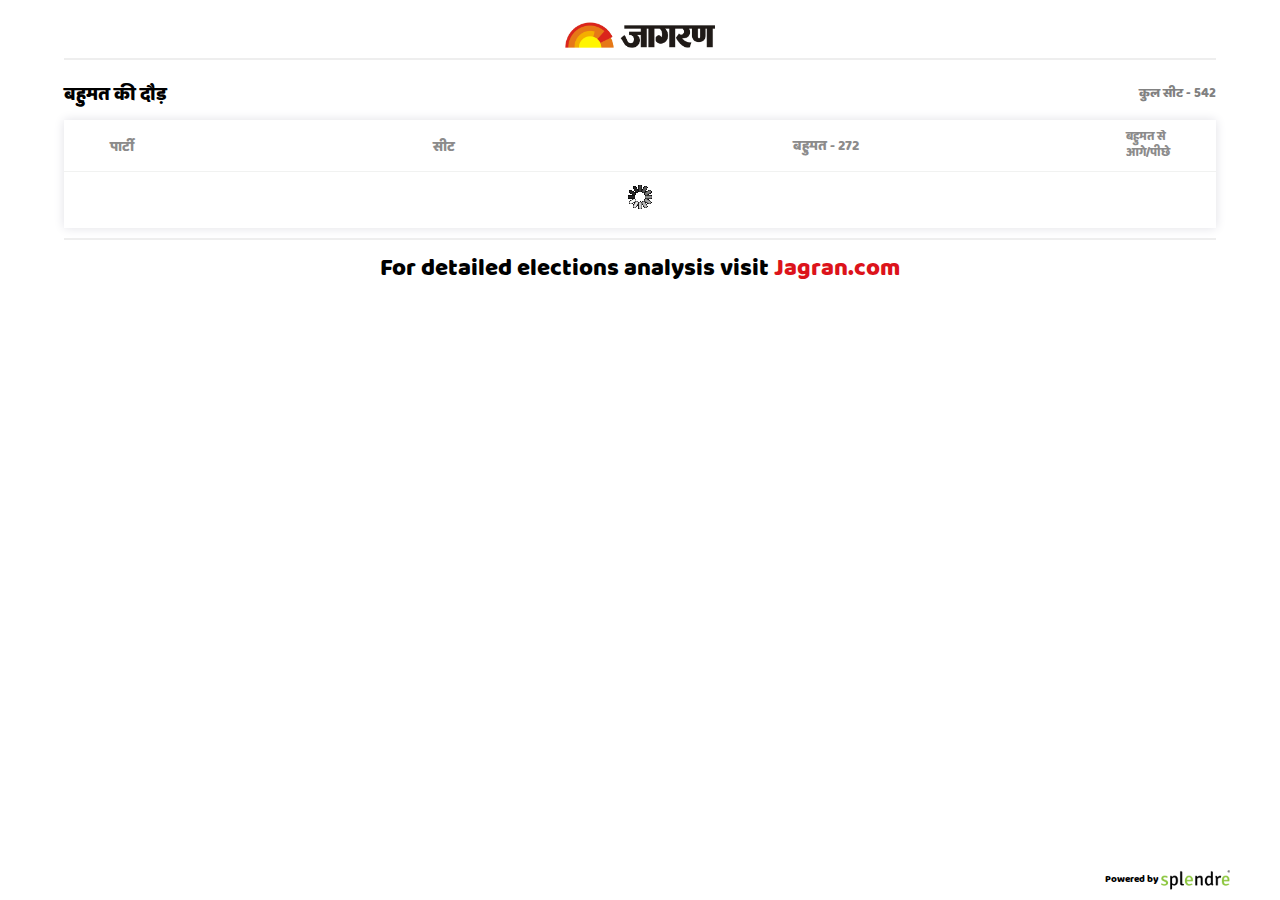
<file: vote-tally/index.html>
<!DOCTYPE html PUBLIC "-//W3C//DTD XHTML 1.0 Transitional//EN" "http://www.w3.org/TR/xhtml1/DTD/xhtml1-transitional.dtd">
<html xmlns="http://www.w3.org/1999/xhtml">
<head>
<meta http-equiv="Content-Type" content="text/html; charset=utf-8" />
<meta name="viewport" content="width=device-width, user-scalable=no, initial-scale=1.0, minimum-scale=1.0, maximum-scale=1.0">
<title>Jagran</title>
<script>
/*! jQuery v1.11.3 | (c) 2005, 2015 jQuery Foundation, Inc. | jquery.org/license */
!function(a,b){"object"==typeof module&&"object"==typeof module.exports?module.exports=a.document?b(a,!0):function(a){if(!a.document)throw new Error("jQuery requires a window with a document");return b(a)}:b(a)}("undefined"!=typeof window?window:this,function(a,b){var c=[],d=c.slice,e=c.concat,f=c.push,g=c.indexOf,h={},i=h.toString,j=h.hasOwnProperty,k={},l="1.11.3",m=function(a,b){return new m.fn.init(a,b)},n=/^[\s\uFEFF\xA0]+|[\s\uFEFF\xA0]+$/g,o=/^-ms-/,p=/-([\da-z])/gi,q=function(a,b){return b.toUpperCase()};m.fn=m.prototype={jquery:l,constructor:m,selector:"",length:0,toArray:function(){return d.call(this)},get:function(a){return null!=a?0>a?this[a+this.length]:this[a]:d.call(this)},pushStack:function(a){var b=m.merge(this.constructor(),a);return b.prevObject=this,b.context=this.context,b},each:function(a,b){return m.each(this,a,b)},map:function(a){return this.pushStack(m.map(this,function(b,c){return a.call(b,c,b)}))},slice:function(){return this.pushStack(d.apply(this,arguments))},first:function(){return this.eq(0)},last:function(){return this.eq(-1)},eq:function(a){var b=this.length,c=+a+(0>a?b:0);return this.pushStack(c>=0&&b>c?[this[c]]:[])},end:function(){return this.prevObject||this.constructor(null)},push:f,sort:c.sort,splice:c.splice},m.extend=m.fn.extend=function(){var a,b,c,d,e,f,g=arguments[0]||{},h=1,i=arguments.length,j=!1;for("boolean"==typeof g&&(j=g,g=arguments[h]||{},h++),"object"==typeof g||m.isFunction(g)||(g={}),h===i&&(g=this,h--);i>h;h++)if(null!=(e=arguments[h]))for(d in e)a=g[d],c=e[d],g!==c&&(j&&c&&(m.isPlainObject(c)||(b=m.isArray(c)))?(b?(b=!1,f=a&&m.isArray(a)?a:[]):f=a&&m.isPlainObject(a)?a:{},g[d]=m.extend(j,f,c)):void 0!==c&&(g[d]=c));return g},m.extend({expando:"jQuery"+(l+Math.random()).replace(/\D/g,""),isReady:!0,error:function(a){throw new Error(a)},noop:function(){},isFunction:function(a){return"function"===m.type(a)},isArray:Array.isArray||function(a){return"array"===m.type(a)},isWindow:function(a){return null!=a&&a==a.window},isNumeric:function(a){return!m.isArray(a)&&a-parseFloat(a)+1>=0},isEmptyObject:function(a){var b;for(b in a)return!1;return!0},isPlainObject:function(a){var b;if(!a||"object"!==m.type(a)||a.nodeType||m.isWindow(a))return!1;try{if(a.constructor&&!j.call(a,"constructor")&&!j.call(a.constructor.prototype,"isPrototypeOf"))return!1}catch(c){return!1}if(k.ownLast)for(b in a)return j.call(a,b);for(b in a);return void 0===b||j.call(a,b)},type:function(a){return null==a?a+"":"object"==typeof a||"function"==typeof a?h[i.call(a)]||"object":typeof a},globalEval:function(b){b&&m.trim(b)&&(a.execScript||function(b){a.eval.call(a,b)})(b)},camelCase:function(a){return a.replace(o,"ms-").replace(p,q)},nodeName:function(a,b){return a.nodeName&&a.nodeName.toLowerCase()===b.toLowerCase()},each:function(a,b,c){var d,e=0,f=a.length,g=r(a);if(c){if(g){for(;f>e;e++)if(d=b.apply(a[e],c),d===!1)break}else for(e in a)if(d=b.apply(a[e],c),d===!1)break}else if(g){for(;f>e;e++)if(d=b.call(a[e],e,a[e]),d===!1)break}else for(e in a)if(d=b.call(a[e],e,a[e]),d===!1)break;return a},trim:function(a){return null==a?"":(a+"").replace(n,"")},makeArray:function(a,b){var c=b||[];return null!=a&&(r(Object(a))?m.merge(c,"string"==typeof a?[a]:a):f.call(c,a)),c},inArray:function(a,b,c){var d;if(b){if(g)return g.call(b,a,c);for(d=b.length,c=c?0>c?Math.max(0,d+c):c:0;d>c;c++)if(c in b&&b[c]===a)return c}return-1},merge:function(a,b){var c=+b.length,d=0,e=a.length;while(c>d)a[e++]=b[d++];if(c!==c)while(void 0!==b[d])a[e++]=b[d++];return a.length=e,a},grep:function(a,b,c){for(var d,e=[],f=0,g=a.length,h=!c;g>f;f++)d=!b(a[f],f),d!==h&&e.push(a[f]);return e},map:function(a,b,c){var d,f=0,g=a.length,h=r(a),i=[];if(h)for(;g>f;f++)d=b(a[f],f,c),null!=d&&i.push(d);else for(f in a)d=b(a[f],f,c),null!=d&&i.push(d);return e.apply([],i)},guid:1,proxy:function(a,b){var c,e,f;return"string"==typeof b&&(f=a[b],b=a,a=f),m.isFunction(a)?(c=d.call(arguments,2),e=function(){return a.apply(b||this,c.concat(d.call(arguments)))},e.guid=a.guid=a.guid||m.guid++,e):void 0},now:function(){return+new Date},support:k}),m.each("Boolean Number String Function Array Date RegExp Object Error".split(" "),function(a,b){h["[object "+b+"]"]=b.toLowerCase()});function r(a){var b="length"in a&&a.length,c=m.type(a);return"function"===c||m.isWindow(a)?!1:1===a.nodeType&&b?!0:"array"===c||0===b||"number"==typeof b&&b>0&&b-1 in a}var s=function(a){var b,c,d,e,f,g,h,i,j,k,l,m,n,o,p,q,r,s,t,u="sizzle"+1*new Date,v=a.document,w=0,x=0,y=ha(),z=ha(),A=ha(),B=function(a,b){return a===b&&(l=!0),0},C=1<<31,D={}.hasOwnProperty,E=[],F=E.pop,G=E.push,H=E.push,I=E.slice,J=function(a,b){for(var c=0,d=a.length;d>c;c++)if(a[c]===b)return c;return-1},K="checked|selected|async|autofocus|autoplay|controls|defer|disabled|hidden|ismap|loop|multiple|open|readonly|required|scoped",L="[\\x20\\t\\r\\n\\f]",M="(?:\\\\.|[\\w-]|[^\\x00-\\xa0])+",N=M.replace("w","w#"),O="\\["+L+"*("+M+")(?:"+L+"*([*^$|!~]?=)"+L+"*(?:'((?:\\\\.|[^\\\\'])*)'|\"((?:\\\\.|[^\\\\\"])*)\"|("+N+"))|)"+L+"*\\]",P=":("+M+")(?:\\((('((?:\\\\.|[^\\\\'])*)'|\"((?:\\\\.|[^\\\\\"])*)\")|((?:\\\\.|[^\\\\()[\\]]|"+O+")*)|.*)\\)|)",Q=new RegExp(L+"+","g"),R=new RegExp("^"+L+"+|((?:^|[^\\\\])(?:\\\\.)*)"+L+"+$","g"),S=new RegExp("^"+L+"*,"+L+"*"),T=new RegExp("^"+L+"*([>+~]|"+L+")"+L+"*"),U=new RegExp("="+L+"*([^\\]'\"]*?)"+L+"*\\]","g"),V=new RegExp(P),W=new RegExp("^"+N+"$"),X={ID:new RegExp("^#("+M+")"),CLASS:new RegExp("^\\.("+M+")"),TAG:new RegExp("^("+M.replace("w","w*")+")"),ATTR:new RegExp("^"+O),PSEUDO:new RegExp("^"+P),CHILD:new RegExp("^:(only|first|last|nth|nth-last)-(child|of-type)(?:\\("+L+"*(even|odd|(([+-]|)(\\d*)n|)"+L+"*(?:([+-]|)"+L+"*(\\d+)|))"+L+"*\\)|)","i"),bool:new RegExp("^(?:"+K+")$","i"),needsContext:new RegExp("^"+L+"*[>+~]|:(even|odd|eq|gt|lt|nth|first|last)(?:\\("+L+"*((?:-\\d)?\\d*)"+L+"*\\)|)(?=[^-]|$)","i")},Y=/^(?:input|select|textarea|button)$/i,Z=/^h\d$/i,$=/^[^{]+\{\s*\[native \w/,_=/^(?:#([\w-]+)|(\w+)|\.([\w-]+))$/,aa=/[+~]/,ba=/'|\\/g,ca=new RegExp("\\\\([\\da-f]{1,6}"+L+"?|("+L+")|.)","ig"),da=function(a,b,c){var d="0x"+b-65536;return d!==d||c?b:0>d?String.fromCharCode(d+65536):String.fromCharCode(d>>10|55296,1023&d|56320)},ea=function(){m()};try{H.apply(E=I.call(v.childNodes),v.childNodes),E[v.childNodes.length].nodeType}catch(fa){H={apply:E.length?function(a,b){G.apply(a,I.call(b))}:function(a,b){var c=a.length,d=0;while(a[c++]=b[d++]);a.length=c-1}}}function ga(a,b,d,e){var f,h,j,k,l,o,r,s,w,x;if((b?b.ownerDocument||b:v)!==n&&m(b),b=b||n,d=d||[],k=b.nodeType,"string"!=typeof a||!a||1!==k&&9!==k&&11!==k)return d;if(!e&&p){if(11!==k&&(f=_.exec(a)))if(j=f[1]){if(9===k){if(h=b.getElementById(j),!h||!h.parentNode)return d;if(h.id===j)return d.push(h),d}else if(b.ownerDocument&&(h=b.ownerDocument.getElementById(j))&&t(b,h)&&h.id===j)return d.push(h),d}else{if(f[2])return H.apply(d,b.getElementsByTagName(a)),d;if((j=f[3])&&c.getElementsByClassName)return H.apply(d,b.getElementsByClassName(j)),d}if(c.qsa&&(!q||!q.test(a))){if(s=r=u,w=b,x=1!==k&&a,1===k&&"object"!==b.nodeName.toLowerCase()){o=g(a),(r=b.getAttribute("id"))?s=r.replace(ba,"\\$&"):b.setAttribute("id",s),s="[id='"+s+"'] ",l=o.length;while(l--)o[l]=s+ra(o[l]);w=aa.test(a)&&pa(b.parentNode)||b,x=o.join(",")}if(x)try{return H.apply(d,w.querySelectorAll(x)),d}catch(y){}finally{r||b.removeAttribute("id")}}}return i(a.replace(R,"$1"),b,d,e)}function ha(){var a=[];function b(c,e){return a.push(c+" ")>d.cacheLength&&delete b[a.shift()],b[c+" "]=e}return b}function ia(a){return a[u]=!0,a}function ja(a){var b=n.createElement("div");try{return!!a(b)}catch(c){return!1}finally{b.parentNode&&b.parentNode.removeChild(b),b=null}}function ka(a,b){var c=a.split("|"),e=a.length;while(e--)d.attrHandle[c[e]]=b}function la(a,b){var c=b&&a,d=c&&1===a.nodeType&&1===b.nodeType&&(~b.sourceIndex||C)-(~a.sourceIndex||C);if(d)return d;if(c)while(c=c.nextSibling)if(c===b)return-1;return a?1:-1}function ma(a){return function(b){var c=b.nodeName.toLowerCase();return"input"===c&&b.type===a}}function na(a){return function(b){var c=b.nodeName.toLowerCase();return("input"===c||"button"===c)&&b.type===a}}function oa(a){return ia(function(b){return b=+b,ia(function(c,d){var e,f=a([],c.length,b),g=f.length;while(g--)c[e=f[g]]&&(c[e]=!(d[e]=c[e]))})})}function pa(a){return a&&"undefined"!=typeof a.getElementsByTagName&&a}c=ga.support={},f=ga.isXML=function(a){var b=a&&(a.ownerDocument||a).documentElement;return b?"HTML"!==b.nodeName:!1},m=ga.setDocument=function(a){var b,e,g=a?a.ownerDocument||a:v;return g!==n&&9===g.nodeType&&g.documentElement?(n=g,o=g.documentElement,e=g.defaultView,e&&e!==e.top&&(e.addEventListener?e.addEventListener("unload",ea,!1):e.attachEvent&&e.attachEvent("onunload",ea)),p=!f(g),c.attributes=ja(function(a){return a.className="i",!a.getAttribute("className")}),c.getElementsByTagName=ja(function(a){return a.appendChild(g.createComment("")),!a.getElementsByTagName("*").length}),c.getElementsByClassName=$.test(g.getElementsByClassName),c.getById=ja(function(a){return o.appendChild(a).id=u,!g.getElementsByName||!g.getElementsByName(u).length}),c.getById?(d.find.ID=function(a,b){if("undefined"!=typeof b.getElementById&&p){var c=b.getElementById(a);return c&&c.parentNode?[c]:[]}},d.filter.ID=function(a){var b=a.replace(ca,da);return function(a){return a.getAttribute("id")===b}}):(delete d.find.ID,d.filter.ID=function(a){var b=a.replace(ca,da);return function(a){var c="undefined"!=typeof a.getAttributeNode&&a.getAttributeNode("id");return c&&c.value===b}}),d.find.TAG=c.getElementsByTagName?function(a,b){return"undefined"!=typeof b.getElementsByTagName?b.getElementsByTagName(a):c.qsa?b.querySelectorAll(a):void 0}:function(a,b){var c,d=[],e=0,f=b.getElementsByTagName(a);if("*"===a){while(c=f[e++])1===c.nodeType&&d.push(c);return d}return f},d.find.CLASS=c.getElementsByClassName&&function(a,b){return p?b.getElementsByClassName(a):void 0},r=[],q=[],(c.qsa=$.test(g.querySelectorAll))&&(ja(function(a){o.appendChild(a).innerHTML="<a id='"+u+"'></a><select id='"+u+"-\f]' msallowcapture=''><option selected=''></option></select>",a.querySelectorAll("[msallowcapture^='']").length&&q.push("[*^$]="+L+"*(?:''|\"\")"),a.querySelectorAll("[selected]").length||q.push("\\["+L+"*(?:value|"+K+")"),a.querySelectorAll("[id~="+u+"-]").length||q.push("~="),a.querySelectorAll(":checked").length||q.push(":checked"),a.querySelectorAll("a#"+u+"+*").length||q.push(".#.+[+~]")}),ja(function(a){var b=g.createElement("input");b.setAttribute("type","hidden"),a.appendChild(b).setAttribute("name","D"),a.querySelectorAll("[name=d]").length&&q.push("name"+L+"*[*^$|!~]?="),a.querySelectorAll(":enabled").length||q.push(":enabled",":disabled"),a.querySelectorAll("*,:x"),q.push(",.*:")})),(c.matchesSelector=$.test(s=o.matches||o.webkitMatchesSelector||o.mozMatchesSelector||o.oMatchesSelector||o.msMatchesSelector))&&ja(function(a){c.disconnectedMatch=s.call(a,"div"),s.call(a,"[s!='']:x"),r.push("!=",P)}),q=q.length&&new RegExp(q.join("|")),r=r.length&&new RegExp(r.join("|")),b=$.test(o.compareDocumentPosition),t=b||$.test(o.contains)?function(a,b){var c=9===a.nodeType?a.documentElement:a,d=b&&b.parentNode;return a===d||!(!d||1!==d.nodeType||!(c.contains?c.contains(d):a.compareDocumentPosition&&16&a.compareDocumentPosition(d)))}:function(a,b){if(b)while(b=b.parentNode)if(b===a)return!0;return!1},B=b?function(a,b){if(a===b)return l=!0,0;var d=!a.compareDocumentPosition-!b.compareDocumentPosition;return d?d:(d=(a.ownerDocument||a)===(b.ownerDocument||b)?a.compareDocumentPosition(b):1,1&d||!c.sortDetached&&b.compareDocumentPosition(a)===d?a===g||a.ownerDocument===v&&t(v,a)?-1:b===g||b.ownerDocument===v&&t(v,b)?1:k?J(k,a)-J(k,b):0:4&d?-1:1)}:function(a,b){if(a===b)return l=!0,0;var c,d=0,e=a.parentNode,f=b.parentNode,h=[a],i=[b];if(!e||!f)return a===g?-1:b===g?1:e?-1:f?1:k?J(k,a)-J(k,b):0;if(e===f)return la(a,b);c=a;while(c=c.parentNode)h.unshift(c);c=b;while(c=c.parentNode)i.unshift(c);while(h[d]===i[d])d++;return d?la(h[d],i[d]):h[d]===v?-1:i[d]===v?1:0},g):n},ga.matches=function(a,b){return ga(a,null,null,b)},ga.matchesSelector=function(a,b){if((a.ownerDocument||a)!==n&&m(a),b=b.replace(U,"='$1']"),!(!c.matchesSelector||!p||r&&r.test(b)||q&&q.test(b)))try{var d=s.call(a,b);if(d||c.disconnectedMatch||a.document&&11!==a.document.nodeType)return d}catch(e){}return ga(b,n,null,[a]).length>0},ga.contains=function(a,b){return(a.ownerDocument||a)!==n&&m(a),t(a,b)},ga.attr=function(a,b){(a.ownerDocument||a)!==n&&m(a);var e=d.attrHandle[b.toLowerCase()],f=e&&D.call(d.attrHandle,b.toLowerCase())?e(a,b,!p):void 0;return void 0!==f?f:c.attributes||!p?a.getAttribute(b):(f=a.getAttributeNode(b))&&f.specified?f.value:null},ga.error=function(a){throw new Error("Syntax error, unrecognized expression: "+a)},ga.uniqueSort=function(a){var b,d=[],e=0,f=0;if(l=!c.detectDuplicates,k=!c.sortStable&&a.slice(0),a.sort(B),l){while(b=a[f++])b===a[f]&&(e=d.push(f));while(e--)a.splice(d[e],1)}return k=null,a},e=ga.getText=function(a){var b,c="",d=0,f=a.nodeType;if(f){if(1===f||9===f||11===f){if("string"==typeof a.textContent)return a.textContent;for(a=a.firstChild;a;a=a.nextSibling)c+=e(a)}else if(3===f||4===f)return a.nodeValue}else while(b=a[d++])c+=e(b);return c},d=ga.selectors={cacheLength:50,createPseudo:ia,match:X,attrHandle:{},find:{},relative:{">":{dir:"parentNode",first:!0}," ":{dir:"parentNode"},"+":{dir:"previousSibling",first:!0},"~":{dir:"previousSibling"}},preFilter:{ATTR:function(a){return a[1]=a[1].replace(ca,da),a[3]=(a[3]||a[4]||a[5]||"").replace(ca,da),"~="===a[2]&&(a[3]=" "+a[3]+" "),a.slice(0,4)},CHILD:function(a){return a[1]=a[1].toLowerCase(),"nth"===a[1].slice(0,3)?(a[3]||ga.error(a[0]),a[4]=+(a[4]?a[5]+(a[6]||1):2*("even"===a[3]||"odd"===a[3])),a[5]=+(a[7]+a[8]||"odd"===a[3])):a[3]&&ga.error(a[0]),a},PSEUDO:function(a){var b,c=!a[6]&&a[2];return X.CHILD.test(a[0])?null:(a[3]?a[2]=a[4]||a[5]||"":c&&V.test(c)&&(b=g(c,!0))&&(b=c.indexOf(")",c.length-b)-c.length)&&(a[0]=a[0].slice(0,b),a[2]=c.slice(0,b)),a.slice(0,3))}},filter:{TAG:function(a){var b=a.replace(ca,da).toLowerCase();return"*"===a?function(){return!0}:function(a){return a.nodeName&&a.nodeName.toLowerCase()===b}},CLASS:function(a){var b=y[a+" "];return b||(b=new RegExp("(^|"+L+")"+a+"("+L+"|$)"))&&y(a,function(a){return b.test("string"==typeof a.className&&a.className||"undefined"!=typeof a.getAttribute&&a.getAttribute("class")||"")})},ATTR:function(a,b,c){return function(d){var e=ga.attr(d,a);return null==e?"!="===b:b?(e+="","="===b?e===c:"!="===b?e!==c:"^="===b?c&&0===e.indexOf(c):"*="===b?c&&e.indexOf(c)>-1:"$="===b?c&&e.slice(-c.length)===c:"~="===b?(" "+e.replace(Q," ")+" ").indexOf(c)>-1:"|="===b?e===c||e.slice(0,c.length+1)===c+"-":!1):!0}},CHILD:function(a,b,c,d,e){var f="nth"!==a.slice(0,3),g="last"!==a.slice(-4),h="of-type"===b;return 1===d&&0===e?function(a){return!!a.parentNode}:function(b,c,i){var j,k,l,m,n,o,p=f!==g?"nextSibling":"previousSibling",q=b.parentNode,r=h&&b.nodeName.toLowerCase(),s=!i&&!h;if(q){if(f){while(p){l=b;while(l=l[p])if(h?l.nodeName.toLowerCase()===r:1===l.nodeType)return!1;o=p="only"===a&&!o&&"nextSibling"}return!0}if(o=[g?q.firstChild:q.lastChild],g&&s){k=q[u]||(q[u]={}),j=k[a]||[],n=j[0]===w&&j[1],m=j[0]===w&&j[2],l=n&&q.childNodes[n];while(l=++n&&l&&l[p]||(m=n=0)||o.pop())if(1===l.nodeType&&++m&&l===b){k[a]=[w,n,m];break}}else if(s&&(j=(b[u]||(b[u]={}))[a])&&j[0]===w)m=j[1];else while(l=++n&&l&&l[p]||(m=n=0)||o.pop())if((h?l.nodeName.toLowerCase()===r:1===l.nodeType)&&++m&&(s&&((l[u]||(l[u]={}))[a]=[w,m]),l===b))break;return m-=e,m===d||m%d===0&&m/d>=0}}},PSEUDO:function(a,b){var c,e=d.pseudos[a]||d.setFilters[a.toLowerCase()]||ga.error("unsupported pseudo: "+a);return e[u]?e(b):e.length>1?(c=[a,a,"",b],d.setFilters.hasOwnProperty(a.toLowerCase())?ia(function(a,c){var d,f=e(a,b),g=f.length;while(g--)d=J(a,f[g]),a[d]=!(c[d]=f[g])}):function(a){return e(a,0,c)}):e}},pseudos:{not:ia(function(a){var b=[],c=[],d=h(a.replace(R,"$1"));return d[u]?ia(function(a,b,c,e){var f,g=d(a,null,e,[]),h=a.length;while(h--)(f=g[h])&&(a[h]=!(b[h]=f))}):function(a,e,f){return b[0]=a,d(b,null,f,c),b[0]=null,!c.pop()}}),has:ia(function(a){return function(b){return ga(a,b).length>0}}),contains:ia(function(a){return a=a.replace(ca,da),function(b){return(b.textContent||b.innerText||e(b)).indexOf(a)>-1}}),lang:ia(function(a){return W.test(a||"")||ga.error("unsupported lang: "+a),a=a.replace(ca,da).toLowerCase(),function(b){var c;do if(c=p?b.lang:b.getAttribute("xml:lang")||b.getAttribute("lang"))return c=c.toLowerCase(),c===a||0===c.indexOf(a+"-");while((b=b.parentNode)&&1===b.nodeType);return!1}}),target:function(b){var c=a.location&&a.location.hash;return c&&c.slice(1)===b.id},root:function(a){return a===o},focus:function(a){return a===n.activeElement&&(!n.hasFocus||n.hasFocus())&&!!(a.type||a.href||~a.tabIndex)},enabled:function(a){return a.disabled===!1},disabled:function(a){return a.disabled===!0},checked:function(a){var b=a.nodeName.toLowerCase();return"input"===b&&!!a.checked||"option"===b&&!!a.selected},selected:function(a){return a.parentNode&&a.parentNode.selectedIndex,a.selected===!0},empty:function(a){for(a=a.firstChild;a;a=a.nextSibling)if(a.nodeType<6)return!1;return!0},parent:function(a){return!d.pseudos.empty(a)},header:function(a){return Z.test(a.nodeName)},input:function(a){return Y.test(a.nodeName)},button:function(a){var b=a.nodeName.toLowerCase();return"input"===b&&"button"===a.type||"button"===b},text:function(a){var b;return"input"===a.nodeName.toLowerCase()&&"text"===a.type&&(null==(b=a.getAttribute("type"))||"text"===b.toLowerCase())},first:oa(function(){return[0]}),last:oa(function(a,b){return[b-1]}),eq:oa(function(a,b,c){return[0>c?c+b:c]}),even:oa(function(a,b){for(var c=0;b>c;c+=2)a.push(c);return a}),odd:oa(function(a,b){for(var c=1;b>c;c+=2)a.push(c);return a}),lt:oa(function(a,b,c){for(var d=0>c?c+b:c;--d>=0;)a.push(d);return a}),gt:oa(function(a,b,c){for(var d=0>c?c+b:c;++d<b;)a.push(d);return a})}},d.pseudos.nth=d.pseudos.eq;for(b in{radio:!0,checkbox:!0,file:!0,password:!0,image:!0})d.pseudos[b]=ma(b);for(b in{submit:!0,reset:!0})d.pseudos[b]=na(b);function qa(){}qa.prototype=d.filters=d.pseudos,d.setFilters=new qa,g=ga.tokenize=function(a,b){var c,e,f,g,h,i,j,k=z[a+" "];if(k)return b?0:k.slice(0);h=a,i=[],j=d.preFilter;while(h){(!c||(e=S.exec(h)))&&(e&&(h=h.slice(e[0].length)||h),i.push(f=[])),c=!1,(e=T.exec(h))&&(c=e.shift(),f.push({value:c,type:e[0].replace(R," ")}),h=h.slice(c.length));for(g in d.filter)!(e=X[g].exec(h))||j[g]&&!(e=j[g](e))||(c=e.shift(),f.push({value:c,type:g,matches:e}),h=h.slice(c.length));if(!c)break}return b?h.length:h?ga.error(a):z(a,i).slice(0)};function ra(a){for(var b=0,c=a.length,d="";c>b;b++)d+=a[b].value;return d}function sa(a,b,c){var d=b.dir,e=c&&"parentNode"===d,f=x++;return b.first?function(b,c,f){while(b=b[d])if(1===b.nodeType||e)return a(b,c,f)}:function(b,c,g){var h,i,j=[w,f];if(g){while(b=b[d])if((1===b.nodeType||e)&&a(b,c,g))return!0}else while(b=b[d])if(1===b.nodeType||e){if(i=b[u]||(b[u]={}),(h=i[d])&&h[0]===w&&h[1]===f)return j[2]=h[2];if(i[d]=j,j[2]=a(b,c,g))return!0}}}function ta(a){return a.length>1?function(b,c,d){var e=a.length;while(e--)if(!a[e](b,c,d))return!1;return!0}:a[0]}function ua(a,b,c){for(var d=0,e=b.length;e>d;d++)ga(a,b[d],c);return c}function va(a,b,c,d,e){for(var f,g=[],h=0,i=a.length,j=null!=b;i>h;h++)(f=a[h])&&(!c||c(f,d,e))&&(g.push(f),j&&b.push(h));return g}function wa(a,b,c,d,e,f){return d&&!d[u]&&(d=wa(d)),e&&!e[u]&&(e=wa(e,f)),ia(function(f,g,h,i){var j,k,l,m=[],n=[],o=g.length,p=f||ua(b||"*",h.nodeType?[h]:h,[]),q=!a||!f&&b?p:va(p,m,a,h,i),r=c?e||(f?a:o||d)?[]:g:q;if(c&&c(q,r,h,i),d){j=va(r,n),d(j,[],h,i),k=j.length;while(k--)(l=j[k])&&(r[n[k]]=!(q[n[k]]=l))}if(f){if(e||a){if(e){j=[],k=r.length;while(k--)(l=r[k])&&j.push(q[k]=l);e(null,r=[],j,i)}k=r.length;while(k--)(l=r[k])&&(j=e?J(f,l):m[k])>-1&&(f[j]=!(g[j]=l))}}else r=va(r===g?r.splice(o,r.length):r),e?e(null,g,r,i):H.apply(g,r)})}function xa(a){for(var b,c,e,f=a.length,g=d.relative[a[0].type],h=g||d.relative[" "],i=g?1:0,k=sa(function(a){return a===b},h,!0),l=sa(function(a){return J(b,a)>-1},h,!0),m=[function(a,c,d){var e=!g&&(d||c!==j)||((b=c).nodeType?k(a,c,d):l(a,c,d));return b=null,e}];f>i;i++)if(c=d.relative[a[i].type])m=[sa(ta(m),c)];else{if(c=d.filter[a[i].type].apply(null,a[i].matches),c[u]){for(e=++i;f>e;e++)if(d.relative[a[e].type])break;return wa(i>1&&ta(m),i>1&&ra(a.slice(0,i-1).concat({value:" "===a[i-2].type?"*":""})).replace(R,"$1"),c,e>i&&xa(a.slice(i,e)),f>e&&xa(a=a.slice(e)),f>e&&ra(a))}m.push(c)}return ta(m)}function ya(a,b){var c=b.length>0,e=a.length>0,f=function(f,g,h,i,k){var l,m,o,p=0,q="0",r=f&&[],s=[],t=j,u=f||e&&d.find.TAG("*",k),v=w+=null==t?1:Math.random()||.1,x=u.length;for(k&&(j=g!==n&&g);q!==x&&null!=(l=u[q]);q++){if(e&&l){m=0;while(o=a[m++])if(o(l,g,h)){i.push(l);break}k&&(w=v)}c&&((l=!o&&l)&&p--,f&&r.push(l))}if(p+=q,c&&q!==p){m=0;while(o=b[m++])o(r,s,g,h);if(f){if(p>0)while(q--)r[q]||s[q]||(s[q]=F.call(i));s=va(s)}H.apply(i,s),k&&!f&&s.length>0&&p+b.length>1&&ga.uniqueSort(i)}return k&&(w=v,j=t),r};return c?ia(f):f}return h=ga.compile=function(a,b){var c,d=[],e=[],f=A[a+" "];if(!f){b||(b=g(a)),c=b.length;while(c--)f=xa(b[c]),f[u]?d.push(f):e.push(f);f=A(a,ya(e,d)),f.selector=a}return f},i=ga.select=function(a,b,e,f){var i,j,k,l,m,n="function"==typeof a&&a,o=!f&&g(a=n.selector||a);if(e=e||[],1===o.length){if(j=o[0]=o[0].slice(0),j.length>2&&"ID"===(k=j[0]).type&&c.getById&&9===b.nodeType&&p&&d.relative[j[1].type]){if(b=(d.find.ID(k.matches[0].replace(ca,da),b)||[])[0],!b)return e;n&&(b=b.parentNode),a=a.slice(j.shift().value.length)}i=X.needsContext.test(a)?0:j.length;while(i--){if(k=j[i],d.relative[l=k.type])break;if((m=d.find[l])&&(f=m(k.matches[0].replace(ca,da),aa.test(j[0].type)&&pa(b.parentNode)||b))){if(j.splice(i,1),a=f.length&&ra(j),!a)return H.apply(e,f),e;break}}}return(n||h(a,o))(f,b,!p,e,aa.test(a)&&pa(b.parentNode)||b),e},c.sortStable=u.split("").sort(B).join("")===u,c.detectDuplicates=!!l,m(),c.sortDetached=ja(function(a){return 1&a.compareDocumentPosition(n.createElement("div"))}),ja(function(a){return a.innerHTML="<a href='#'></a>","#"===a.firstChild.getAttribute("href")})||ka("type|href|height|width",function(a,b,c){return c?void 0:a.getAttribute(b,"type"===b.toLowerCase()?1:2)}),c.attributes&&ja(function(a){return a.innerHTML="<input/>",a.firstChild.setAttribute("value",""),""===a.firstChild.getAttribute("value")})||ka("value",function(a,b,c){return c||"input"!==a.nodeName.toLowerCase()?void 0:a.defaultValue}),ja(function(a){return null==a.getAttribute("disabled")})||ka(K,function(a,b,c){var d;return c?void 0:a[b]===!0?b.toLowerCase():(d=a.getAttributeNode(b))&&d.specified?d.value:null}),ga}(a);m.find=s,m.expr=s.selectors,m.expr[":"]=m.expr.pseudos,m.unique=s.uniqueSort,m.text=s.getText,m.isXMLDoc=s.isXML,m.contains=s.contains;var t=m.expr.match.needsContext,u=/^<(\w+)\s*\/?>(?:<\/\1>|)$/,v=/^.[^:#\[\.,]*$/;function w(a,b,c){if(m.isFunction(b))return m.grep(a,function(a,d){return!!b.call(a,d,a)!==c});if(b.nodeType)return m.grep(a,function(a){return a===b!==c});if("string"==typeof b){if(v.test(b))return m.filter(b,a,c);b=m.filter(b,a)}return m.grep(a,function(a){return m.inArray(a,b)>=0!==c})}m.filter=function(a,b,c){var d=b[0];return c&&(a=":not("+a+")"),1===b.length&&1===d.nodeType?m.find.matchesSelector(d,a)?[d]:[]:m.find.matches(a,m.grep(b,function(a){return 1===a.nodeType}))},m.fn.extend({find:function(a){var b,c=[],d=this,e=d.length;if("string"!=typeof a)return this.pushStack(m(a).filter(function(){for(b=0;e>b;b++)if(m.contains(d[b],this))return!0}));for(b=0;e>b;b++)m.find(a,d[b],c);return c=this.pushStack(e>1?m.unique(c):c),c.selector=this.selector?this.selector+" "+a:a,c},filter:function(a){return this.pushStack(w(this,a||[],!1))},not:function(a){return this.pushStack(w(this,a||[],!0))},is:function(a){return!!w(this,"string"==typeof a&&t.test(a)?m(a):a||[],!1).length}});var x,y=a.document,z=/^(?:\s*(<[\w\W]+>)[^>]*|#([\w-]*))$/,A=m.fn.init=function(a,b){var c,d;if(!a)return this;if("string"==typeof a){if(c="<"===a.charAt(0)&&">"===a.charAt(a.length-1)&&a.length>=3?[null,a,null]:z.exec(a),!c||!c[1]&&b)return!b||b.jquery?(b||x).find(a):this.constructor(b).find(a);if(c[1]){if(b=b instanceof m?b[0]:b,m.merge(this,m.parseHTML(c[1],b&&b.nodeType?b.ownerDocument||b:y,!0)),u.test(c[1])&&m.isPlainObject(b))for(c in b)m.isFunction(this[c])?this[c](b[c]):this.attr(c,b[c]);return this}if(d=y.getElementById(c[2]),d&&d.parentNode){if(d.id!==c[2])return x.find(a);this.length=1,this[0]=d}return this.context=y,this.selector=a,this}return a.nodeType?(this.context=this[0]=a,this.length=1,this):m.isFunction(a)?"undefined"!=typeof x.ready?x.ready(a):a(m):(void 0!==a.selector&&(this.selector=a.selector,this.context=a.context),m.makeArray(a,this))};A.prototype=m.fn,x=m(y);var B=/^(?:parents|prev(?:Until|All))/,C={children:!0,contents:!0,next:!0,prev:!0};m.extend({dir:function(a,b,c){var d=[],e=a[b];while(e&&9!==e.nodeType&&(void 0===c||1!==e.nodeType||!m(e).is(c)))1===e.nodeType&&d.push(e),e=e[b];return d},sibling:function(a,b){for(var c=[];a;a=a.nextSibling)1===a.nodeType&&a!==b&&c.push(a);return c}}),m.fn.extend({has:function(a){var b,c=m(a,this),d=c.length;return this.filter(function(){for(b=0;d>b;b++)if(m.contains(this,c[b]))return!0})},closest:function(a,b){for(var c,d=0,e=this.length,f=[],g=t.test(a)||"string"!=typeof a?m(a,b||this.context):0;e>d;d++)for(c=this[d];c&&c!==b;c=c.parentNode)if(c.nodeType<11&&(g?g.index(c)>-1:1===c.nodeType&&m.find.matchesSelector(c,a))){f.push(c);break}return this.pushStack(f.length>1?m.unique(f):f)},index:function(a){return a?"string"==typeof a?m.inArray(this[0],m(a)):m.inArray(a.jquery?a[0]:a,this):this[0]&&this[0].parentNode?this.first().prevAll().length:-1},add:function(a,b){return this.pushStack(m.unique(m.merge(this.get(),m(a,b))))},addBack:function(a){return this.add(null==a?this.prevObject:this.prevObject.filter(a))}});function D(a,b){do a=a[b];while(a&&1!==a.nodeType);return a}m.each({parent:function(a){var b=a.parentNode;return b&&11!==b.nodeType?b:null},parents:function(a){return m.dir(a,"parentNode")},parentsUntil:function(a,b,c){return m.dir(a,"parentNode",c)},next:function(a){return D(a,"nextSibling")},prev:function(a){return D(a,"previousSibling")},nextAll:function(a){return m.dir(a,"nextSibling")},prevAll:function(a){return m.dir(a,"previousSibling")},nextUntil:function(a,b,c){return m.dir(a,"nextSibling",c)},prevUntil:function(a,b,c){return m.dir(a,"previousSibling",c)},siblings:function(a){return m.sibling((a.parentNode||{}).firstChild,a)},children:function(a){return m.sibling(a.firstChild)},contents:function(a){return m.nodeName(a,"iframe")?a.contentDocument||a.contentWindow.document:m.merge([],a.childNodes)}},function(a,b){m.fn[a]=function(c,d){var e=m.map(this,b,c);return"Until"!==a.slice(-5)&&(d=c),d&&"string"==typeof d&&(e=m.filter(d,e)),this.length>1&&(C[a]||(e=m.unique(e)),B.test(a)&&(e=e.reverse())),this.pushStack(e)}});var E=/\S+/g,F={};function G(a){var b=F[a]={};return m.each(a.match(E)||[],function(a,c){b[c]=!0}),b}m.Callbacks=function(a){a="string"==typeof a?F[a]||G(a):m.extend({},a);var b,c,d,e,f,g,h=[],i=!a.once&&[],j=function(l){for(c=a.memory&&l,d=!0,f=g||0,g=0,e=h.length,b=!0;h&&e>f;f++)if(h[f].apply(l[0],l[1])===!1&&a.stopOnFalse){c=!1;break}b=!1,h&&(i?i.length&&j(i.shift()):c?h=[]:k.disable())},k={add:function(){if(h){var d=h.length;!function f(b){m.each(b,function(b,c){var d=m.type(c);"function"===d?a.unique&&k.has(c)||h.push(c):c&&c.length&&"string"!==d&&f(c)})}(arguments),b?e=h.length:c&&(g=d,j(c))}return this},remove:function(){return h&&m.each(arguments,function(a,c){var d;while((d=m.inArray(c,h,d))>-1)h.splice(d,1),b&&(e>=d&&e--,f>=d&&f--)}),this},has:function(a){return a?m.inArray(a,h)>-1:!(!h||!h.length)},empty:function(){return h=[],e=0,this},disable:function(){return h=i=c=void 0,this},disabled:function(){return!h},lock:function(){return i=void 0,c||k.disable(),this},locked:function(){return!i},fireWith:function(a,c){return!h||d&&!i||(c=c||[],c=[a,c.slice?c.slice():c],b?i.push(c):j(c)),this},fire:function(){return k.fireWith(this,arguments),this},fired:function(){return!!d}};return k},m.extend({Deferred:function(a){var b=[["resolve","done",m.Callbacks("once memory"),"resolved"],["reject","fail",m.Callbacks("once memory"),"rejected"],["notify","progress",m.Callbacks("memory")]],c="pending",d={state:function(){return c},always:function(){return e.done(arguments).fail(arguments),this},then:function(){var a=arguments;return m.Deferred(function(c){m.each(b,function(b,f){var g=m.isFunction(a[b])&&a[b];e[f[1]](function(){var a=g&&g.apply(this,arguments);a&&m.isFunction(a.promise)?a.promise().done(c.resolve).fail(c.reject).progress(c.notify):c[f[0]+"With"](this===d?c.promise():this,g?[a]:arguments)})}),a=null}).promise()},promise:function(a){return null!=a?m.extend(a,d):d}},e={};return d.pipe=d.then,m.each(b,function(a,f){var g=f[2],h=f[3];d[f[1]]=g.add,h&&g.add(function(){c=h},b[1^a][2].disable,b[2][2].lock),e[f[0]]=function(){return e[f[0]+"With"](this===e?d:this,arguments),this},e[f[0]+"With"]=g.fireWith}),d.promise(e),a&&a.call(e,e),e},when:function(a){var b=0,c=d.call(arguments),e=c.length,f=1!==e||a&&m.isFunction(a.promise)?e:0,g=1===f?a:m.Deferred(),h=function(a,b,c){return function(e){b[a]=this,c[a]=arguments.length>1?d.call(arguments):e,c===i?g.notifyWith(b,c):--f||g.resolveWith(b,c)}},i,j,k;if(e>1)for(i=new Array(e),j=new Array(e),k=new Array(e);e>b;b++)c[b]&&m.isFunction(c[b].promise)?c[b].promise().done(h(b,k,c)).fail(g.reject).progress(h(b,j,i)):--f;return f||g.resolveWith(k,c),g.promise()}});var H;m.fn.ready=function(a){return m.ready.promise().done(a),this},m.extend({isReady:!1,readyWait:1,holdReady:function(a){a?m.readyWait++:m.ready(!0)},ready:function(a){if(a===!0?!--m.readyWait:!m.isReady){if(!y.body)return setTimeout(m.ready);m.isReady=!0,a!==!0&&--m.readyWait>0||(H.resolveWith(y,[m]),m.fn.triggerHandler&&(m(y).triggerHandler("ready"),m(y).off("ready")))}}});function I(){y.addEventListener?(y.removeEventListener("DOMContentLoaded",J,!1),a.removeEventListener("load",J,!1)):(y.detachEvent("onreadystatechange",J),a.detachEvent("onload",J))}function J(){(y.addEventListener||"load"===event.type||"complete"===y.readyState)&&(I(),m.ready())}m.ready.promise=function(b){if(!H)if(H=m.Deferred(),"complete"===y.readyState)setTimeout(m.ready);else if(y.addEventListener)y.addEventListener("DOMContentLoaded",J,!1),a.addEventListener("load",J,!1);else{y.attachEvent("onreadystatechange",J),a.attachEvent("onload",J);var c=!1;try{c=null==a.frameElement&&y.documentElement}catch(d){}c&&c.doScroll&&!function e(){if(!m.isReady){try{c.doScroll("left")}catch(a){return setTimeout(e,50)}I(),m.ready()}}()}return H.promise(b)};var K="undefined",L;for(L in m(k))break;k.ownLast="0"!==L,k.inlineBlockNeedsLayout=!1,m(function(){var a,b,c,d;c=y.getElementsByTagName("body")[0],c&&c.style&&(b=y.createElement("div"),d=y.createElement("div"),d.style.cssText="position:absolute;border:0;width:0;height:0;top:0;left:-9999px",c.appendChild(d).appendChild(b),typeof b.style.zoom!==K&&(b.style.cssText="display:inline;margin:0;border:0;padding:1px;width:1px;zoom:1",k.inlineBlockNeedsLayout=a=3===b.offsetWidth,a&&(c.style.zoom=1)),c.removeChild(d))}),function(){var a=y.createElement("div");if(null==k.deleteExpando){k.deleteExpando=!0;try{delete a.test}catch(b){k.deleteExpando=!1}}a=null}(),m.acceptData=function(a){var b=m.noData[(a.nodeName+" ").toLowerCase()],c=+a.nodeType||1;return 1!==c&&9!==c?!1:!b||b!==!0&&a.getAttribute("classid")===b};var M=/^(?:\{[\w\W]*\}|\[[\w\W]*\])$/,N=/([A-Z])/g;function O(a,b,c){if(void 0===c&&1===a.nodeType){var d="data-"+b.replace(N,"-$1").toLowerCase();if(c=a.getAttribute(d),"string"==typeof c){try{c="true"===c?!0:"false"===c?!1:"null"===c?null:+c+""===c?+c:M.test(c)?m.parseJSON(c):c}catch(e){}m.data(a,b,c)}else c=void 0}return c}function P(a){var b;for(b in a)if(("data"!==b||!m.isEmptyObject(a[b]))&&"toJSON"!==b)return!1;

return!0}function Q(a,b,d,e){if(m.acceptData(a)){var f,g,h=m.expando,i=a.nodeType,j=i?m.cache:a,k=i?a[h]:a[h]&&h;if(k&&j[k]&&(e||j[k].data)||void 0!==d||"string"!=typeof b)return k||(k=i?a[h]=c.pop()||m.guid++:h),j[k]||(j[k]=i?{}:{toJSON:m.noop}),("object"==typeof b||"function"==typeof b)&&(e?j[k]=m.extend(j[k],b):j[k].data=m.extend(j[k].data,b)),g=j[k],e||(g.data||(g.data={}),g=g.data),void 0!==d&&(g[m.camelCase(b)]=d),"string"==typeof b?(f=g[b],null==f&&(f=g[m.camelCase(b)])):f=g,f}}function R(a,b,c){if(m.acceptData(a)){var d,e,f=a.nodeType,g=f?m.cache:a,h=f?a[m.expando]:m.expando;if(g[h]){if(b&&(d=c?g[h]:g[h].data)){m.isArray(b)?b=b.concat(m.map(b,m.camelCase)):b in d?b=[b]:(b=m.camelCase(b),b=b in d?[b]:b.split(" ")),e=b.length;while(e--)delete d[b[e]];if(c?!P(d):!m.isEmptyObject(d))return}(c||(delete g[h].data,P(g[h])))&&(f?m.cleanData([a],!0):k.deleteExpando||g!=g.window?delete g[h]:g[h]=null)}}}m.extend({cache:{},noData:{"applet ":!0,"embed ":!0,"object ":"clsid:D27CDB6E-AE6D-11cf-96B8-444553540000"},hasData:function(a){return a=a.nodeType?m.cache[a[m.expando]]:a[m.expando],!!a&&!P(a)},data:function(a,b,c){return Q(a,b,c)},removeData:function(a,b){return R(a,b)},_data:function(a,b,c){return Q(a,b,c,!0)},_removeData:function(a,b){return R(a,b,!0)}}),m.fn.extend({data:function(a,b){var c,d,e,f=this[0],g=f&&f.attributes;if(void 0===a){if(this.length&&(e=m.data(f),1===f.nodeType&&!m._data(f,"parsedAttrs"))){c=g.length;while(c--)g[c]&&(d=g[c].name,0===d.indexOf("data-")&&(d=m.camelCase(d.slice(5)),O(f,d,e[d])));m._data(f,"parsedAttrs",!0)}return e}return"object"==typeof a?this.each(function(){m.data(this,a)}):arguments.length>1?this.each(function(){m.data(this,a,b)}):f?O(f,a,m.data(f,a)):void 0},removeData:function(a){return this.each(function(){m.removeData(this,a)})}}),m.extend({queue:function(a,b,c){var d;return a?(b=(b||"fx")+"queue",d=m._data(a,b),c&&(!d||m.isArray(c)?d=m._data(a,b,m.makeArray(c)):d.push(c)),d||[]):void 0},dequeue:function(a,b){b=b||"fx";var c=m.queue(a,b),d=c.length,e=c.shift(),f=m._queueHooks(a,b),g=function(){m.dequeue(a,b)};"inprogress"===e&&(e=c.shift(),d--),e&&("fx"===b&&c.unshift("inprogress"),delete f.stop,e.call(a,g,f)),!d&&f&&f.empty.fire()},_queueHooks:function(a,b){var c=b+"queueHooks";return m._data(a,c)||m._data(a,c,{empty:m.Callbacks("once memory").add(function(){m._removeData(a,b+"queue"),m._removeData(a,c)})})}}),m.fn.extend({queue:function(a,b){var c=2;return"string"!=typeof a&&(b=a,a="fx",c--),arguments.length<c?m.queue(this[0],a):void 0===b?this:this.each(function(){var c=m.queue(this,a,b);m._queueHooks(this,a),"fx"===a&&"inprogress"!==c[0]&&m.dequeue(this,a)})},dequeue:function(a){return this.each(function(){m.dequeue(this,a)})},clearQueue:function(a){return this.queue(a||"fx",[])},promise:function(a,b){var c,d=1,e=m.Deferred(),f=this,g=this.length,h=function(){--d||e.resolveWith(f,[f])};"string"!=typeof a&&(b=a,a=void 0),a=a||"fx";while(g--)c=m._data(f[g],a+"queueHooks"),c&&c.empty&&(d++,c.empty.add(h));return h(),e.promise(b)}});var S=/[+-]?(?:\d*\.|)\d+(?:[eE][+-]?\d+|)/.source,T=["Top","Right","Bottom","Left"],U=function(a,b){return a=b||a,"none"===m.css(a,"display")||!m.contains(a.ownerDocument,a)},V=m.access=function(a,b,c,d,e,f,g){var h=0,i=a.length,j=null==c;if("object"===m.type(c)){e=!0;for(h in c)m.access(a,b,h,c[h],!0,f,g)}else if(void 0!==d&&(e=!0,m.isFunction(d)||(g=!0),j&&(g?(b.call(a,d),b=null):(j=b,b=function(a,b,c){return j.call(m(a),c)})),b))for(;i>h;h++)b(a[h],c,g?d:d.call(a[h],h,b(a[h],c)));return e?a:j?b.call(a):i?b(a[0],c):f},W=/^(?:checkbox|radio)$/i;!function(){var a=y.createElement("input"),b=y.createElement("div"),c=y.createDocumentFragment();if(b.innerHTML="  <link/><table></table><a href='/a'>a</a><input type='checkbox'/>",k.leadingWhitespace=3===b.firstChild.nodeType,k.tbody=!b.getElementsByTagName("tbody").length,k.htmlSerialize=!!b.getElementsByTagName("link").length,k.html5Clone="<:nav></:nav>"!==y.createElement("nav").cloneNode(!0).outerHTML,a.type="checkbox",a.checked=!0,c.appendChild(a),k.appendChecked=a.checked,b.innerHTML="<textarea>x</textarea>",k.noCloneChecked=!!b.cloneNode(!0).lastChild.defaultValue,c.appendChild(b),b.innerHTML="<input type='radio' checked='checked' name='t'/>",k.checkClone=b.cloneNode(!0).cloneNode(!0).lastChild.checked,k.noCloneEvent=!0,b.attachEvent&&(b.attachEvent("onclick",function(){k.noCloneEvent=!1}),b.cloneNode(!0).click()),null==k.deleteExpando){k.deleteExpando=!0;try{delete b.test}catch(d){k.deleteExpando=!1}}}(),function(){var b,c,d=y.createElement("div");for(b in{submit:!0,change:!0,focusin:!0})c="on"+b,(k[b+"Bubbles"]=c in a)||(d.setAttribute(c,"t"),k[b+"Bubbles"]=d.attributes[c].expando===!1);d=null}();var X=/^(?:input|select|textarea)$/i,Y=/^key/,Z=/^(?:mouse|pointer|contextmenu)|click/,$=/^(?:focusinfocus|focusoutblur)$/,_=/^([^.]*)(?:\.(.+)|)$/;function aa(){return!0}function ba(){return!1}function ca(){try{return y.activeElement}catch(a){}}m.event={global:{},add:function(a,b,c,d,e){var f,g,h,i,j,k,l,n,o,p,q,r=m._data(a);if(r){c.handler&&(i=c,c=i.handler,e=i.selector),c.guid||(c.guid=m.guid++),(g=r.events)||(g=r.events={}),(k=r.handle)||(k=r.handle=function(a){return typeof m===K||a&&m.event.triggered===a.type?void 0:m.event.dispatch.apply(k.elem,arguments)},k.elem=a),b=(b||"").match(E)||[""],h=b.length;while(h--)f=_.exec(b[h])||[],o=q=f[1],p=(f[2]||"").split(".").sort(),o&&(j=m.event.special[o]||{},o=(e?j.delegateType:j.bindType)||o,j=m.event.special[o]||{},l=m.extend({type:o,origType:q,data:d,handler:c,guid:c.guid,selector:e,needsContext:e&&m.expr.match.needsContext.test(e),namespace:p.join(".")},i),(n=g[o])||(n=g[o]=[],n.delegateCount=0,j.setup&&j.setup.call(a,d,p,k)!==!1||(a.addEventListener?a.addEventListener(o,k,!1):a.attachEvent&&a.attachEvent("on"+o,k))),j.add&&(j.add.call(a,l),l.handler.guid||(l.handler.guid=c.guid)),e?n.splice(n.delegateCount++,0,l):n.push(l),m.event.global[o]=!0);a=null}},remove:function(a,b,c,d,e){var f,g,h,i,j,k,l,n,o,p,q,r=m.hasData(a)&&m._data(a);if(r&&(k=r.events)){b=(b||"").match(E)||[""],j=b.length;while(j--)if(h=_.exec(b[j])||[],o=q=h[1],p=(h[2]||"").split(".").sort(),o){l=m.event.special[o]||{},o=(d?l.delegateType:l.bindType)||o,n=k[o]||[],h=h[2]&&new RegExp("(^|\\.)"+p.join("\\.(?:.*\\.|)")+"(\\.|$)"),i=f=n.length;while(f--)g=n[f],!e&&q!==g.origType||c&&c.guid!==g.guid||h&&!h.test(g.namespace)||d&&d!==g.selector&&("**"!==d||!g.selector)||(n.splice(f,1),g.selector&&n.delegateCount--,l.remove&&l.remove.call(a,g));i&&!n.length&&(l.teardown&&l.teardown.call(a,p,r.handle)!==!1||m.removeEvent(a,o,r.handle),delete k[o])}else for(o in k)m.event.remove(a,o+b[j],c,d,!0);m.isEmptyObject(k)&&(delete r.handle,m._removeData(a,"events"))}},trigger:function(b,c,d,e){var f,g,h,i,k,l,n,o=[d||y],p=j.call(b,"type")?b.type:b,q=j.call(b,"namespace")?b.namespace.split("."):[];if(h=l=d=d||y,3!==d.nodeType&&8!==d.nodeType&&!$.test(p+m.event.triggered)&&(p.indexOf(".")>=0&&(q=p.split("."),p=q.shift(),q.sort()),g=p.indexOf(":")<0&&"on"+p,b=b[m.expando]?b:new m.Event(p,"object"==typeof b&&b),b.isTrigger=e?2:3,b.namespace=q.join("."),b.namespace_re=b.namespace?new RegExp("(^|\\.)"+q.join("\\.(?:.*\\.|)")+"(\\.|$)"):null,b.result=void 0,b.target||(b.target=d),c=null==c?[b]:m.makeArray(c,[b]),k=m.event.special[p]||{},e||!k.trigger||k.trigger.apply(d,c)!==!1)){if(!e&&!k.noBubble&&!m.isWindow(d)){for(i=k.delegateType||p,$.test(i+p)||(h=h.parentNode);h;h=h.parentNode)o.push(h),l=h;l===(d.ownerDocument||y)&&o.push(l.defaultView||l.parentWindow||a)}n=0;while((h=o[n++])&&!b.isPropagationStopped())b.type=n>1?i:k.bindType||p,f=(m._data(h,"events")||{})[b.type]&&m._data(h,"handle"),f&&f.apply(h,c),f=g&&h[g],f&&f.apply&&m.acceptData(h)&&(b.result=f.apply(h,c),b.result===!1&&b.preventDefault());if(b.type=p,!e&&!b.isDefaultPrevented()&&(!k._default||k._default.apply(o.pop(),c)===!1)&&m.acceptData(d)&&g&&d[p]&&!m.isWindow(d)){l=d[g],l&&(d[g]=null),m.event.triggered=p;try{d[p]()}catch(r){}m.event.triggered=void 0,l&&(d[g]=l)}return b.result}},dispatch:function(a){a=m.event.fix(a);var b,c,e,f,g,h=[],i=d.call(arguments),j=(m._data(this,"events")||{})[a.type]||[],k=m.event.special[a.type]||{};if(i[0]=a,a.delegateTarget=this,!k.preDispatch||k.preDispatch.call(this,a)!==!1){h=m.event.handlers.call(this,a,j),b=0;while((f=h[b++])&&!a.isPropagationStopped()){a.currentTarget=f.elem,g=0;while((e=f.handlers[g++])&&!a.isImmediatePropagationStopped())(!a.namespace_re||a.namespace_re.test(e.namespace))&&(a.handleObj=e,a.data=e.data,c=((m.event.special[e.origType]||{}).handle||e.handler).apply(f.elem,i),void 0!==c&&(a.result=c)===!1&&(a.preventDefault(),a.stopPropagation()))}return k.postDispatch&&k.postDispatch.call(this,a),a.result}},handlers:function(a,b){var c,d,e,f,g=[],h=b.delegateCount,i=a.target;if(h&&i.nodeType&&(!a.button||"click"!==a.type))for(;i!=this;i=i.parentNode||this)if(1===i.nodeType&&(i.disabled!==!0||"click"!==a.type)){for(e=[],f=0;h>f;f++)d=b[f],c=d.selector+" ",void 0===e[c]&&(e[c]=d.needsContext?m(c,this).index(i)>=0:m.find(c,this,null,[i]).length),e[c]&&e.push(d);e.length&&g.push({elem:i,handlers:e})}return h<b.length&&g.push({elem:this,handlers:b.slice(h)}),g},fix:function(a){if(a[m.expando])return a;var b,c,d,e=a.type,f=a,g=this.fixHooks[e];g||(this.fixHooks[e]=g=Z.test(e)?this.mouseHooks:Y.test(e)?this.keyHooks:{}),d=g.props?this.props.concat(g.props):this.props,a=new m.Event(f),b=d.length;while(b--)c=d[b],a[c]=f[c];return a.target||(a.target=f.srcElement||y),3===a.target.nodeType&&(a.target=a.target.parentNode),a.metaKey=!!a.metaKey,g.filter?g.filter(a,f):a},props:"altKey bubbles cancelable ctrlKey currentTarget eventPhase metaKey relatedTarget shiftKey target timeStamp view which".split(" "),fixHooks:{},keyHooks:{props:"char charCode key keyCode".split(" "),filter:function(a,b){return null==a.which&&(a.which=null!=b.charCode?b.charCode:b.keyCode),a}},mouseHooks:{props:"button buttons clientX clientY fromElement offsetX offsetY pageX pageY screenX screenY toElement".split(" "),filter:function(a,b){var c,d,e,f=b.button,g=b.fromElement;return null==a.pageX&&null!=b.clientX&&(d=a.target.ownerDocument||y,e=d.documentElement,c=d.body,a.pageX=b.clientX+(e&&e.scrollLeft||c&&c.scrollLeft||0)-(e&&e.clientLeft||c&&c.clientLeft||0),a.pageY=b.clientY+(e&&e.scrollTop||c&&c.scrollTop||0)-(e&&e.clientTop||c&&c.clientTop||0)),!a.relatedTarget&&g&&(a.relatedTarget=g===a.target?b.toElement:g),a.which||void 0===f||(a.which=1&f?1:2&f?3:4&f?2:0),a}},special:{load:{noBubble:!0},focus:{trigger:function(){if(this!==ca()&&this.focus)try{return this.focus(),!1}catch(a){}},delegateType:"focusin"},blur:{trigger:function(){return this===ca()&&this.blur?(this.blur(),!1):void 0},delegateType:"focusout"},click:{trigger:function(){return m.nodeName(this,"input")&&"checkbox"===this.type&&this.click?(this.click(),!1):void 0},_default:function(a){return m.nodeName(a.target,"a")}},beforeunload:{postDispatch:function(a){void 0!==a.result&&a.originalEvent&&(a.originalEvent.returnValue=a.result)}}},simulate:function(a,b,c,d){var e=m.extend(new m.Event,c,{type:a,isSimulated:!0,originalEvent:{}});d?m.event.trigger(e,null,b):m.event.dispatch.call(b,e),e.isDefaultPrevented()&&c.preventDefault()}},m.removeEvent=y.removeEventListener?function(a,b,c){a.removeEventListener&&a.removeEventListener(b,c,!1)}:function(a,b,c){var d="on"+b;a.detachEvent&&(typeof a[d]===K&&(a[d]=null),a.detachEvent(d,c))},m.Event=function(a,b){return this instanceof m.Event?(a&&a.type?(this.originalEvent=a,this.type=a.type,this.isDefaultPrevented=a.defaultPrevented||void 0===a.defaultPrevented&&a.returnValue===!1?aa:ba):this.type=a,b&&m.extend(this,b),this.timeStamp=a&&a.timeStamp||m.now(),void(this[m.expando]=!0)):new m.Event(a,b)},m.Event.prototype={isDefaultPrevented:ba,isPropagationStopped:ba,isImmediatePropagationStopped:ba,preventDefault:function(){var a=this.originalEvent;this.isDefaultPrevented=aa,a&&(a.preventDefault?a.preventDefault():a.returnValue=!1)},stopPropagation:function(){var a=this.originalEvent;this.isPropagationStopped=aa,a&&(a.stopPropagation&&a.stopPropagation(),a.cancelBubble=!0)},stopImmediatePropagation:function(){var a=this.originalEvent;this.isImmediatePropagationStopped=aa,a&&a.stopImmediatePropagation&&a.stopImmediatePropagation(),this.stopPropagation()}},m.each({mouseenter:"mouseover",mouseleave:"mouseout",pointerenter:"pointerover",pointerleave:"pointerout"},function(a,b){m.event.special[a]={delegateType:b,bindType:b,handle:function(a){var c,d=this,e=a.relatedTarget,f=a.handleObj;return(!e||e!==d&&!m.contains(d,e))&&(a.type=f.origType,c=f.handler.apply(this,arguments),a.type=b),c}}}),k.submitBubbles||(m.event.special.submit={setup:function(){return m.nodeName(this,"form")?!1:void m.event.add(this,"click._submit keypress._submit",function(a){var b=a.target,c=m.nodeName(b,"input")||m.nodeName(b,"button")?b.form:void 0;c&&!m._data(c,"submitBubbles")&&(m.event.add(c,"submit._submit",function(a){a._submit_bubble=!0}),m._data(c,"submitBubbles",!0))})},postDispatch:function(a){a._submit_bubble&&(delete a._submit_bubble,this.parentNode&&!a.isTrigger&&m.event.simulate("submit",this.parentNode,a,!0))},teardown:function(){return m.nodeName(this,"form")?!1:void m.event.remove(this,"._submit")}}),k.changeBubbles||(m.event.special.change={setup:function(){return X.test(this.nodeName)?(("checkbox"===this.type||"radio"===this.type)&&(m.event.add(this,"propertychange._change",function(a){"checked"===a.originalEvent.propertyName&&(this._just_changed=!0)}),m.event.add(this,"click._change",function(a){this._just_changed&&!a.isTrigger&&(this._just_changed=!1),m.event.simulate("change",this,a,!0)})),!1):void m.event.add(this,"beforeactivate._change",function(a){var b=a.target;X.test(b.nodeName)&&!m._data(b,"changeBubbles")&&(m.event.add(b,"change._change",function(a){!this.parentNode||a.isSimulated||a.isTrigger||m.event.simulate("change",this.parentNode,a,!0)}),m._data(b,"changeBubbles",!0))})},handle:function(a){var b=a.target;return this!==b||a.isSimulated||a.isTrigger||"radio"!==b.type&&"checkbox"!==b.type?a.handleObj.handler.apply(this,arguments):void 0},teardown:function(){return m.event.remove(this,"._change"),!X.test(this.nodeName)}}),k.focusinBubbles||m.each({focus:"focusin",blur:"focusout"},function(a,b){var c=function(a){m.event.simulate(b,a.target,m.event.fix(a),!0)};m.event.special[b]={setup:function(){var d=this.ownerDocument||this,e=m._data(d,b);e||d.addEventListener(a,c,!0),m._data(d,b,(e||0)+1)},teardown:function(){var d=this.ownerDocument||this,e=m._data(d,b)-1;e?m._data(d,b,e):(d.removeEventListener(a,c,!0),m._removeData(d,b))}}}),m.fn.extend({on:function(a,b,c,d,e){var f,g;if("object"==typeof a){"string"!=typeof b&&(c=c||b,b=void 0);for(f in a)this.on(f,b,c,a[f],e);return this}if(null==c&&null==d?(d=b,c=b=void 0):null==d&&("string"==typeof b?(d=c,c=void 0):(d=c,c=b,b=void 0)),d===!1)d=ba;else if(!d)return this;return 1===e&&(g=d,d=function(a){return m().off(a),g.apply(this,arguments)},d.guid=g.guid||(g.guid=m.guid++)),this.each(function(){m.event.add(this,a,d,c,b)})},one:function(a,b,c,d){return this.on(a,b,c,d,1)},off:function(a,b,c){var d,e;if(a&&a.preventDefault&&a.handleObj)return d=a.handleObj,m(a.delegateTarget).off(d.namespace?d.origType+"."+d.namespace:d.origType,d.selector,d.handler),this;if("object"==typeof a){for(e in a)this.off(e,b,a[e]);return this}return(b===!1||"function"==typeof b)&&(c=b,b=void 0),c===!1&&(c=ba),this.each(function(){m.event.remove(this,a,c,b)})},trigger:function(a,b){return this.each(function(){m.event.trigger(a,b,this)})},triggerHandler:function(a,b){var c=this[0];return c?m.event.trigger(a,b,c,!0):void 0}});function da(a){var b=ea.split("|"),c=a.createDocumentFragment();if(c.createElement)while(b.length)c.createElement(b.pop());return c}var ea="abbr|article|aside|audio|bdi|canvas|data|datalist|details|figcaption|figure|footer|header|hgroup|mark|meter|nav|output|progress|section|summary|time|video",fa=/ jQuery\d+="(?:null|\d+)"/g,ga=new RegExp("<(?:"+ea+")[\\s/>]","i"),ha=/^\s+/,ia=/<(?!area|br|col|embed|hr|img|input|link|meta|param)(([\w:]+)[^>]*)\/>/gi,ja=/<([\w:]+)/,ka=/<tbody/i,la=/<|&#?\w+;/,ma=/<(?:script|style|link)/i,na=/checked\s*(?:[^=]|=\s*.checked.)/i,oa=/^$|\/(?:java|ecma)script/i,pa=/^true\/(.*)/,qa=/^\s*<!(?:\[CDATA\[|--)|(?:\]\]|--)>\s*$/g,ra={option:[1,"<select multiple='multiple'>","</select>"],legend:[1,"<fieldset>","</fieldset>"],area:[1,"<map>","</map>"],param:[1,"<object>","</object>"],thead:[1,"<table>","</table>"],tr:[2,"<table><tbody>","</tbody></table>"],col:[2,"<table><tbody></tbody><colgroup>","</colgroup></table>"],td:[3,"<table><tbody><tr>","</tr></tbody></table>"],_default:k.htmlSerialize?[0,"",""]:[1,"X<div>","</div>"]},sa=da(y),ta=sa.appendChild(y.createElement("div"));ra.optgroup=ra.option,ra.tbody=ra.tfoot=ra.colgroup=ra.caption=ra.thead,ra.th=ra.td;function ua(a,b){var c,d,e=0,f=typeof a.getElementsByTagName!==K?a.getElementsByTagName(b||"*"):typeof a.querySelectorAll!==K?a.querySelectorAll(b||"*"):void 0;if(!f)for(f=[],c=a.childNodes||a;null!=(d=c[e]);e++)!b||m.nodeName(d,b)?f.push(d):m.merge(f,ua(d,b));return void 0===b||b&&m.nodeName(a,b)?m.merge([a],f):f}function va(a){W.test(a.type)&&(a.defaultChecked=a.checked)}function wa(a,b){return m.nodeName(a,"table")&&m.nodeName(11!==b.nodeType?b:b.firstChild,"tr")?a.getElementsByTagName("tbody")[0]||a.appendChild(a.ownerDocument.createElement("tbody")):a}function xa(a){return a.type=(null!==m.find.attr(a,"type"))+"/"+a.type,a}function ya(a){var b=pa.exec(a.type);return b?a.type=b[1]:a.removeAttribute("type"),a}function za(a,b){for(var c,d=0;null!=(c=a[d]);d++)m._data(c,"globalEval",!b||m._data(b[d],"globalEval"))}function Aa(a,b){if(1===b.nodeType&&m.hasData(a)){var c,d,e,f=m._data(a),g=m._data(b,f),h=f.events;if(h){delete g.handle,g.events={};for(c in h)for(d=0,e=h[c].length;e>d;d++)m.event.add(b,c,h[c][d])}g.data&&(g.data=m.extend({},g.data))}}function Ba(a,b){var c,d,e;if(1===b.nodeType){if(c=b.nodeName.toLowerCase(),!k.noCloneEvent&&b[m.expando]){e=m._data(b);for(d in e.events)m.removeEvent(b,d,e.handle);b.removeAttribute(m.expando)}"script"===c&&b.text!==a.text?(xa(b).text=a.text,ya(b)):"object"===c?(b.parentNode&&(b.outerHTML=a.outerHTML),k.html5Clone&&a.innerHTML&&!m.trim(b.innerHTML)&&(b.innerHTML=a.innerHTML)):"input"===c&&W.test(a.type)?(b.defaultChecked=b.checked=a.checked,b.value!==a.value&&(b.value=a.value)):"option"===c?b.defaultSelected=b.selected=a.defaultSelected:("input"===c||"textarea"===c)&&(b.defaultValue=a.defaultValue)}}m.extend({clone:function(a,b,c){var d,e,f,g,h,i=m.contains(a.ownerDocument,a);if(k.html5Clone||m.isXMLDoc(a)||!ga.test("<"+a.nodeName+">")?f=a.cloneNode(!0):(ta.innerHTML=a.outerHTML,ta.removeChild(f=ta.firstChild)),!(k.noCloneEvent&&k.noCloneChecked||1!==a.nodeType&&11!==a.nodeType||m.isXMLDoc(a)))for(d=ua(f),h=ua(a),g=0;null!=(e=h[g]);++g)d[g]&&Ba(e,d[g]);if(b)if(c)for(h=h||ua(a),d=d||ua(f),g=0;null!=(e=h[g]);g++)Aa(e,d[g]);else Aa(a,f);return d=ua(f,"script"),d.length>0&&za(d,!i&&ua(a,"script")),d=h=e=null,f},buildFragment:function(a,b,c,d){for(var e,f,g,h,i,j,l,n=a.length,o=da(b),p=[],q=0;n>q;q++)if(f=a[q],f||0===f)if("object"===m.type(f))m.merge(p,f.nodeType?[f]:f);else if(la.test(f)){h=h||o.appendChild(b.createElement("div")),i=(ja.exec(f)||["",""])[1].toLowerCase(),l=ra[i]||ra._default,h.innerHTML=l[1]+f.replace(ia,"<$1></$2>")+l[2],e=l[0];while(e--)h=h.lastChild;if(!k.leadingWhitespace&&ha.test(f)&&p.push(b.createTextNode(ha.exec(f)[0])),!k.tbody){f="table"!==i||ka.test(f)?"<table>"!==l[1]||ka.test(f)?0:h:h.firstChild,e=f&&f.childNodes.length;while(e--)m.nodeName(j=f.childNodes[e],"tbody")&&!j.childNodes.length&&f.removeChild(j)}m.merge(p,h.childNodes),h.textContent="";while(h.firstChild)h.removeChild(h.firstChild);h=o.lastChild}else p.push(b.createTextNode(f));h&&o.removeChild(h),k.appendChecked||m.grep(ua(p,"input"),va),q=0;while(f=p[q++])if((!d||-1===m.inArray(f,d))&&(g=m.contains(f.ownerDocument,f),h=ua(o.appendChild(f),"script"),g&&za(h),c)){e=0;while(f=h[e++])oa.test(f.type||"")&&c.push(f)}return h=null,o},cleanData:function(a,b){for(var d,e,f,g,h=0,i=m.expando,j=m.cache,l=k.deleteExpando,n=m.event.special;null!=(d=a[h]);h++)if((b||m.acceptData(d))&&(f=d[i],g=f&&j[f])){if(g.events)for(e in g.events)n[e]?m.event.remove(d,e):m.removeEvent(d,e,g.handle);j[f]&&(delete j[f],l?delete d[i]:typeof d.removeAttribute!==K?d.removeAttribute(i):d[i]=null,c.push(f))}}}),m.fn.extend({text:function(a){return V(this,function(a){return void 0===a?m.text(this):this.empty().append((this[0]&&this[0].ownerDocument||y).createTextNode(a))},null,a,arguments.length)},append:function(){return this.domManip(arguments,function(a){if(1===this.nodeType||11===this.nodeType||9===this.nodeType){var b=wa(this,a);b.appendChild(a)}})},prepend:function(){return this.domManip(arguments,function(a){if(1===this.nodeType||11===this.nodeType||9===this.nodeType){var b=wa(this,a);b.insertBefore(a,b.firstChild)}})},before:function(){return this.domManip(arguments,function(a){this.parentNode&&this.parentNode.insertBefore(a,this)})},after:function(){return this.domManip(arguments,function(a){this.parentNode&&this.parentNode.insertBefore(a,this.nextSibling)})},remove:function(a,b){for(var c,d=a?m.filter(a,this):this,e=0;null!=(c=d[e]);e++)b||1!==c.nodeType||m.cleanData(ua(c)),c.parentNode&&(b&&m.contains(c.ownerDocument,c)&&za(ua(c,"script")),c.parentNode.removeChild(c));return this},empty:function(){for(var a,b=0;null!=(a=this[b]);b++){1===a.nodeType&&m.cleanData(ua(a,!1));while(a.firstChild)a.removeChild(a.firstChild);a.options&&m.nodeName(a,"select")&&(a.options.length=0)}return this},clone:function(a,b){return a=null==a?!1:a,b=null==b?a:b,this.map(function(){return m.clone(this,a,b)})},html:function(a){return V(this,function(a){var b=this[0]||{},c=0,d=this.length;if(void 0===a)return 1===b.nodeType?b.innerHTML.replace(fa,""):void 0;if(!("string"!=typeof a||ma.test(a)||!k.htmlSerialize&&ga.test(a)||!k.leadingWhitespace&&ha.test(a)||ra[(ja.exec(a)||["",""])[1].toLowerCase()])){a=a.replace(ia,"<$1></$2>");try{for(;d>c;c++)b=this[c]||{},1===b.nodeType&&(m.cleanData(ua(b,!1)),b.innerHTML=a);b=0}catch(e){}}b&&this.empty().append(a)},null,a,arguments.length)},replaceWith:function(){var a=arguments[0];return this.domManip(arguments,function(b){a=this.parentNode,m.cleanData(ua(this)),a&&a.replaceChild(b,this)}),a&&(a.length||a.nodeType)?this:this.remove()},detach:function(a){return this.remove(a,!0)},domManip:function(a,b){a=e.apply([],a);var c,d,f,g,h,i,j=0,l=this.length,n=this,o=l-1,p=a[0],q=m.isFunction(p);if(q||l>1&&"string"==typeof p&&!k.checkClone&&na.test(p))return this.each(function(c){var d=n.eq(c);q&&(a[0]=p.call(this,c,d.html())),d.domManip(a,b)});if(l&&(i=m.buildFragment(a,this[0].ownerDocument,!1,this),c=i.firstChild,1===i.childNodes.length&&(i=c),c)){for(g=m.map(ua(i,"script"),xa),f=g.length;l>j;j++)d=i,j!==o&&(d=m.clone(d,!0,!0),f&&m.merge(g,ua(d,"script"))),b.call(this[j],d,j);if(f)for(h=g[g.length-1].ownerDocument,m.map(g,ya),j=0;f>j;j++)d=g[j],oa.test(d.type||"")&&!m._data(d,"globalEval")&&m.contains(h,d)&&(d.src?m._evalUrl&&m._evalUrl(d.src):m.globalEval((d.text||d.textContent||d.innerHTML||"").replace(qa,"")));i=c=null}return this}}),m.each({appendTo:"append",prependTo:"prepend",insertBefore:"before",insertAfter:"after",replaceAll:"replaceWith"},function(a,b){m.fn[a]=function(a){for(var c,d=0,e=[],g=m(a),h=g.length-1;h>=d;d++)c=d===h?this:this.clone(!0),m(g[d])[b](c),f.apply(e,c.get());return this.pushStack(e)}});var Ca,Da={};function Ea(b,c){var d,e=m(c.createElement(b)).appendTo(c.body),f=a.getDefaultComputedStyle&&(d=a.getDefaultComputedStyle(e[0]))?d.display:m.css(e[0],"display");return e.detach(),f}function Fa(a){var b=y,c=Da[a];return c||(c=Ea(a,b),"none"!==c&&c||(Ca=(Ca||m("<iframe frameborder='0' width='0' height='0'/>")).appendTo(b.documentElement),b=(Ca[0].contentWindow||Ca[0].contentDocument).document,b.write(),b.close(),c=Ea(a,b),Ca.detach()),Da[a]=c),c}!function(){var a;k.shrinkWrapBlocks=function(){if(null!=a)return a;a=!1;var b,c,d;return c=y.getElementsByTagName("body")[0],c&&c.style?(b=y.createElement("div"),d=y.createElement("div"),d.style.cssText="position:absolute;border:0;width:0;height:0;top:0;left:-9999px",c.appendChild(d).appendChild(b),typeof b.style.zoom!==K&&(b.style.cssText="-webkit-box-sizing:content-box;-moz-box-sizing:content-box;box-sizing:content-box;display:block;margin:0;border:0;padding:1px;width:1px;zoom:1",b.appendChild(y.createElement("div")).style.width="5px",a=3!==b.offsetWidth),c.removeChild(d),a):void 0}}();var Ga=/^margin/,Ha=new RegExp("^("+S+")(?!px)[a-z%]+$","i"),Ia,Ja,Ka=/^(top|right|bottom|left)$/;a.getComputedStyle?(Ia=function(b){return b.ownerDocument.defaultView.opener?b.ownerDocument.defaultView.getComputedStyle(b,null):a.getComputedStyle(b,null)},Ja=function(a,b,c){var d,e,f,g,h=a.style;return c=c||Ia(a),g=c?c.getPropertyValue(b)||c[b]:void 0,c&&(""!==g||m.contains(a.ownerDocument,a)||(g=m.style(a,b)),Ha.test(g)&&Ga.test(b)&&(d=h.width,e=h.minWidth,f=h.maxWidth,h.minWidth=h.maxWidth=h.width=g,g=c.width,h.width=d,h.minWidth=e,h.maxWidth=f)),void 0===g?g:g+""}):y.documentElement.currentStyle&&(Ia=function(a){return a.currentStyle},Ja=function(a,b,c){var d,e,f,g,h=a.style;return c=c||Ia(a),g=c?c[b]:void 0,null==g&&h&&h[b]&&(g=h[b]),Ha.test(g)&&!Ka.test(b)&&(d=h.left,e=a.runtimeStyle,f=e&&e.left,f&&(e.left=a.currentStyle.left),h.left="fontSize"===b?"1em":g,g=h.pixelLeft+"px",h.left=d,f&&(e.left=f)),void 0===g?g:g+""||"auto"});function La(a,b){return{get:function(){var c=a();if(null!=c)return c?void delete this.get:(this.get=b).apply(this,arguments)}}}!function(){var b,c,d,e,f,g,h;if(b=y.createElement("div"),b.innerHTML="  <link/><table></table><a href='/a'>a</a><input type='checkbox'/>",d=b.getElementsByTagName("a")[0],c=d&&d.style){c.cssText="float:left;opacity:.5",k.opacity="0.5"===c.opacity,k.cssFloat=!!c.cssFloat,b.style.backgroundClip="content-box",b.cloneNode(!0).style.backgroundClip="",k.clearCloneStyle="content-box"===b.style.backgroundClip,k.boxSizing=""===c.boxSizing||""===c.MozBoxSizing||""===c.WebkitBoxSizing,m.extend(k,{reliableHiddenOffsets:function(){return null==g&&i(),g},boxSizingReliable:function(){return null==f&&i(),f},pixelPosition:function(){return null==e&&i(),e},reliableMarginRight:function(){return null==h&&i(),h}});function i(){var b,c,d,i;c=y.getElementsByTagName("body")[0],c&&c.style&&(b=y.createElement("div"),d=y.createElement("div"),d.style.cssText="position:absolute;border:0;width:0;height:0;top:0;left:-9999px",c.appendChild(d).appendChild(b),b.style.cssText="-webkit-box-sizing:border-box;-moz-box-sizing:border-box;box-sizing:border-box;display:block;margin-top:1%;top:1%;border:1px;padding:1px;width:4px;position:absolute",e=f=!1,h=!0,a.getComputedStyle&&(e="1%"!==(a.getComputedStyle(b,null)||{}).top,f="4px"===(a.getComputedStyle(b,null)||{width:"4px"}).width,i=b.appendChild(y.createElement("div")),i.style.cssText=b.style.cssText="-webkit-box-sizing:content-box;-moz-box-sizing:content-box;box-sizing:content-box;display:block;margin:0;border:0;padding:0",i.style.marginRight=i.style.width="0",b.style.width="1px",h=!parseFloat((a.getComputedStyle(i,null)||{}).marginRight),b.removeChild(i)),b.innerHTML="<table><tr><td></td><td>t</td></tr></table>",i=b.getElementsByTagName("td"),i[0].style.cssText="margin:0;border:0;padding:0;display:none",g=0===i[0].offsetHeight,g&&(i[0].style.display="",i[1].style.display="none",g=0===i[0].offsetHeight),c.removeChild(d))}}}(),m.swap=function(a,b,c,d){var e,f,g={};for(f in b)g[f]=a.style[f],a.style[f]=b[f];e=c.apply(a,d||[]);for(f in b)a.style[f]=g[f];return e};var Ma=/alpha\([^)]*\)/i,Na=/opacity\s*=\s*([^)]*)/,Oa=/^(none|table(?!-c[ea]).+)/,Pa=new RegExp("^("+S+")(.*)$","i"),Qa=new RegExp("^([+-])=("+S+")","i"),Ra={position:"absolute",visibility:"hidden",display:"block"},Sa={letterSpacing:"0",fontWeight:"400"},Ta=["Webkit","O","Moz","ms"];function Ua(a,b){if(b in a)return b;var c=b.charAt(0).toUpperCase()+b.slice(1),d=b,e=Ta.length;while(e--)if(b=Ta[e]+c,b in a)return b;return d}function Va(a,b){for(var c,d,e,f=[],g=0,h=a.length;h>g;g++)d=a[g],d.style&&(f[g]=m._data(d,"olddisplay"),c=d.style.display,b?(f[g]||"none"!==c||(d.style.display=""),""===d.style.display&&U(d)&&(f[g]=m._data(d,"olddisplay",Fa(d.nodeName)))):(e=U(d),(c&&"none"!==c||!e)&&m._data(d,"olddisplay",e?c:m.css(d,"display"))));for(g=0;h>g;g++)d=a[g],d.style&&(b&&"none"!==d.style.display&&""!==d.style.display||(d.style.display=b?f[g]||"":"none"));return a}function Wa(a,b,c){var d=Pa.exec(b);return d?Math.max(0,d[1]-(c||0))+(d[2]||"px"):b}function Xa(a,b,c,d,e){for(var f=c===(d?"border":"content")?4:"width"===b?1:0,g=0;4>f;f+=2)"margin"===c&&(g+=m.css(a,c+T[f],!0,e)),d?("content"===c&&(g-=m.css(a,"padding"+T[f],!0,e)),"margin"!==c&&(g-=m.css(a,"border"+T[f]+"Width",!0,e))):(g+=m.css(a,"padding"+T[f],!0,e),"padding"!==c&&(g+=m.css(a,"border"+T[f]+"Width",!0,e)));return g}function Ya(a,b,c){var d=!0,e="width"===b?a.offsetWidth:a.offsetHeight,f=Ia(a),g=k.boxSizing&&"border-box"===m.css(a,"boxSizing",!1,f);if(0>=e||null==e){if(e=Ja(a,b,f),(0>e||null==e)&&(e=a.style[b]),Ha.test(e))return e;d=g&&(k.boxSizingReliable()||e===a.style[b]),e=parseFloat(e)||0}return e+Xa(a,b,c||(g?"border":"content"),d,f)+"px"}m.extend({cssHooks:{opacity:{get:function(a,b){if(b){var c=Ja(a,"opacity");return""===c?"1":c}}}},cssNumber:{columnCount:!0,fillOpacity:!0,flexGrow:!0,flexShrink:!0,fontWeight:!0,lineHeight:!0,opacity:!0,order:!0,orphans:!0,widows:!0,zIndex:!0,zoom:!0},cssProps:{"float":k.cssFloat?"cssFloat":"styleFloat"},style:function(a,b,c,d){if(a&&3!==a.nodeType&&8!==a.nodeType&&a.style){var e,f,g,h=m.camelCase(b),i=a.style;if(b=m.cssProps[h]||(m.cssProps[h]=Ua(i,h)),g=m.cssHooks[b]||m.cssHooks[h],void 0===c)return g&&"get"in g&&void 0!==(e=g.get(a,!1,d))?e:i[b];if(f=typeof c,"string"===f&&(e=Qa.exec(c))&&(c=(e[1]+1)*e[2]+parseFloat(m.css(a,b)),f="number"),null!=c&&c===c&&("number"!==f||m.cssNumber[h]||(c+="px"),k.clearCloneStyle||""!==c||0!==b.indexOf("background")||(i[b]="inherit"),!(g&&"set"in g&&void 0===(c=g.set(a,c,d)))))try{i[b]=c}catch(j){}}},css:function(a,b,c,d){var e,f,g,h=m.camelCase(b);return b=m.cssProps[h]||(m.cssProps[h]=Ua(a.style,h)),g=m.cssHooks[b]||m.cssHooks[h],g&&"get"in g&&(f=g.get(a,!0,c)),void 0===f&&(f=Ja(a,b,d)),"normal"===f&&b in Sa&&(f=Sa[b]),""===c||c?(e=parseFloat(f),c===!0||m.isNumeric(e)?e||0:f):f}}),m.each(["height","width"],function(a,b){m.cssHooks[b]={get:function(a,c,d){return c?Oa.test(m.css(a,"display"))&&0===a.offsetWidth?m.swap(a,Ra,function(){return Ya(a,b,d)}):Ya(a,b,d):void 0},set:function(a,c,d){var e=d&&Ia(a);return Wa(a,c,d?Xa(a,b,d,k.boxSizing&&"border-box"===m.css(a,"boxSizing",!1,e),e):0)}}}),k.opacity||(m.cssHooks.opacity={get:function(a,b){return Na.test((b&&a.currentStyle?a.currentStyle.filter:a.style.filter)||"")?.01*parseFloat(RegExp.$1)+"":b?"1":""},set:function(a,b){var c=a.style,d=a.currentStyle,e=m.isNumeric(b)?"alpha(opacity="+100*b+")":"",f=d&&d.filter||c.filter||"";c.zoom=1,(b>=1||""===b)&&""===m.trim(f.replace(Ma,""))&&c.removeAttribute&&(c.removeAttribute("filter"),""===b||d&&!d.filter)||(c.filter=Ma.test(f)?f.replace(Ma,e):f+" "+e)}}),m.cssHooks.marginRight=La(k.reliableMarginRight,function(a,b){return b?m.swap(a,{display:"inline-block"},Ja,[a,"marginRight"]):void 0}),m.each({margin:"",padding:"",border:"Width"},function(a,b){m.cssHooks[a+b]={expand:function(c){for(var d=0,e={},f="string"==typeof c?c.split(" "):[c];4>d;d++)e[a+T[d]+b]=f[d]||f[d-2]||f[0];return e}},Ga.test(a)||(m.cssHooks[a+b].set=Wa)}),m.fn.extend({css:function(a,b){return V(this,function(a,b,c){var d,e,f={},g=0;if(m.isArray(b)){for(d=Ia(a),e=b.length;e>g;g++)f[b[g]]=m.css(a,b[g],!1,d);return f}return void 0!==c?m.style(a,b,c):m.css(a,b)},a,b,arguments.length>1)},show:function(){return Va(this,!0)},hide:function(){return Va(this)},toggle:function(a){return"boolean"==typeof a?a?this.show():this.hide():this.each(function(){U(this)?m(this).show():m(this).hide()})}});function Za(a,b,c,d,e){
return new Za.prototype.init(a,b,c,d,e)}m.Tween=Za,Za.prototype={constructor:Za,init:function(a,b,c,d,e,f){this.elem=a,this.prop=c,this.easing=e||"swing",this.options=b,this.start=this.now=this.cur(),this.end=d,this.unit=f||(m.cssNumber[c]?"":"px")},cur:function(){var a=Za.propHooks[this.prop];return a&&a.get?a.get(this):Za.propHooks._default.get(this)},run:function(a){var b,c=Za.propHooks[this.prop];return this.options.duration?this.pos=b=m.easing[this.easing](a,this.options.duration*a,0,1,this.options.duration):this.pos=b=a,this.now=(this.end-this.start)*b+this.start,this.options.step&&this.options.step.call(this.elem,this.now,this),c&&c.set?c.set(this):Za.propHooks._default.set(this),this}},Za.prototype.init.prototype=Za.prototype,Za.propHooks={_default:{get:function(a){var b;return null==a.elem[a.prop]||a.elem.style&&null!=a.elem.style[a.prop]?(b=m.css(a.elem,a.prop,""),b&&"auto"!==b?b:0):a.elem[a.prop]},set:function(a){m.fx.step[a.prop]?m.fx.step[a.prop](a):a.elem.style&&(null!=a.elem.style[m.cssProps[a.prop]]||m.cssHooks[a.prop])?m.style(a.elem,a.prop,a.now+a.unit):a.elem[a.prop]=a.now}}},Za.propHooks.scrollTop=Za.propHooks.scrollLeft={set:function(a){a.elem.nodeType&&a.elem.parentNode&&(a.elem[a.prop]=a.now)}},m.easing={linear:function(a){return a},swing:function(a){return.5-Math.cos(a*Math.PI)/2}},m.fx=Za.prototype.init,m.fx.step={};var $a,_a,ab=/^(?:toggle|show|hide)$/,bb=new RegExp("^(?:([+-])=|)("+S+")([a-z%]*)$","i"),cb=/queueHooks$/,db=[ib],eb={"*":[function(a,b){var c=this.createTween(a,b),d=c.cur(),e=bb.exec(b),f=e&&e[3]||(m.cssNumber[a]?"":"px"),g=(m.cssNumber[a]||"px"!==f&&+d)&&bb.exec(m.css(c.elem,a)),h=1,i=20;if(g&&g[3]!==f){f=f||g[3],e=e||[],g=+d||1;do h=h||".5",g/=h,m.style(c.elem,a,g+f);while(h!==(h=c.cur()/d)&&1!==h&&--i)}return e&&(g=c.start=+g||+d||0,c.unit=f,c.end=e[1]?g+(e[1]+1)*e[2]:+e[2]),c}]};function fb(){return setTimeout(function(){$a=void 0}),$a=m.now()}function gb(a,b){var c,d={height:a},e=0;for(b=b?1:0;4>e;e+=2-b)c=T[e],d["margin"+c]=d["padding"+c]=a;return b&&(d.opacity=d.width=a),d}function hb(a,b,c){for(var d,e=(eb[b]||[]).concat(eb["*"]),f=0,g=e.length;g>f;f++)if(d=e[f].call(c,b,a))return d}function ib(a,b,c){var d,e,f,g,h,i,j,l,n=this,o={},p=a.style,q=a.nodeType&&U(a),r=m._data(a,"fxshow");c.queue||(h=m._queueHooks(a,"fx"),null==h.unqueued&&(h.unqueued=0,i=h.empty.fire,h.empty.fire=function(){h.unqueued||i()}),h.unqueued++,n.always(function(){n.always(function(){h.unqueued--,m.queue(a,"fx").length||h.empty.fire()})})),1===a.nodeType&&("height"in b||"width"in b)&&(c.overflow=[p.overflow,p.overflowX,p.overflowY],j=m.css(a,"display"),l="none"===j?m._data(a,"olddisplay")||Fa(a.nodeName):j,"inline"===l&&"none"===m.css(a,"float")&&(k.inlineBlockNeedsLayout&&"inline"!==Fa(a.nodeName)?p.zoom=1:p.display="inline-block")),c.overflow&&(p.overflow="hidden",k.shrinkWrapBlocks()||n.always(function(){p.overflow=c.overflow[0],p.overflowX=c.overflow[1],p.overflowY=c.overflow[2]}));for(d in b)if(e=b[d],ab.exec(e)){if(delete b[d],f=f||"toggle"===e,e===(q?"hide":"show")){if("show"!==e||!r||void 0===r[d])continue;q=!0}o[d]=r&&r[d]||m.style(a,d)}else j=void 0;if(m.isEmptyObject(o))"inline"===("none"===j?Fa(a.nodeName):j)&&(p.display=j);else{r?"hidden"in r&&(q=r.hidden):r=m._data(a,"fxshow",{}),f&&(r.hidden=!q),q?m(a).show():n.done(function(){m(a).hide()}),n.done(function(){var b;m._removeData(a,"fxshow");for(b in o)m.style(a,b,o[b])});for(d in o)g=hb(q?r[d]:0,d,n),d in r||(r[d]=g.start,q&&(g.end=g.start,g.start="width"===d||"height"===d?1:0))}}function jb(a,b){var c,d,e,f,g;for(c in a)if(d=m.camelCase(c),e=b[d],f=a[c],m.isArray(f)&&(e=f[1],f=a[c]=f[0]),c!==d&&(a[d]=f,delete a[c]),g=m.cssHooks[d],g&&"expand"in g){f=g.expand(f),delete a[d];for(c in f)c in a||(a[c]=f[c],b[c]=e)}else b[d]=e}function kb(a,b,c){var d,e,f=0,g=db.length,h=m.Deferred().always(function(){delete i.elem}),i=function(){if(e)return!1;for(var b=$a||fb(),c=Math.max(0,j.startTime+j.duration-b),d=c/j.duration||0,f=1-d,g=0,i=j.tweens.length;i>g;g++)j.tweens[g].run(f);return h.notifyWith(a,[j,f,c]),1>f&&i?c:(h.resolveWith(a,[j]),!1)},j=h.promise({elem:a,props:m.extend({},b),opts:m.extend(!0,{specialEasing:{}},c),originalProperties:b,originalOptions:c,startTime:$a||fb(),duration:c.duration,tweens:[],createTween:function(b,c){var d=m.Tween(a,j.opts,b,c,j.opts.specialEasing[b]||j.opts.easing);return j.tweens.push(d),d},stop:function(b){var c=0,d=b?j.tweens.length:0;if(e)return this;for(e=!0;d>c;c++)j.tweens[c].run(1);return b?h.resolveWith(a,[j,b]):h.rejectWith(a,[j,b]),this}}),k=j.props;for(jb(k,j.opts.specialEasing);g>f;f++)if(d=db[f].call(j,a,k,j.opts))return d;return m.map(k,hb,j),m.isFunction(j.opts.start)&&j.opts.start.call(a,j),m.fx.timer(m.extend(i,{elem:a,anim:j,queue:j.opts.queue})),j.progress(j.opts.progress).done(j.opts.done,j.opts.complete).fail(j.opts.fail).always(j.opts.always)}m.Animation=m.extend(kb,{tweener:function(a,b){m.isFunction(a)?(b=a,a=["*"]):a=a.split(" ");for(var c,d=0,e=a.length;e>d;d++)c=a[d],eb[c]=eb[c]||[],eb[c].unshift(b)},prefilter:function(a,b){b?db.unshift(a):db.push(a)}}),m.speed=function(a,b,c){var d=a&&"object"==typeof a?m.extend({},a):{complete:c||!c&&b||m.isFunction(a)&&a,duration:a,easing:c&&b||b&&!m.isFunction(b)&&b};return d.duration=m.fx.off?0:"number"==typeof d.duration?d.duration:d.duration in m.fx.speeds?m.fx.speeds[d.duration]:m.fx.speeds._default,(null==d.queue||d.queue===!0)&&(d.queue="fx"),d.old=d.complete,d.complete=function(){m.isFunction(d.old)&&d.old.call(this),d.queue&&m.dequeue(this,d.queue)},d},m.fn.extend({fadeTo:function(a,b,c,d){return this.filter(U).css("opacity",0).show().end().animate({opacity:b},a,c,d)},animate:function(a,b,c,d){var e=m.isEmptyObject(a),f=m.speed(b,c,d),g=function(){var b=kb(this,m.extend({},a),f);(e||m._data(this,"finish"))&&b.stop(!0)};return g.finish=g,e||f.queue===!1?this.each(g):this.queue(f.queue,g)},stop:function(a,b,c){var d=function(a){var b=a.stop;delete a.stop,b(c)};return"string"!=typeof a&&(c=b,b=a,a=void 0),b&&a!==!1&&this.queue(a||"fx",[]),this.each(function(){var b=!0,e=null!=a&&a+"queueHooks",f=m.timers,g=m._data(this);if(e)g[e]&&g[e].stop&&d(g[e]);else for(e in g)g[e]&&g[e].stop&&cb.test(e)&&d(g[e]);for(e=f.length;e--;)f[e].elem!==this||null!=a&&f[e].queue!==a||(f[e].anim.stop(c),b=!1,f.splice(e,1));(b||!c)&&m.dequeue(this,a)})},finish:function(a){return a!==!1&&(a=a||"fx"),this.each(function(){var b,c=m._data(this),d=c[a+"queue"],e=c[a+"queueHooks"],f=m.timers,g=d?d.length:0;for(c.finish=!0,m.queue(this,a,[]),e&&e.stop&&e.stop.call(this,!0),b=f.length;b--;)f[b].elem===this&&f[b].queue===a&&(f[b].anim.stop(!0),f.splice(b,1));for(b=0;g>b;b++)d[b]&&d[b].finish&&d[b].finish.call(this);delete c.finish})}}),m.each(["toggle","show","hide"],function(a,b){var c=m.fn[b];m.fn[b]=function(a,d,e){return null==a||"boolean"==typeof a?c.apply(this,arguments):this.animate(gb(b,!0),a,d,e)}}),m.each({slideDown:gb("show"),slideUp:gb("hide"),slideToggle:gb("toggle"),fadeIn:{opacity:"show"},fadeOut:{opacity:"hide"},fadeToggle:{opacity:"toggle"}},function(a,b){m.fn[a]=function(a,c,d){return this.animate(b,a,c,d)}}),m.timers=[],m.fx.tick=function(){var a,b=m.timers,c=0;for($a=m.now();c<b.length;c++)a=b[c],a()||b[c]!==a||b.splice(c--,1);b.length||m.fx.stop(),$a=void 0},m.fx.timer=function(a){m.timers.push(a),a()?m.fx.start():m.timers.pop()},m.fx.interval=13,m.fx.start=function(){_a||(_a=setInterval(m.fx.tick,m.fx.interval))},m.fx.stop=function(){clearInterval(_a),_a=null},m.fx.speeds={slow:600,fast:200,_default:400},m.fn.delay=function(a,b){return a=m.fx?m.fx.speeds[a]||a:a,b=b||"fx",this.queue(b,function(b,c){var d=setTimeout(b,a);c.stop=function(){clearTimeout(d)}})},function(){var a,b,c,d,e;b=y.createElement("div"),b.setAttribute("className","t"),b.innerHTML="  <link/><table></table><a href='/a'>a</a><input type='checkbox'/>",d=b.getElementsByTagName("a")[0],c=y.createElement("select"),e=c.appendChild(y.createElement("option")),a=b.getElementsByTagName("input")[0],d.style.cssText="top:1px",k.getSetAttribute="t"!==b.className,k.style=/top/.test(d.getAttribute("style")),k.hrefNormalized="/a"===d.getAttribute("href"),k.checkOn=!!a.value,k.optSelected=e.selected,k.enctype=!!y.createElement("form").enctype,c.disabled=!0,k.optDisabled=!e.disabled,a=y.createElement("input"),a.setAttribute("value",""),k.input=""===a.getAttribute("value"),a.value="t",a.setAttribute("type","radio"),k.radioValue="t"===a.value}();var lb=/\r/g;m.fn.extend({val:function(a){var b,c,d,e=this[0];{if(arguments.length)return d=m.isFunction(a),this.each(function(c){var e;1===this.nodeType&&(e=d?a.call(this,c,m(this).val()):a,null==e?e="":"number"==typeof e?e+="":m.isArray(e)&&(e=m.map(e,function(a){return null==a?"":a+""})),b=m.valHooks[this.type]||m.valHooks[this.nodeName.toLowerCase()],b&&"set"in b&&void 0!==b.set(this,e,"value")||(this.value=e))});if(e)return b=m.valHooks[e.type]||m.valHooks[e.nodeName.toLowerCase()],b&&"get"in b&&void 0!==(c=b.get(e,"value"))?c:(c=e.value,"string"==typeof c?c.replace(lb,""):null==c?"":c)}}}),m.extend({valHooks:{option:{get:function(a){var b=m.find.attr(a,"value");return null!=b?b:m.trim(m.text(a))}},select:{get:function(a){for(var b,c,d=a.options,e=a.selectedIndex,f="select-one"===a.type||0>e,g=f?null:[],h=f?e+1:d.length,i=0>e?h:f?e:0;h>i;i++)if(c=d[i],!(!c.selected&&i!==e||(k.optDisabled?c.disabled:null!==c.getAttribute("disabled"))||c.parentNode.disabled&&m.nodeName(c.parentNode,"optgroup"))){if(b=m(c).val(),f)return b;g.push(b)}return g},set:function(a,b){var c,d,e=a.options,f=m.makeArray(b),g=e.length;while(g--)if(d=e[g],m.inArray(m.valHooks.option.get(d),f)>=0)try{d.selected=c=!0}catch(h){d.scrollHeight}else d.selected=!1;return c||(a.selectedIndex=-1),e}}}}),m.each(["radio","checkbox"],function(){m.valHooks[this]={set:function(a,b){return m.isArray(b)?a.checked=m.inArray(m(a).val(),b)>=0:void 0}},k.checkOn||(m.valHooks[this].get=function(a){return null===a.getAttribute("value")?"on":a.value})});var mb,nb,ob=m.expr.attrHandle,pb=/^(?:checked|selected)$/i,qb=k.getSetAttribute,rb=k.input;m.fn.extend({attr:function(a,b){return V(this,m.attr,a,b,arguments.length>1)},removeAttr:function(a){return this.each(function(){m.removeAttr(this,a)})}}),m.extend({attr:function(a,b,c){var d,e,f=a.nodeType;if(a&&3!==f&&8!==f&&2!==f)return typeof a.getAttribute===K?m.prop(a,b,c):(1===f&&m.isXMLDoc(a)||(b=b.toLowerCase(),d=m.attrHooks[b]||(m.expr.match.bool.test(b)?nb:mb)),void 0===c?d&&"get"in d&&null!==(e=d.get(a,b))?e:(e=m.find.attr(a,b),null==e?void 0:e):null!==c?d&&"set"in d&&void 0!==(e=d.set(a,c,b))?e:(a.setAttribute(b,c+""),c):void m.removeAttr(a,b))},removeAttr:function(a,b){var c,d,e=0,f=b&&b.match(E);if(f&&1===a.nodeType)while(c=f[e++])d=m.propFix[c]||c,m.expr.match.bool.test(c)?rb&&qb||!pb.test(c)?a[d]=!1:a[m.camelCase("default-"+c)]=a[d]=!1:m.attr(a,c,""),a.removeAttribute(qb?c:d)},attrHooks:{type:{set:function(a,b){if(!k.radioValue&&"radio"===b&&m.nodeName(a,"input")){var c=a.value;return a.setAttribute("type",b),c&&(a.value=c),b}}}}}),nb={set:function(a,b,c){return b===!1?m.removeAttr(a,c):rb&&qb||!pb.test(c)?a.setAttribute(!qb&&m.propFix[c]||c,c):a[m.camelCase("default-"+c)]=a[c]=!0,c}},m.each(m.expr.match.bool.source.match(/\w+/g),function(a,b){var c=ob[b]||m.find.attr;ob[b]=rb&&qb||!pb.test(b)?function(a,b,d){var e,f;return d||(f=ob[b],ob[b]=e,e=null!=c(a,b,d)?b.toLowerCase():null,ob[b]=f),e}:function(a,b,c){return c?void 0:a[m.camelCase("default-"+b)]?b.toLowerCase():null}}),rb&&qb||(m.attrHooks.value={set:function(a,b,c){return m.nodeName(a,"input")?void(a.defaultValue=b):mb&&mb.set(a,b,c)}}),qb||(mb={set:function(a,b,c){var d=a.getAttributeNode(c);return d||a.setAttributeNode(d=a.ownerDocument.createAttribute(c)),d.value=b+="","value"===c||b===a.getAttribute(c)?b:void 0}},ob.id=ob.name=ob.coords=function(a,b,c){var d;return c?void 0:(d=a.getAttributeNode(b))&&""!==d.value?d.value:null},m.valHooks.button={get:function(a,b){var c=a.getAttributeNode(b);return c&&c.specified?c.value:void 0},set:mb.set},m.attrHooks.contenteditable={set:function(a,b,c){mb.set(a,""===b?!1:b,c)}},m.each(["width","height"],function(a,b){m.attrHooks[b]={set:function(a,c){return""===c?(a.setAttribute(b,"auto"),c):void 0}}})),k.style||(m.attrHooks.style={get:function(a){return a.style.cssText||void 0},set:function(a,b){return a.style.cssText=b+""}});var sb=/^(?:input|select|textarea|button|object)$/i,tb=/^(?:a|area)$/i;m.fn.extend({prop:function(a,b){return V(this,m.prop,a,b,arguments.length>1)},removeProp:function(a){return a=m.propFix[a]||a,this.each(function(){try{this[a]=void 0,delete this[a]}catch(b){}})}}),m.extend({propFix:{"for":"htmlFor","class":"className"},prop:function(a,b,c){var d,e,f,g=a.nodeType;if(a&&3!==g&&8!==g&&2!==g)return f=1!==g||!m.isXMLDoc(a),f&&(b=m.propFix[b]||b,e=m.propHooks[b]),void 0!==c?e&&"set"in e&&void 0!==(d=e.set(a,c,b))?d:a[b]=c:e&&"get"in e&&null!==(d=e.get(a,b))?d:a[b]},propHooks:{tabIndex:{get:function(a){var b=m.find.attr(a,"tabindex");return b?parseInt(b,10):sb.test(a.nodeName)||tb.test(a.nodeName)&&a.href?0:-1}}}}),k.hrefNormalized||m.each(["href","src"],function(a,b){m.propHooks[b]={get:function(a){return a.getAttribute(b,4)}}}),k.optSelected||(m.propHooks.selected={get:function(a){var b=a.parentNode;return b&&(b.selectedIndex,b.parentNode&&b.parentNode.selectedIndex),null}}),m.each(["tabIndex","readOnly","maxLength","cellSpacing","cellPadding","rowSpan","colSpan","useMap","frameBorder","contentEditable"],function(){m.propFix[this.toLowerCase()]=this}),k.enctype||(m.propFix.enctype="encoding");var ub=/[\t\r\n\f]/g;m.fn.extend({addClass:function(a){var b,c,d,e,f,g,h=0,i=this.length,j="string"==typeof a&&a;if(m.isFunction(a))return this.each(function(b){m(this).addClass(a.call(this,b,this.className))});if(j)for(b=(a||"").match(E)||[];i>h;h++)if(c=this[h],d=1===c.nodeType&&(c.className?(" "+c.className+" ").replace(ub," "):" ")){f=0;while(e=b[f++])d.indexOf(" "+e+" ")<0&&(d+=e+" ");g=m.trim(d),c.className!==g&&(c.className=g)}return this},removeClass:function(a){var b,c,d,e,f,g,h=0,i=this.length,j=0===arguments.length||"string"==typeof a&&a;if(m.isFunction(a))return this.each(function(b){m(this).removeClass(a.call(this,b,this.className))});if(j)for(b=(a||"").match(E)||[];i>h;h++)if(c=this[h],d=1===c.nodeType&&(c.className?(" "+c.className+" ").replace(ub," "):"")){f=0;while(e=b[f++])while(d.indexOf(" "+e+" ")>=0)d=d.replace(" "+e+" "," ");g=a?m.trim(d):"",c.className!==g&&(c.className=g)}return this},toggleClass:function(a,b){var c=typeof a;return"boolean"==typeof b&&"string"===c?b?this.addClass(a):this.removeClass(a):this.each(m.isFunction(a)?function(c){m(this).toggleClass(a.call(this,c,this.className,b),b)}:function(){if("string"===c){var b,d=0,e=m(this),f=a.match(E)||[];while(b=f[d++])e.hasClass(b)?e.removeClass(b):e.addClass(b)}else(c===K||"boolean"===c)&&(this.className&&m._data(this,"__className__",this.className),this.className=this.className||a===!1?"":m._data(this,"__className__")||"")})},hasClass:function(a){for(var b=" "+a+" ",c=0,d=this.length;d>c;c++)if(1===this[c].nodeType&&(" "+this[c].className+" ").replace(ub," ").indexOf(b)>=0)return!0;return!1}}),m.each("blur focus focusin focusout load resize scroll unload click dblclick mousedown mouseup mousemove mouseover mouseout mouseenter mouseleave change select submit keydown keypress keyup error contextmenu".split(" "),function(a,b){m.fn[b]=function(a,c){return arguments.length>0?this.on(b,null,a,c):this.trigger(b)}}),m.fn.extend({hover:function(a,b){return this.mouseenter(a).mouseleave(b||a)},bind:function(a,b,c){return this.on(a,null,b,c)},unbind:function(a,b){return this.off(a,null,b)},delegate:function(a,b,c,d){return this.on(b,a,c,d)},undelegate:function(a,b,c){return 1===arguments.length?this.off(a,"**"):this.off(b,a||"**",c)}});var vb=m.now(),wb=/\?/,xb=/(,)|(\[|{)|(}|])|"(?:[^"\\\r\n]|\\["\\\/bfnrt]|\\u[\da-fA-F]{4})*"\s*:?|true|false|null|-?(?!0\d)\d+(?:\.\d+|)(?:[eE][+-]?\d+|)/g;m.parseJSON=function(b){if(a.JSON&&a.JSON.parse)return a.JSON.parse(b+"");var c,d=null,e=m.trim(b+"");return e&&!m.trim(e.replace(xb,function(a,b,e,f){return c&&b&&(d=0),0===d?a:(c=e||b,d+=!f-!e,"")}))?Function("return "+e)():m.error("Invalid JSON: "+b)},m.parseXML=function(b){var c,d;if(!b||"string"!=typeof b)return null;try{a.DOMParser?(d=new DOMParser,c=d.parseFromString(b,"text/xml")):(c=new ActiveXObject("Microsoft.XMLDOM"),c.async="false",c.loadXML(b))}catch(e){c=void 0}return c&&c.documentElement&&!c.getElementsByTagName("parsererror").length||m.error("Invalid XML: "+b),c};var yb,zb,Ab=/#.*$/,Bb=/([?&])_=[^&]*/,Cb=/^(.*?):[ \t]*([^\r\n]*)\r?$/gm,Db=/^(?:about|app|app-storage|.+-extension|file|res|widget):$/,Eb=/^(?:GET|HEAD)$/,Fb=/^\/\//,Gb=/^([\w.+-]+:)(?:\/\/(?:[^\/?#]*@|)([^\/?#:]*)(?::(\d+)|)|)/,Hb={},Ib={},Jb="*/".concat("*");try{zb=location.href}catch(Kb){zb=y.createElement("a"),zb.href="",zb=zb.href}yb=Gb.exec(zb.toLowerCase())||[];function Lb(a){return function(b,c){"string"!=typeof b&&(c=b,b="*");var d,e=0,f=b.toLowerCase().match(E)||[];if(m.isFunction(c))while(d=f[e++])"+"===d.charAt(0)?(d=d.slice(1)||"*",(a[d]=a[d]||[]).unshift(c)):(a[d]=a[d]||[]).push(c)}}function Mb(a,b,c,d){var e={},f=a===Ib;function g(h){var i;return e[h]=!0,m.each(a[h]||[],function(a,h){var j=h(b,c,d);return"string"!=typeof j||f||e[j]?f?!(i=j):void 0:(b.dataTypes.unshift(j),g(j),!1)}),i}return g(b.dataTypes[0])||!e["*"]&&g("*")}function Nb(a,b){var c,d,e=m.ajaxSettings.flatOptions||{};for(d in b)void 0!==b[d]&&((e[d]?a:c||(c={}))[d]=b[d]);return c&&m.extend(!0,a,c),a}function Ob(a,b,c){var d,e,f,g,h=a.contents,i=a.dataTypes;while("*"===i[0])i.shift(),void 0===e&&(e=a.mimeType||b.getResponseHeader("Content-Type"));if(e)for(g in h)if(h[g]&&h[g].test(e)){i.unshift(g);break}if(i[0]in c)f=i[0];else{for(g in c){if(!i[0]||a.converters[g+" "+i[0]]){f=g;break}d||(d=g)}f=f||d}return f?(f!==i[0]&&i.unshift(f),c[f]):void 0}function Pb(a,b,c,d){var e,f,g,h,i,j={},k=a.dataTypes.slice();if(k[1])for(g in a.converters)j[g.toLowerCase()]=a.converters[g];f=k.shift();while(f)if(a.responseFields[f]&&(c[a.responseFields[f]]=b),!i&&d&&a.dataFilter&&(b=a.dataFilter(b,a.dataType)),i=f,f=k.shift())if("*"===f)f=i;else if("*"!==i&&i!==f){if(g=j[i+" "+f]||j["* "+f],!g)for(e in j)if(h=e.split(" "),h[1]===f&&(g=j[i+" "+h[0]]||j["* "+h[0]])){g===!0?g=j[e]:j[e]!==!0&&(f=h[0],k.unshift(h[1]));break}if(g!==!0)if(g&&a["throws"])b=g(b);else try{b=g(b)}catch(l){return{state:"parsererror",error:g?l:"No conversion from "+i+" to "+f}}}return{state:"success",data:b}}m.extend({active:0,lastModified:{},etag:{},ajaxSettings:{url:zb,type:"GET",isLocal:Db.test(yb[1]),global:!0,processData:!0,async:!0,contentType:"application/x-www-form-urlencoded; charset=UTF-8",accepts:{"*":Jb,text:"text/plain",html:"text/html",xml:"application/xml, text/xml",json:"application/json, text/javascript"},contents:{xml:/xml/,html:/html/,json:/json/},responseFields:{xml:"responseXML",text:"responseText",json:"responseJSON"},converters:{"* text":String,"text html":!0,"text json":m.parseJSON,"text xml":m.parseXML},flatOptions:{url:!0,context:!0}},ajaxSetup:function(a,b){return b?Nb(Nb(a,m.ajaxSettings),b):Nb(m.ajaxSettings,a)},ajaxPrefilter:Lb(Hb),ajaxTransport:Lb(Ib),ajax:function(a,b){"object"==typeof a&&(b=a,a=void 0),b=b||{};var c,d,e,f,g,h,i,j,k=m.ajaxSetup({},b),l=k.context||k,n=k.context&&(l.nodeType||l.jquery)?m(l):m.event,o=m.Deferred(),p=m.Callbacks("once memory"),q=k.statusCode||{},r={},s={},t=0,u="canceled",v={readyState:0,getResponseHeader:function(a){var b;if(2===t){if(!j){j={};while(b=Cb.exec(f))j[b[1].toLowerCase()]=b[2]}b=j[a.toLowerCase()]}return null==b?null:b},getAllResponseHeaders:function(){return 2===t?f:null},setRequestHeader:function(a,b){var c=a.toLowerCase();return t||(a=s[c]=s[c]||a,r[a]=b),this},overrideMimeType:function(a){return t||(k.mimeType=a),this},statusCode:function(a){var b;if(a)if(2>t)for(b in a)q[b]=[q[b],a[b]];else v.always(a[v.status]);return this},abort:function(a){var b=a||u;return i&&i.abort(b),x(0,b),this}};if(o.promise(v).complete=p.add,v.success=v.done,v.error=v.fail,k.url=((a||k.url||zb)+"").replace(Ab,"").replace(Fb,yb[1]+"//"),k.type=b.method||b.type||k.method||k.type,k.dataTypes=m.trim(k.dataType||"*").toLowerCase().match(E)||[""],null==k.crossDomain&&(c=Gb.exec(k.url.toLowerCase()),k.crossDomain=!(!c||c[1]===yb[1]&&c[2]===yb[2]&&(c[3]||("http:"===c[1]?"80":"443"))===(yb[3]||("http:"===yb[1]?"80":"443")))),k.data&&k.processData&&"string"!=typeof k.data&&(k.data=m.param(k.data,k.traditional)),Mb(Hb,k,b,v),2===t)return v;h=m.event&&k.global,h&&0===m.active++&&m.event.trigger("ajaxStart"),k.type=k.type.toUpperCase(),k.hasContent=!Eb.test(k.type),e=k.url,k.hasContent||(k.data&&(e=k.url+=(wb.test(e)?"&":"?")+k.data,delete k.data),k.cache===!1&&(k.url=Bb.test(e)?e.replace(Bb,"$1_="+vb++):e+(wb.test(e)?"&":"?")+"_="+vb++)),k.ifModified&&(m.lastModified[e]&&v.setRequestHeader("If-Modified-Since",m.lastModified[e]),m.etag[e]&&v.setRequestHeader("If-None-Match",m.etag[e])),(k.data&&k.hasContent&&k.contentType!==!1||b.contentType)&&v.setRequestHeader("Content-Type",k.contentType),v.setRequestHeader("Accept",k.dataTypes[0]&&k.accepts[k.dataTypes[0]]?k.accepts[k.dataTypes[0]]+("*"!==k.dataTypes[0]?", "+Jb+"; q=0.01":""):k.accepts["*"]);for(d in k.headers)v.setRequestHeader(d,k.headers[d]);if(k.beforeSend&&(k.beforeSend.call(l,v,k)===!1||2===t))return v.abort();u="abort";for(d in{success:1,error:1,complete:1})v[d](k[d]);if(i=Mb(Ib,k,b,v)){v.readyState=1,h&&n.trigger("ajaxSend",[v,k]),k.async&&k.timeout>0&&(g=setTimeout(function(){v.abort("timeout")},k.timeout));try{t=1,i.send(r,x)}catch(w){if(!(2>t))throw w;x(-1,w)}}else x(-1,"No Transport");function x(a,b,c,d){var j,r,s,u,w,x=b;2!==t&&(t=2,g&&clearTimeout(g),i=void 0,f=d||"",v.readyState=a>0?4:0,j=a>=200&&300>a||304===a,c&&(u=Ob(k,v,c)),u=Pb(k,u,v,j),j?(k.ifModified&&(w=v.getResponseHeader("Last-Modified"),w&&(m.lastModified[e]=w),w=v.getResponseHeader("etag"),w&&(m.etag[e]=w)),204===a||"HEAD"===k.type?x="nocontent":304===a?x="notmodified":(x=u.state,r=u.data,s=u.error,j=!s)):(s=x,(a||!x)&&(x="error",0>a&&(a=0))),v.status=a,v.statusText=(b||x)+"",j?o.resolveWith(l,[r,x,v]):o.rejectWith(l,[v,x,s]),v.statusCode(q),q=void 0,h&&n.trigger(j?"ajaxSuccess":"ajaxError",[v,k,j?r:s]),p.fireWith(l,[v,x]),h&&(n.trigger("ajaxComplete",[v,k]),--m.active||m.event.trigger("ajaxStop")))}return v},getJSON:function(a,b,c){return m.get(a,b,c,"json")},getScript:function(a,b){return m.get(a,void 0,b,"script")}}),m.each(["get","post"],function(a,b){m[b]=function(a,c,d,e){return m.isFunction(c)&&(e=e||d,d=c,c=void 0),m.ajax({url:a,type:b,dataType:e,data:c,success:d})}}),m._evalUrl=function(a){return m.ajax({url:a,type:"GET",dataType:"script",async:!1,global:!1,"throws":!0})},m.fn.extend({wrapAll:function(a){if(m.isFunction(a))return this.each(function(b){m(this).wrapAll(a.call(this,b))});if(this[0]){var b=m(a,this[0].ownerDocument).eq(0).clone(!0);this[0].parentNode&&b.insertBefore(this[0]),b.map(function(){var a=this;while(a.firstChild&&1===a.firstChild.nodeType)a=a.firstChild;return a}).append(this)}return this},wrapInner:function(a){return this.each(m.isFunction(a)?function(b){m(this).wrapInner(a.call(this,b))}:function(){var b=m(this),c=b.contents();c.length?c.wrapAll(a):b.append(a)})},wrap:function(a){var b=m.isFunction(a);return this.each(function(c){m(this).wrapAll(b?a.call(this,c):a)})},unwrap:function(){return this.parent().each(function(){m.nodeName(this,"body")||m(this).replaceWith(this.childNodes)}).end()}}),m.expr.filters.hidden=function(a){return a.offsetWidth<=0&&a.offsetHeight<=0||!k.reliableHiddenOffsets()&&"none"===(a.style&&a.style.display||m.css(a,"display"))},m.expr.filters.visible=function(a){return!m.expr.filters.hidden(a)};var Qb=/%20/g,Rb=/\[\]$/,Sb=/\r?\n/g,Tb=/^(?:submit|button|image|reset|file)$/i,Ub=/^(?:input|select|textarea|keygen)/i;function Vb(a,b,c,d){var e;if(m.isArray(b))m.each(b,function(b,e){c||Rb.test(a)?d(a,e):Vb(a+"["+("object"==typeof e?b:"")+"]",e,c,d)});else if(c||"object"!==m.type(b))d(a,b);else for(e in b)Vb(a+"["+e+"]",b[e],c,d)}m.param=function(a,b){var c,d=[],e=function(a,b){b=m.isFunction(b)?b():null==b?"":b,d[d.length]=encodeURIComponent(a)+"="+encodeURIComponent(b)};if(void 0===b&&(b=m.ajaxSettings&&m.ajaxSettings.traditional),m.isArray(a)||a.jquery&&!m.isPlainObject(a))m.each(a,function(){e(this.name,this.value)});else for(c in a)Vb(c,a[c],b,e);return d.join("&").replace(Qb,"+")},m.fn.extend({serialize:function(){return m.param(this.serializeArray())},serializeArray:function(){return this.map(function(){var a=m.prop(this,"elements");return a?m.makeArray(a):this}).filter(function(){var a=this.type;return this.name&&!m(this).is(":disabled")&&Ub.test(this.nodeName)&&!Tb.test(a)&&(this.checked||!W.test(a))}).map(function(a,b){var c=m(this).val();return null==c?null:m.isArray(c)?m.map(c,function(a){return{name:b.name,value:a.replace(Sb,"\r\n")}}):{name:b.name,value:c.replace(Sb,"\r\n")}}).get()}}),m.ajaxSettings.xhr=void 0!==a.ActiveXObject?function(){return!this.isLocal&&/^(get|post|head|put|delete|options)$/i.test(this.type)&&Zb()||$b()}:Zb;var Wb=0,Xb={},Yb=m.ajaxSettings.xhr();a.attachEvent&&a.attachEvent("onunload",function(){for(var a in Xb)Xb[a](void 0,!0)}),k.cors=!!Yb&&"withCredentials"in Yb,Yb=k.ajax=!!Yb,Yb&&m.ajaxTransport(function(a){if(!a.crossDomain||k.cors){var b;return{send:function(c,d){var e,f=a.xhr(),g=++Wb;if(f.open(a.type,a.url,a.async,a.username,a.password),a.xhrFields)for(e in a.xhrFields)f[e]=a.xhrFields[e];a.mimeType&&f.overrideMimeType&&f.overrideMimeType(a.mimeType),a.crossDomain||c["X-Requested-With"]||(c["X-Requested-With"]="XMLHttpRequest");for(e in c)void 0!==c[e]&&f.setRequestHeader(e,c[e]+"");f.send(a.hasContent&&a.data||null),b=function(c,e){var h,i,j;if(b&&(e||4===f.readyState))if(delete Xb[g],b=void 0,f.onreadystatechange=m.noop,e)4!==f.readyState&&f.abort();else{j={},h=f.status,"string"==typeof f.responseText&&(j.text=f.responseText);try{i=f.statusText}catch(k){i=""}h||!a.isLocal||a.crossDomain?1223===h&&(h=204):h=j.text?200:404}j&&d(h,i,j,f.getAllResponseHeaders())},a.async?4===f.readyState?setTimeout(b):f.onreadystatechange=Xb[g]=b:b()},abort:function(){b&&b(void 0,!0)}}}});function Zb(){try{return new a.XMLHttpRequest}catch(b){}}function $b(){try{return new a.ActiveXObject("Microsoft.XMLHTTP")}catch(b){}}m.ajaxSetup({accepts:{script:"text/javascript, application/javascript, application/ecmascript, application/x-ecmascript"},contents:{script:/(?:java|ecma)script/},converters:{"text script":function(a){return m.globalEval(a),a}}}),m.ajaxPrefilter("script",function(a){void 0===a.cache&&(a.cache=!1),a.crossDomain&&(a.type="GET",a.global=!1)}),m.ajaxTransport("script",function(a){if(a.crossDomain){var b,c=y.head||m("head")[0]||y.documentElement;return{send:function(d,e){b=y.createElement("script"),b.async=!0,a.scriptCharset&&(b.charset=a.scriptCharset),b.src=a.url,b.onload=b.onreadystatechange=function(a,c){(c||!b.readyState||/loaded|complete/.test(b.readyState))&&(b.onload=b.onreadystatechange=null,b.parentNode&&b.parentNode.removeChild(b),b=null,c||e(200,"success"))},c.insertBefore(b,c.firstChild)},abort:function(){b&&b.onload(void 0,!0)}}}});var _b=[],ac=/(=)\?(?=&|$)|\?\?/;m.ajaxSetup({jsonp:"callback",jsonpCallback:function(){var a=_b.pop()||m.expando+"_"+vb++;return this[a]=!0,a}}),m.ajaxPrefilter("json jsonp",function(b,c,d){var e,f,g,h=b.jsonp!==!1&&(ac.test(b.url)?"url":"string"==typeof b.data&&!(b.contentType||"").indexOf("application/x-www-form-urlencoded")&&ac.test(b.data)&&"data");return h||"jsonp"===b.dataTypes[0]?(e=b.jsonpCallback=m.isFunction(b.jsonpCallback)?b.jsonpCallback():b.jsonpCallback,h?b[h]=b[h].replace(ac,"$1"+e):b.jsonp!==!1&&(b.url+=(wb.test(b.url)?"&":"?")+b.jsonp+"="+e),b.converters["script json"]=function(){return g||m.error(e+" was not called"),g[0]},b.dataTypes[0]="json",f=a[e],a[e]=function(){g=arguments},d.always(function(){a[e]=f,b[e]&&(b.jsonpCallback=c.jsonpCallback,_b.push(e)),g&&m.isFunction(f)&&f(g[0]),g=f=void 0}),"script"):void 0}),m.parseHTML=function(a,b,c){if(!a||"string"!=typeof a)return null;"boolean"==typeof b&&(c=b,b=!1),b=b||y;var d=u.exec(a),e=!c&&[];return d?[b.createElement(d[1])]:(d=m.buildFragment([a],b,e),e&&e.length&&m(e).remove(),m.merge([],d.childNodes))};var bc=m.fn.load;m.fn.load=function(a,b,c){if("string"!=typeof a&&bc)return bc.apply(this,arguments);var d,e,f,g=this,h=a.indexOf(" ");return h>=0&&(d=m.trim(a.slice(h,a.length)),a=a.slice(0,h)),m.isFunction(b)?(c=b,b=void 0):b&&"object"==typeof b&&(f="POST"),g.length>0&&m.ajax({url:a,type:f,dataType:"html",data:b}).done(function(a){e=arguments,g.html(d?m("<div>").append(m.parseHTML(a)).find(d):a)}).complete(c&&function(a,b){g.each(c,e||[a.responseText,b,a])}),this},m.each(["ajaxStart","ajaxStop","ajaxComplete","ajaxError","ajaxSuccess","ajaxSend"],function(a,b){m.fn[b]=function(a){return this.on(b,a)}}),m.expr.filters.animated=function(a){return m.grep(m.timers,function(b){return a===b.elem}).length};var cc=a.document.documentElement;function dc(a){return m.isWindow(a)?a:9===a.nodeType?a.defaultView||a.parentWindow:!1}m.offset={setOffset:function(a,b,c){var d,e,f,g,h,i,j,k=m.css(a,"position"),l=m(a),n={};"static"===k&&(a.style.position="relative"),h=l.offset(),f=m.css(a,"top"),i=m.css(a,"left"),j=("absolute"===k||"fixed"===k)&&m.inArray("auto",[f,i])>-1,j?(d=l.position(),g=d.top,e=d.left):(g=parseFloat(f)||0,e=parseFloat(i)||0),m.isFunction(b)&&(b=b.call(a,c,h)),null!=b.top&&(n.top=b.top-h.top+g),null!=b.left&&(n.left=b.left-h.left+e),"using"in b?b.using.call(a,n):l.css(n)}},m.fn.extend({offset:function(a){if(arguments.length)return void 0===a?this:this.each(function(b){m.offset.setOffset(this,a,b)});var b,c,d={top:0,left:0},e=this[0],f=e&&e.ownerDocument;if(f)return b=f.documentElement,m.contains(b,e)?(typeof e.getBoundingClientRect!==K&&(d=e.getBoundingClientRect()),c=dc(f),{top:d.top+(c.pageYOffset||b.scrollTop)-(b.clientTop||0),left:d.left+(c.pageXOffset||b.scrollLeft)-(b.clientLeft||0)}):d},position:function(){if(this[0]){var a,b,c={top:0,left:0},d=this[0];return"fixed"===m.css(d,"position")?b=d.getBoundingClientRect():(a=this.offsetParent(),b=this.offset(),m.nodeName(a[0],"html")||(c=a.offset()),c.top+=m.css(a[0],"borderTopWidth",!0),c.left+=m.css(a[0],"borderLeftWidth",!0)),{top:b.top-c.top-m.css(d,"marginTop",!0),left:b.left-c.left-m.css(d,"marginLeft",!0)}}},offsetParent:function(){return this.map(function(){var a=this.offsetParent||cc;while(a&&!m.nodeName(a,"html")&&"static"===m.css(a,"position"))a=a.offsetParent;return a||cc})}}),m.each({scrollLeft:"pageXOffset",scrollTop:"pageYOffset"},function(a,b){var c=/Y/.test(b);m.fn[a]=function(d){return V(this,function(a,d,e){var f=dc(a);return void 0===e?f?b in f?f[b]:f.document.documentElement[d]:a[d]:void(f?f.scrollTo(c?m(f).scrollLeft():e,c?e:m(f).scrollTop()):a[d]=e)},a,d,arguments.length,null)}}),m.each(["top","left"],function(a,b){m.cssHooks[b]=La(k.pixelPosition,function(a,c){return c?(c=Ja(a,b),Ha.test(c)?m(a).position()[b]+"px":c):void 0})}),m.each({Height:"height",Width:"width"},function(a,b){m.each({padding:"inner"+a,content:b,"":"outer"+a},function(c,d){m.fn[d]=function(d,e){var f=arguments.length&&(c||"boolean"!=typeof d),g=c||(d===!0||e===!0?"margin":"border");return V(this,function(b,c,d){var e;return m.isWindow(b)?b.document.documentElement["client"+a]:9===b.nodeType?(e=b.documentElement,Math.max(b.body["scroll"+a],e["scroll"+a],b.body["offset"+a],e["offset"+a],e["client"+a])):void 0===d?m.css(b,c,g):m.style(b,c,d,g)},b,f?d:void 0,f,null)}})}),m.fn.size=function(){return this.length},m.fn.andSelf=m.fn.addBack,"function"==typeof define&&define.amd&&define("jquery",[],function(){return m});var ec=a.jQuery,fc=a.$;return m.noConflict=function(b){return a.$===m&&(a.$=fc),b&&a.jQuery===m&&(a.jQuery=ec),m},typeof b===K&&(a.jQuery=a.$=m),m});
//# sourceMappingURL=jquery.min.map
</script>
<style>
@font-face {
    font-family: "Baloo";
    src: url("Baloo-Regular.ttf");
}
* {
	margin: 0;
	padding: 0;
}
ul {
	list-style: none;
	margin: 0px;
	padding: 0px;
}
.fl {
	float: left;
}
.fr {
	float: right;
}
h1, h2, h3, h4 {
	font-weight: normal;
}
body {
	font-family: "Baloo", cursive;
}
.container {
	margin: 20px 5%;
	width: 90%;
	float: left;
}
.header {
	float: left;
	text-align: center;
	width: 100%;
}
.header img {
	width: 150px;
}
.tally {
	float: left;
	margin: 10px 0;
	width: 100%;
	border-top: 2px solid #eee;
	border-bottom: 2px solid #eee;
	padding: 10px 0px;
}
.footer {
	float: left;
	text-align: center;
	width: 100%;
	font-family: "Baloo", cursive;
	font-size: 150%;
}
.footer span {
	color: #dc131b;
}
.bldBg {
	background: #f58320;
}
.aitcBg {
	background: #ff9900;
}
.cpmBg {
	background: #de0000;
}
.bspBg {
	background: #22409a;
}
.incBg {
	background: #10783b;
}
.acBg {
	background: #0471ea;
}
.agpBg {
	background: #a20808;
}
.bjdBg {
	background: #51c465;
}
.jkpdpBg {
	background: #016239;
}
.jmmBg {
	background: #008001;
}
.aaapBg, .aapBg {
	background: #167d60;
}
.inldBg {
	background: #016908;
}
.indBg {
	background: #545454;
}
.dmkBg {
	background: #f9d050;
}
.spBg {
	background: #fe0000;
}
.tdpBg {
	background: #ffff01;
}
.admkBg {
	background: #ea281f;
}
.pmkBg {
	background: #2367c8;
}
.npfBg {
	background: #2f4495;
}
.ljpBg {
	background: #0094de;
}
.shsBg {
	background: #f48124;
}
.npepBg {
	background: #68ba32
}
.sdfBg {
	background: #010099;
}
.hjcblBg {
	background: #95dbfd;
}
.trsBg {
	background: #f6adda;
}
.cpiBg {
	background: #de0000;
}
.rjdBg {
	background: #008001;
}
.ncpBg {
	background: #138708;
}
.tmcBg {
	background: #009900;
}
.bjsBg {
	background: #FF9933;
}
.swaBg {
	background: #0000fe;
}
.jpBg, .jnpBg {
	background: #fd7110;
}
.aimimBg {
	background: #20783b;
}
.jd(u)Bg, .jduBg, .jdBg {
background:#058a06;
}
.jdBg {
	background: #058a06;
}
.bjp, .bld, .bjp .partyName b, .nda {
	color: #ff9933;
}
.congress, .inc, .inc .partyName b, .upa {
	color: #138808;
}
.other, .other partyName b {
	color: #454545;
}
.bsp, .bsp partyName b {
	color: #2e52aa;
}
.bjs {
	color: #FF9933;
}
.sp {
	color: #fe0000;
}
.swa {
	color: #0000fe;
}
.jp, .jnp {
	color: #fd7110;
}
.aimim {
	color: #20783b;
}
.jd {
	color: #058a06;
}
.jdu {
	color: #058a06;
}
.rjd {
	color: #008001;
}
.ncp {
	color: #138708;
}
.tmc {
	color: #009900;
}
.bjs {
	color: #FF9933;
}
.swa {
	color: #0000fe;
}
.cpm {
	color: #de0000;
}
.ac {
	color: #0471ea;
}
.agp {
	color: #a20808;
}
.bjd {
	color: #51c465;
}
.jkpdp {
	color: #016239;
}
.jmm {
	color: #008001;
}
.aap {
	color: #167d60;
}
.inld {
	color: #016908;
}
.ind {
	color: #545454;
}
.dmk {
	color: #f9d050;
}
.cpi, .cpi .partyName b {
	color: #de0000;
}
.bld, .bld .partyName b {
	color: #f58320;
}
.bjpBg, .ndaBg {
	background: #ff9933;
}
.congressBg, .upaBg {
	background: #138808;
}
.othersBg, .otherBg {
	background: #454545;
}
.ss {
	color: #cc3300;
}
.ssBg {
	background: #cc3300;
}
.tds {
	color: #cc3300;
}
.tdsBg {
	background: #cc3300;
}
.ljp {
	color: #3333ff;
}
.ljgBg {
	background: #3333ff;
}
.sad {
	color: #990000;
}
.sadBg {
	background: #990000;
}
.fl {
	float: left;
}
.fr {
	float: right;
}
.text-center {
	text-align: center;
}
.text-center h2 {
	float: none;
}
.mapBox {
	width: 100%;
	float: left;
	padding: 0 0 20px;
}
.mapBox h3 {
	font-family: "Baloo", cursive;
	font-weight: normal;
}
.stateHd {
	padding: 10px 0 10px;
	width: 100%;
	float: left;
}
.stateHd .circle-btn {
	font-size: 13px;
	padding: 3px 0px;
	color: #818181;
}
.stateHd h2 {
	padding: 0px;
	float: left;
	font-size: 22px;
	line-height: 32px;
	color: #151515;
	font-family: "Baloo", cursive;
	font-weight: normal;
	border: 0px;
	background: none;
}
.sheat-details-bg {
	padding: 10px 0% 15px 0%;
	width: 100%;
	float: left;
	-webkit-box-shadow: 0 0 10px #e0e0e6;
	-moz-box-shadow: 0 0 10px #e0e0e6;
	box-shadow: 0 0 10px #e0e0e6;
}
.sheat-details li:first-child {
	border: 0px;
}
.removegap li:first-child {
	padding-top: 5px;
	border-bottom: 1px solid #f1f2f1;
	position: relative;
}
.sheat-details li {
	padding: 13px 4% 10px;
	font-size: 15px;
	border-top: 1px solid #f1f2f1;
	clear: left;
	overflow: hidden;
}
.sheat-details .heading .partyName, .sheat-details .heading small {
	font-size: 14px;
	line-height: 24px;
	color: #8c8b8b;
}
.sheat-details .partyName {
	text-align: left;
	width: 34%;
}
.sheat-details .partyName small {
	display: block;
	color: #797979;
	font-size: 15px;
	font-weight: normal;
}
.sheat-details .partyName .sheets {
	margin-right: 15px;
	font-weight: normal;
}
.sheat-details .partyName img {
	width: 25px;
	height: 25px;
	float: left;
	margin-right: 5px;
}
.sheat-details .ProgressBar {
	width: 55%;
	background: url(logobg-loksabha.png) repeat-x 100% 100%;
	height: 12px;
	margin-top: 6px;
	display: inline-block;
	position: relative;
}
.sheat-details .ProgressBar small {
	display: inline-block;
	position: relative;
	vertical-align: top;
}
.sheat-details b {
	display: block;
	font-size: 13px;
	color: #8c8b8b;
	font-family: 'Ek Mukta', Arial, Sans-Serif;
	line-height: 15px;
}
.sheat-details .partyName:first-child b {
	color: #000;
}
.sheat-details .partyName b {
	line-height: 24px;
	float: right;
	margin-right: 8px;
}
.sheat-details li .votePercentage strong {
	color: #000;
	font-size: 12px;
	font-weight: normal;
}
.ProgressBar i {
	width: 30px;
	height: 30px;
	display: inline-block;
	margin: -14px 0px -4px -10px;
	border-radius: 50%;
	position: absolute; /*z-index: 999;*/
	-webkit-box-shadow: 0 0 10px #B4B4C2;
	-moz-box-shadow: 0 0 10px #B4B4C2;
	box-shadow: 0 0 10px #B4B4C2;
}
i.bjpLogo, i.ndaLogo {
	border: 2px solid #ff9933;
	background: #fff url(bjp-logo.png) 1px no-repeat;
	background-size: 90%;
}
i.incLogo, i.upaLogo {
	border: 2px solid #138808;
	background: #fff url(inc-logo.png) 2px no-repeat;
	background-size: 90%;
}
i.otherLogo {
	border: 2px solid #454545;
	background: #fff url(others.png) 2px no-repeat;
	background-size: 90%;
}
.state-sheat .partyName {
	width: 33%;
}
.state-sheat .partyName b {
	margin-right: 15px;
}
.state-sheat .ProgressBar {
	width: 67%;
}
.state-sheat .heading {
	color: #2b2a2a;
}
#display-tally .ProgressBar:before {
	content: "";
	position: absolute;
	left: 50%;
	top: -32px;
	border-left: 1px dashed #ddd;
	height: 60px;
}
.TotalSheetWin {
	position: absolute;
	top: 4px;
	right: 31%;
	color: #8c8b8b;
}
.bahumat-aagepichhe {
	font-size: 12px;
	line-height: 16px;
	margin-top: -6px;
}
.bahumat-aagepichhe > span {
	display: block;
}
.bottom-right{
    position: absolute;
    bottom: 10px;
    right: 50px;
    font-size: 10px;
}
.bottom-right img {
  height: 20px;
  vertical-align: middle;
}
</style>
</head>

<body>
<div class="container">
  <div class="header"><img src="logo.png" /></div>
  <div class="tally">
    <div class="stateHd">
      <h3 class="fl">बहुमत की दौड़</h3>
      <div class="fr circle-btn">कुल सीट - 542 </div>
    </div>
    <div class="sheat-details-bg">
      <ul class="sheat-details removegap">
        <li class="heading"><small class="partyName fl">पार्टी <span class="fr sheets">सीट</span></small><small class="TotalSheetWin">बहुमत - 272</small> <small class="votePercentage fr">
          <p class="bahumat-aagepichhe">बहुमत से <span>आगे/पीछे </span></p>
          </small> </li>
      </ul>
      <ul class="sheat-details loop" id="display-tally">
        <span class="centerImg"></span>
        <style>
.centerImg{display:block; background-image:url('loading-img.gif'); background-position:center center; background-repeat:no-repeat; height: 31px;
    width: 50px;  margin: 10px auto 0;}
			</style>
      </ul>
    </div>
    <script>
           
           
	function showTally(){
	 var displayResources = $("#display-tally");
	 $.ajax({
	      type: "GET",
	       url:"https://us-central1-splendre-adn-poc.cloudfunctions.net/middleman",
	       type: "GET",
           dataType: 'json',          
           crossDomain: true,
    	   success: function (rs, textStatus, xhr) {
 	       console.log(rs);
                  var output ='';
	       for (var i=0;i<rs.state.party_list.length;i++) {
	        	  
	           var needtowin= 272-rs.state.party_list[i].party_total_seat;
	        	output +=
	        	"<li class="+rs.state.party_list[i].party_name_en+"> <span class='partyName fl'>"+rs.state.party_list[i].party_name +"<b>"+rs.state.party_list[i].party_total_seat+"</b></span> <span class='ProgressBar fl'><small class='"+rs.state.party_list[i].party_name_en+"Bg inner' style='height: 100%;'></small><i class='"+rs.state.party_list[i].party_name_en+"Logo'></i></span> <span class='votePercentage fr'><strong>"+needtowin+"</strong></span> </li>";		
	            }
	        output += "";
	        displayResources.html(output);
			newOne();
	      },
               error: function (xhr, textStatus, errorThrown) {
               console.log(errorThrown);
          }
	  });
	  
}         
                    
	function refreshData()
	{
	x = 5000; // 5 Seconds
	// Do your thing here
	showTally();

	setTimeout(refreshData, x*6);
	}
	refreshData(); // execute function
	
	
	 function newOne() {
				var firstParty=$('#display-tally li').eq(0).attr('class');
			var firstParty1=$('#display-tally li').eq(1).attr('class');
			var firstParty2=$('#display-tally li').eq(2).attr('class');
									 					 
            var ndaValue = parseInt($('.'+firstParty+' .partyName b').html());
            var upaValue = parseInt($('.'+firstParty1+' .partyName b').html());
            var otherValue = parseInt($('.'+firstParty2+' .partyName b').html());
            var total= 543;
            
            if(firstParty) {
            
            var percent1= Math.round((ndaValue/total)*100);
            var n1 = percent1.toString(); 
            $('.'+firstParty+' .ProgressBar .inner').attr("data-progress",n1+"%");
            //$('.bjp_votes .inner .bjp_percent').html(n1+'%');
            }
            if(firstParty1) { 
            var percent2= Math.round((upaValue/total)*100);
            var n2 = percent2.toString(); 
            $('.'+firstParty1+' .ProgressBar .inner').attr("data-progress",n2+"%");
            //$('.sp_votes .inner .sp_percent').html(n2+'%');
            }                     
            if(firstParty2) { 
            var percent3= Math.round((otherValue/total)*100);
            var n3 = percent3.toString(); 
            $('.'+firstParty2+' .ProgressBar .inner').attr("data-progress",n3+"%");
            //$('.bsp_votes .inner .bsp_percent').html(n3+'%');
            }
            
            $('.loop li').each(function(){	
            var skillBar = $(this).find('.inner');            
            var skillVal = skillBar.attr("data-progress");			
            $(skillBar).animate({ width: skillVal
            }, 3000);	
            });    
            
            }
	$(window).load(newOne);
	
            </script> 
    <script>
      $(document).ready(function() {
        showTally();		    
         });
    </script> 
  </div>
  <div class="footer">For detailed elections analysis visit <span>Jagran.com</span></div>
  <div class="bottom-right">Powered by <img src="splendre-logo.png"></img></div>
</div>
</body>
</html>
</file>
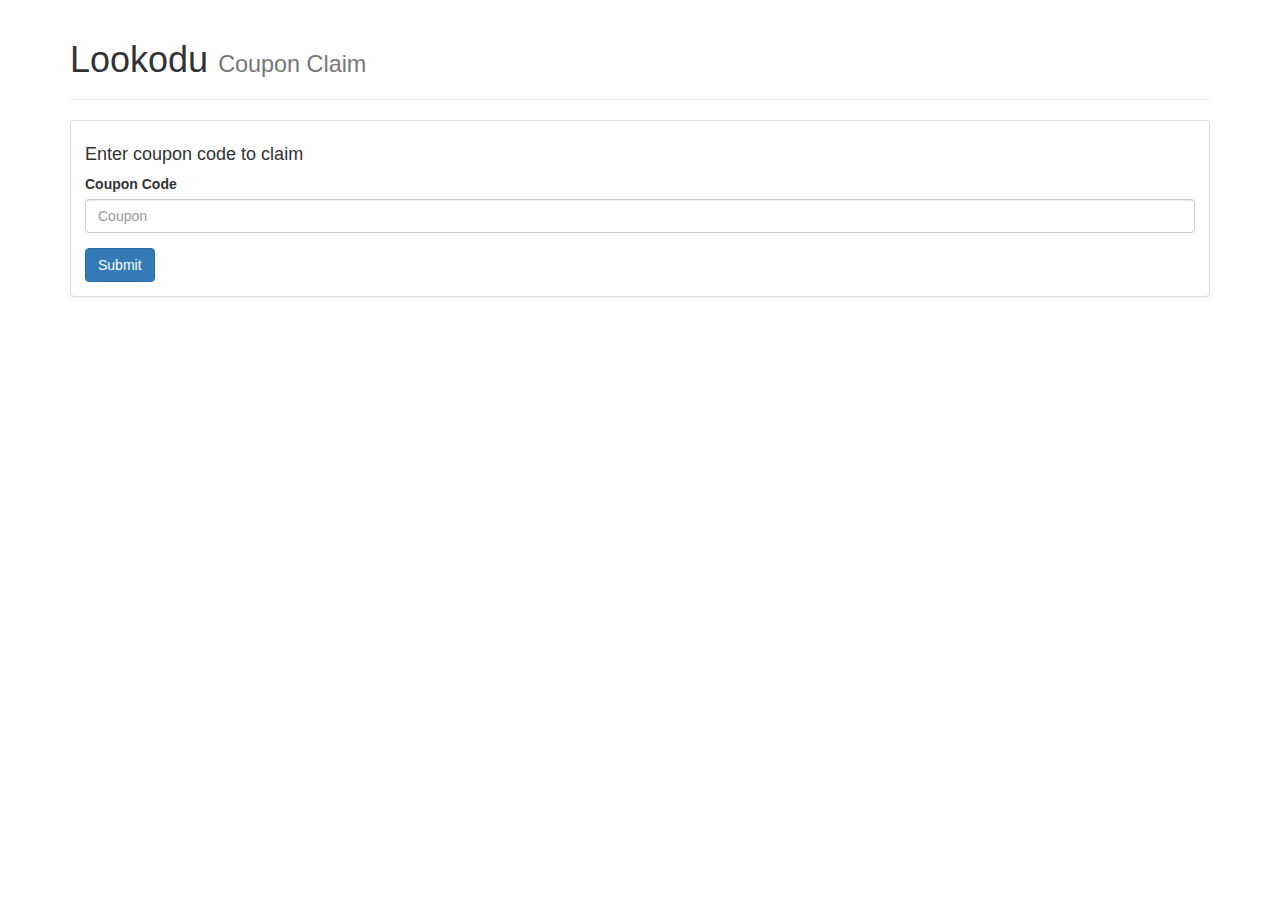
<file: claim.html>
<!DOCTYPE html>
<html dir="ltr" lang="en-US">
<head>

	<meta http-equiv="content-type" content="text/html; charset=utf-8" />
	<meta name="author" content="Rahul" />

	<!-- Stylesheets
	============================================= -->
	<link href="https://fonts.googleapis.com/css?family=Lato:300,400,400italic,600,700|Raleway:300,400,500,600,700|Crete+Round:400italic" rel="stylesheet" type="text/css" />
	<link rel="stylesheet" href="css/bootstrap.css" type="text/css" />
	<meta name="viewport" content="width=device-width, initial-scale=1" />

	<!-- Document Title
	============================================= -->
	<title>Lookodu Coupon Verification</title>
	<style type="text/css">
		body {
			zoom: normal;
		}
		.content {
		  position: absolute;
		  top: 50%;
		  left:50%;
		  transform: translate(-50%,-50%);
		  }
		.form-container {
			padding: 1em;
		}
		.alert {
			margin-top: 1em;
		}
	</style>

</head>

<body>
	<section class="container">
		<div class="row ">
			<div class="col-md-12">
				<div class="page-header">
				  <h1>Lookodu <small>Coupon Claim</small></h1>
				</div>
				<div class="panel panel-default form-container">
					<h4>Enter coupon code to claim</h4>
					<form id="couponForm">
					  <div class="form-group">
					    <label for="couponCode">Coupon Code</label>
					    <input type="text" class="form-control" id="couponCode" placeholder="Coupon" maxlength="8" required>
					  </div>
					  <button id="submitBtn" type="submit" class="btn btn-primary">Submit</button>
					</form>
					<div class="alert alert-info" id="resultAlert">
						<span id="result">Here the message will show</span>
						<button id="retryBtn" type="buttom" class="btn btn-primary">Try another</button>
					</div>
				</div>
			</div>
		</div>
	</section>

	<script type="text/javascript" src="js/jquery.js"></script>
	<script type="text/javascript">
		$(document).ready(function() {
			$("#resultAlert").hide();
			$("#retryBtn").click(function() {
				$("#resultAlert").hide().removeClass("alert-warning alert-success").addClass("alert-info");
				$("#submitBtn").show();
				$("#couponForm").trigger("reset");	
			});
			$("#couponForm").submit(function(e) {
				e.preventDefault();
				$("#submitBtn").hide();
				var couponText = $("#couponCode").val();
				var data = {
					coupon: couponText,
					timestamp: new Date().getTime(),
				};
				console.log(data);
				$.ajax({
				    url: 'https://development.endpoints.splendre-adn-poc.cloud.goog/lookodu/api/hilite/c/verify/',
				    method: "post",
				    headers: {
				        "Auth-Token":"spltok123"
				    },
				    dataType: 'json',
				    data: data,
				    success: function(jsonResponse, textStatus, jqXHR) {
				        $('#result').html("Claimed! Coupon is for " + jsonResponse.contest_gift.gift.name);
				        $("#resultAlert").removeClass("alert-info").addClass("alert-success").show();
				    },
				    error: function(jqXHR, textStatus, errorThrown) {
				        $('#result').html("Sorry, " + jqXHR.responseJSON[0]);
				        $("#resultAlert").removeClass("alert-info").addClass("alert-warning").show();
				    }
				});
			});
		});
		
	</script>
</body>
</html>
</file>
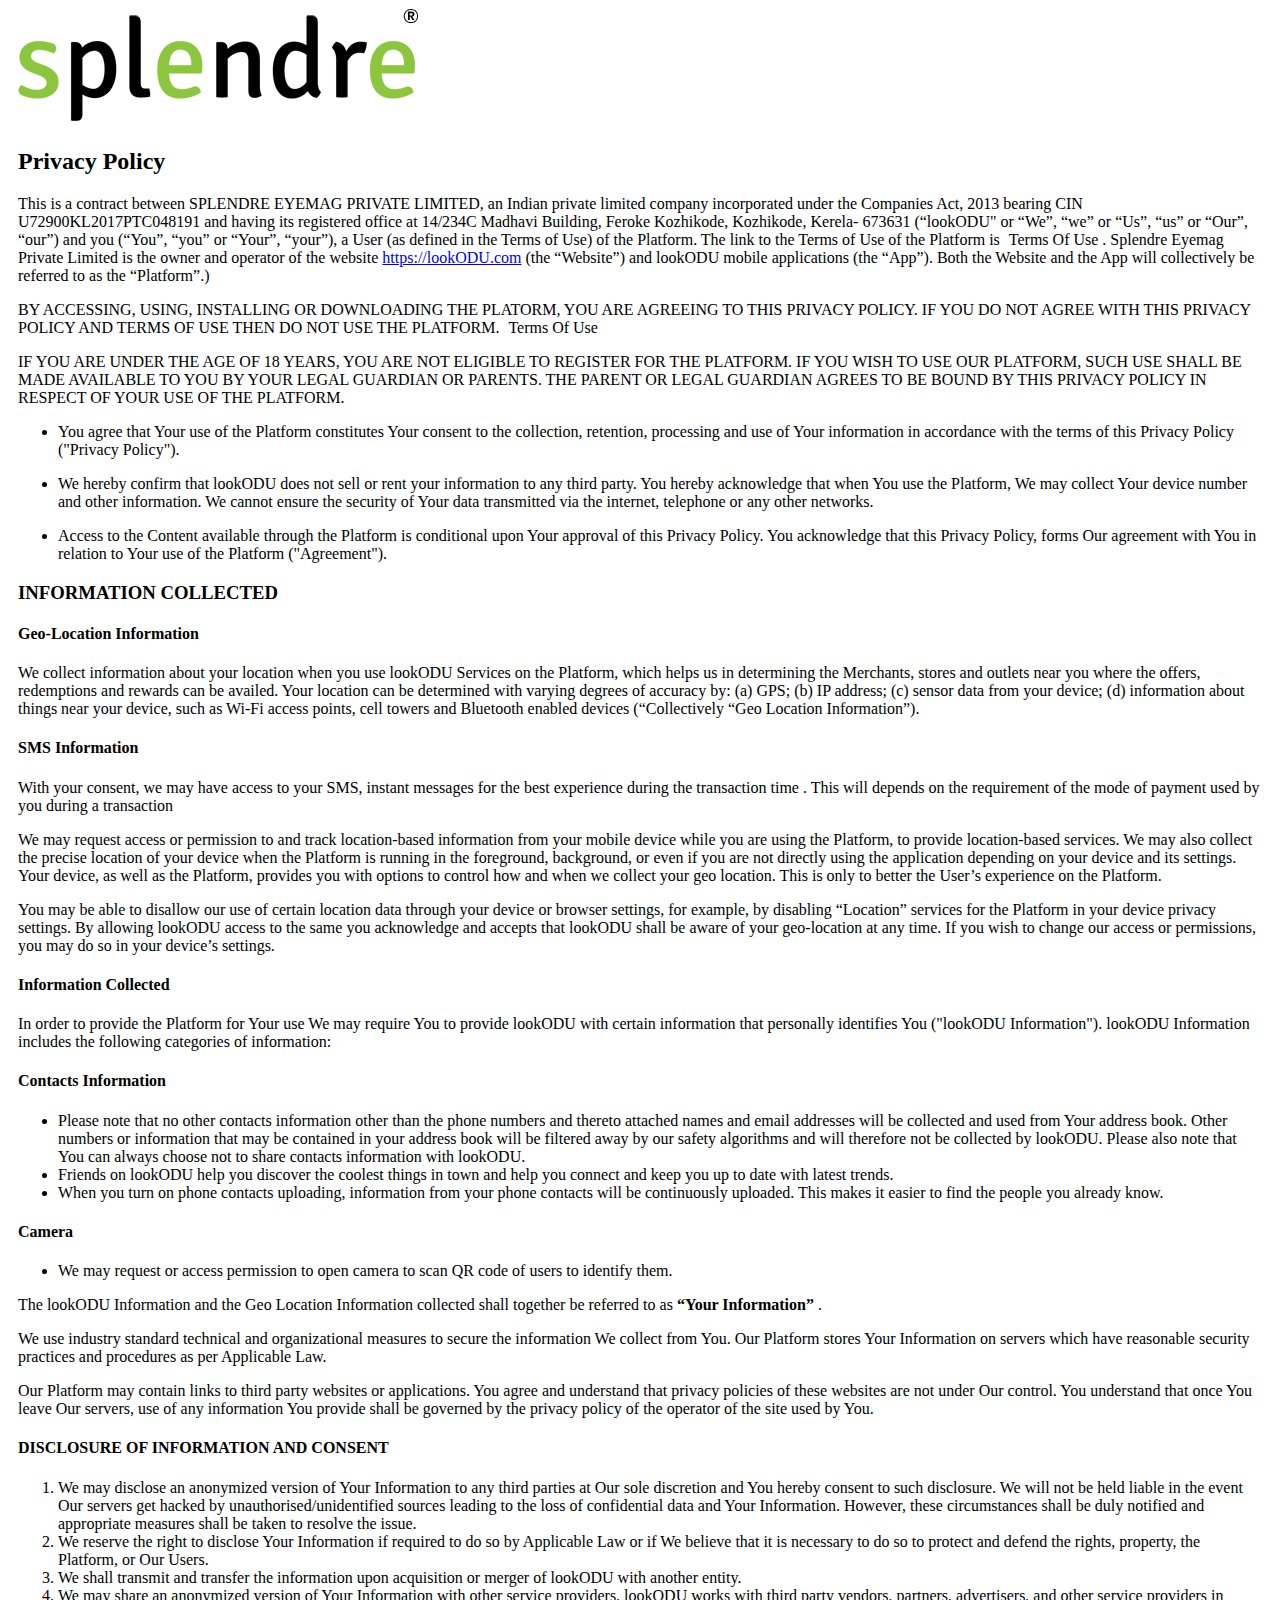
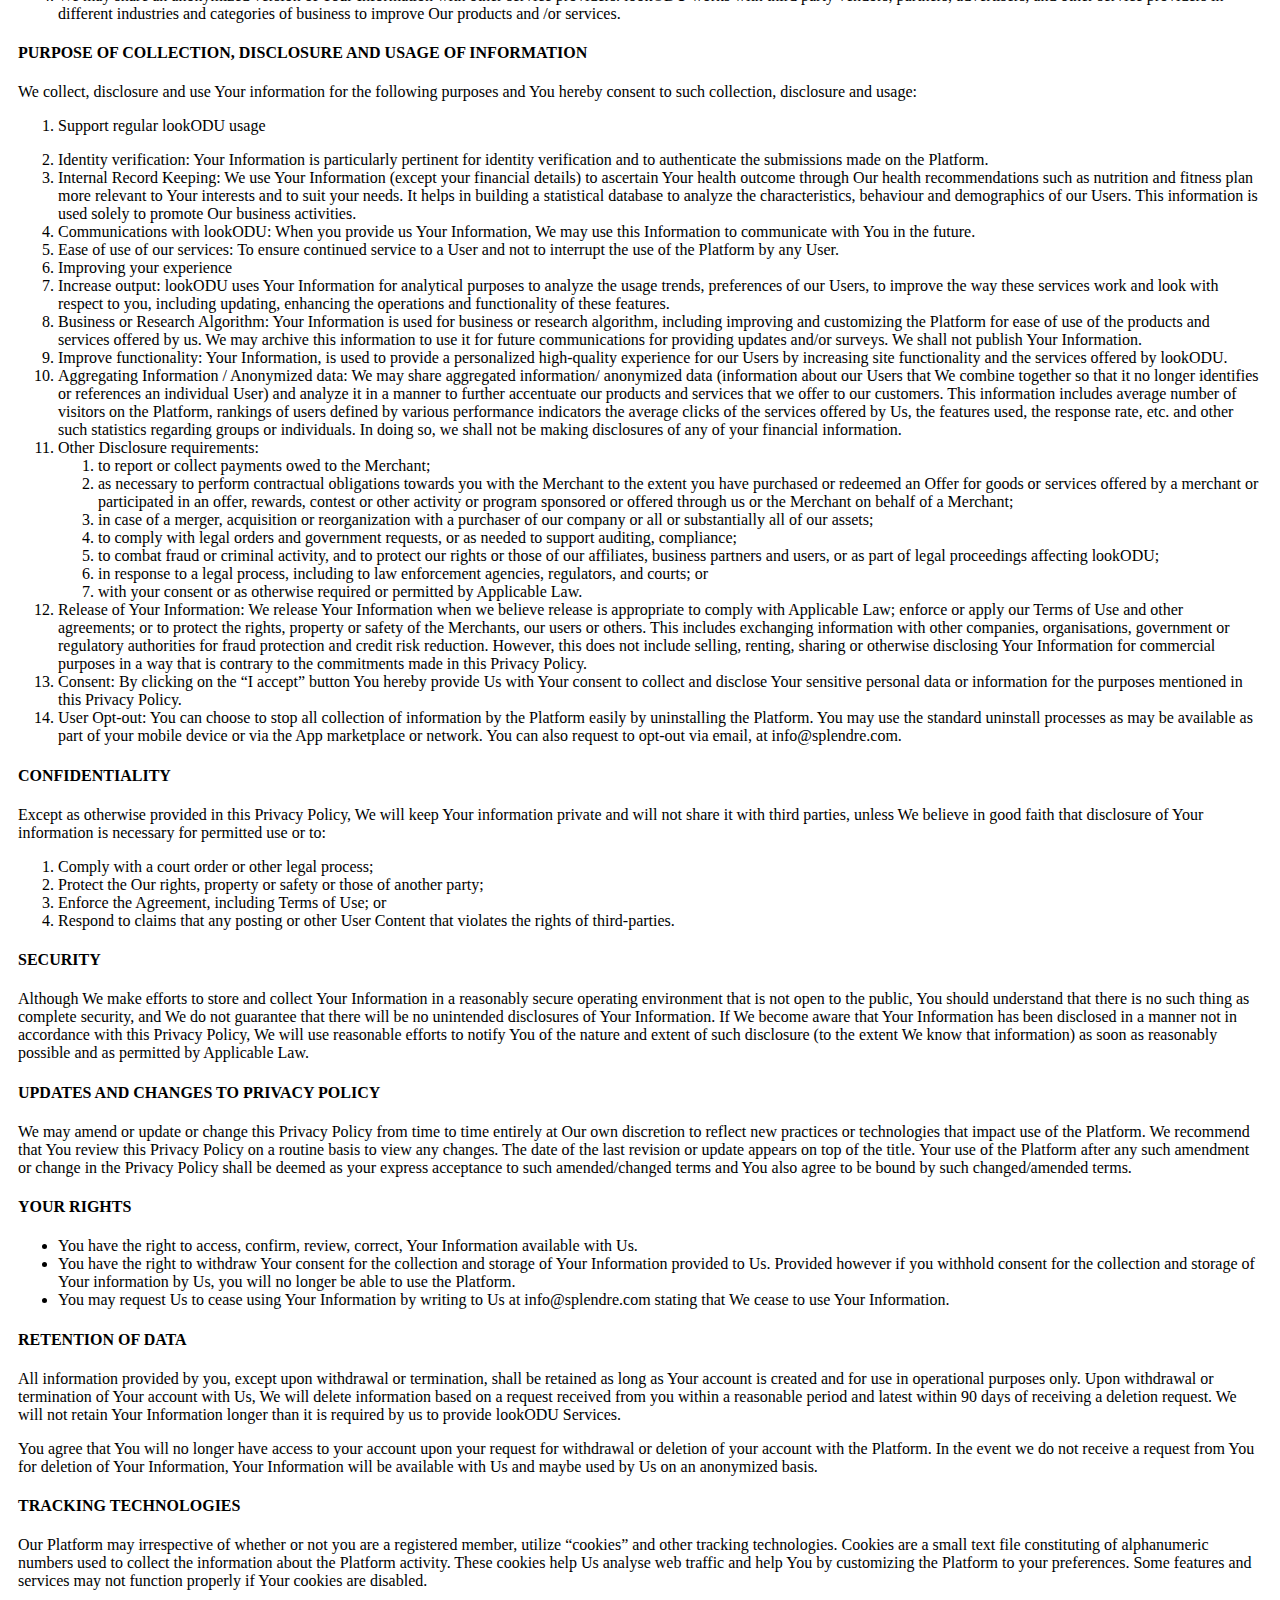
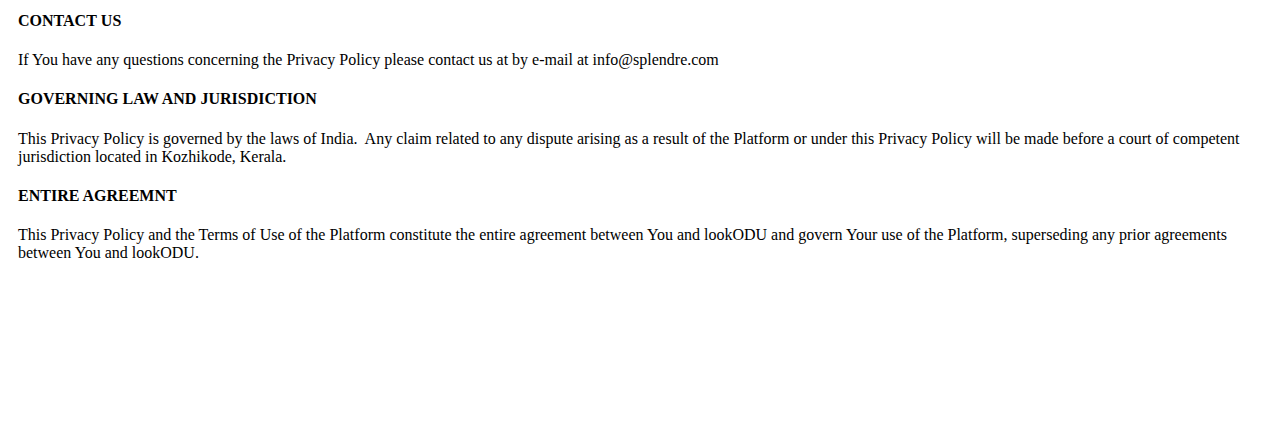
<file: partner-privacy-policy.html>
<!DOCTYPE html>
<html>
<head>
    <meta charset='utf-8'>
    <meta http-equiv='X-UA-Compatible' content='IE=edge'>
    <title>Privacy Policy</title>
    <meta name='viewport' content='width=device-width, initial-scale=1'>
</head>
<body>
    <div style="padding-left: 10px; padding-right: 10px; margin-bottom: 10rem" >
        <div className="terms-header">
          <img src="./images/logo.png" alt="Splendre" />
          <h2>Privacy Policy</h2>
        </div>
        <p>
          This is a contract between SPLENDRE EYEMAG PRIVATE LIMITED, an
          Indian private limited company incorporated under the Companies Act,
          2013 bearing CIN U72900KL2017PTC048191 and having its registered
          office at 14/234C Madhavi Building, Feroke Kozhikode, Kozhikode,
          Kerela- 673631 (“lookODU" or “We”, “we” or “Us”, “us” or “Our”,
          “our”) and you (“You”, “you” or “Your”, “your”), a User (as defined
          in the Terms of Use) of the Platform. The link to the Terms of Use
          of the Platform is
          <Link href="/terms-of-use">
            <span style="margin-left: 5px">Terms Of Use</span>
          </Link>
          . Splendre Eyemag Private Limited is the owner and operator of the
          website <a href="https://lookODU.com">https://lookODU.com</a>
          (the “Website”) and lookODU mobile applications (the “App”). Both
          the Website and the App will collectively be referred to as the
          “Platform”.)
        </p>
        <p>
          BY ACCESSING, USING, INSTALLING OR DOWNLOADING THE PLATORM, YOU ARE
          AGREEING TO THIS PRIVACY POLICY. IF YOU DO NOT AGREE WITH THIS
          PRIVACY POLICY AND TERMS OF USE THEN DO NOT USE THE PLATFORM.
          <Link href="/terms-of-use">
            <span style="margin-left: 5px" >Terms Of Use</span>
          </Link>
        </p>

        <p>
          IF YOU ARE UNDER THE AGE OF 18 YEARS, YOU ARE NOT ELIGIBLE TO
          REGISTER FOR THE PLATFORM. IF YOU WISH TO USE OUR PLATFORM, SUCH USE
          SHALL BE MADE AVAILABLE TO YOU BY YOUR LEGAL GUARDIAN OR PARENTS.
          THE PARENT OR LEGAL GUARDIAN AGREES TO BE BOUND BY THIS PRIVACY
          POLICY IN RESPECT OF YOUR USE OF THE PLATFORM.
        </p>
        <ul>
          <li>
            <p>
              You agree that Your use of the Platform constitutes Your consent
              to the collection, retention, processing and use of Your
              information in accordance with the terms of this Privacy Policy
              ("Privacy Policy").
            </p>
          </li>
          <li>
            <p>
              We hereby confirm that lookODU does not sell or rent your
              information to any third party. You hereby acknowledge that when
              You use the Platform, We may collect Your device number and
              other information. We cannot ensure the security of Your data
              transmitted via the internet, telephone or any other networks.
            </p>
          </li>
          <li>
            <p>
              Access to the Content available through the Platform is
              conditional upon Your approval of this Privacy Policy. You
              acknowledge that this Privacy Policy, forms Our agreement with
              You in relation to Your use of the Platform ("Agreement").
            </p>
          </li>
        </ul>

        <h3>INFORMATION COLLECTED</h3>
        <h4>Geo-Location Information</h4>
        <p>
          We collect information about your location when you use lookODU
          Services on the Platform, which helps us in determining the
          Merchants, stores and outlets near you where the offers, redemptions
          and rewards can be availed. Your location can be determined with
          varying degrees of accuracy by: (a) GPS; (b) IP address; (c) sensor
          data from your device; (d) information about things near your
          device, such as Wi-Fi access points, cell towers and Bluetooth
          enabled devices (“Collectively “Geo Location Information”).
        </p>
        <h4>SMS Information</h4>
        <p>
          With your consent, we may have access to your SMS, instant messages for the best experience during the transaction time . This will depends on the requirement of the mode of payment used by you during a transaction
        </p>
        <p>
          We may request access or permission to and track location-based
          information from your mobile device while you are using the
          Platform, to provide location-based services. We may also collect
          the precise location of your device when the Platform is running in
          the foreground, background, or even if you are not directly using
          the application depending on your device and its settings. Your
          device, as well as the Platform, provides you with options to
          control how and when we collect your geo location. This is only to
          better the User’s experience on the Platform.
        </p>
        <p>
          You may be able to disallow our use of certain location data through
          your device or browser settings, for example, by disabling
          “Location” services for the Platform in your device privacy
          settings. By allowing lookODU access to the same you acknowledge and
          accepts that lookODU shall be aware of your geo-location at any
          time. If you wish to change our access or permissions, you may do so
          in your device’s settings.
        </p>
        <h4>Information Collected</h4>
        <p>
          In order to provide the Platform for Your use We may require You to
          provide lookODU with certain information that personally identifies
          You ("lookODU Information"). lookODU Information includes the
          following categories of information:
        </p>

        <h4>Contacts Information</h4>

        <ul>
          <li>
            Please note that no other contacts information other than the
            phone numbers and thereto attached names and email addresses will
            be collected and used from Your address book. Other numbers or
            information that may be contained in your address book will be
            filtered away by our safety algorithms and will therefore not be
            collected by lookODU. Please also note that You can always choose
            not to share contacts information with lookODU.
          </li>
          <li>
            Friends on lookODU help you discover the coolest things in town
            and help you connect and keep you up to date with latest trends.
          </li>
          <li>
            When you turn on phone contacts uploading, information from your
            phone contacts will be continuously uploaded. This makes it easier
            to find the people you already know.
          </li>
        </ul>
        <h4>Camera</h4>

            <ul>
                <li>
                    We may request or access permission to open camera to scan QR code of users to identify them.
                </li>
            </ul>
        <p>
          The lookODU Information and the Geo Location Information collected
          shall together be referred to as
          <span style="margin-left: 5; font-weight: 600">
            “Your Information”
          </span>
          .
        </p>
        <p>
          We use industry standard technical and organizational measures to
          secure the information We collect from You. Our Platform stores Your
          Information on servers which have reasonable security practices and
          procedures as per Applicable Law.
        </p>

        <p>
          Our Platform may contain links to third party websites or
          applications. You agree and understand that privacy policies of
          these websites are not under Our control. You understand that once
          You leave Our servers, use of any information You provide shall be
          governed by the privacy policy of the operator of the site used by
          You.
        </p>

        <h4>DISCLOSURE OF INFORMATION AND CONSENT</h4>
        <ol>
          <li>
            We may disclose an anonymized version of Your Information to any
            third parties at Our sole discretion and You hereby consent to
            such disclosure. We will not be held liable in the event Our
            servers get hacked by unauthorised/unidentified sources leading to
            the loss of confidential data and Your Information. However, these
            circumstances shall be duly notified and appropriate measures
            shall be taken to resolve the issue.
          </li>
          <li>
            We reserve the right to disclose Your Information if required to
            do so by Applicable Law or if We believe that it is necessary to
            do so to protect and defend the rights, property, the Platform, or
            Our Users.
          </li>
          <li>
            We shall transmit and transfer the information upon acquisition or
            merger of lookODU with another entity.
          </li>
          <li>
            We may share an anonymized version of Your Information with other
            service providers. lookODU works with third party vendors,
            partners, advertisers, and other service providers in different
            industries and categories of business to improve Our products and
            /or services.
          </li>
        </ol>

        <h4>PURPOSE OF COLLECTION, DISCLOSURE AND USAGE OF INFORMATION</h4>
        <p>
          We collect, disclosure and use Your information for the following
          purposes and You hereby consent to such collection, disclosure and
          usage:
        </p>

        <ol>
          <li>
            <p>Support regular lookODU usage</p>
          </li>
          <li>
            Identity verification: Your Information is particularly pertinent
            for identity verification and to authenticate the submissions made
            on the Platform.
          </li>
          <li>
            Internal Record Keeping: We use Your Information (except your
            financial details) to ascertain Your health outcome through Our
            health recommendations such as nutrition and fitness plan more
            relevant to Your interests and to suit your needs. It helps in
            building a statistical database to analyze the characteristics,
            behaviour and demographics of our Users. This information is used
            solely to promote Our business activities.
          </li>
          <li>
            Communications with lookODU: When you provide us Your Information,
            We may use this Information to communicate with You in the future.
          </li>
          <li>
            Ease of use of our services: To ensure continued service to a User
            and not to interrupt the use of the Platform by any User.
          </li>
          <li>Improving your experience</li>
          <li>
            Increase output: lookODU uses Your Information for analytical
            purposes to analyze the usage trends, preferences of our Users, to
            improve the way these services work and look with respect to you,
            including updating, enhancing the operations and functionality of
            these features.
          </li>
          <li>
            Business or Research Algorithm: Your Information is used for
            business or research algorithm, including improving and
            customizing the Platform for ease of use of the products and
            services offered by us. We may archive this information to use it
            for future communications for providing updates and/or surveys. We
            shall not publish Your Information.
          </li>
          <li>
            Improve functionality: Your Information, is used to provide a
            personalized high-quality experience for our Users by increasing
            site functionality and the services offered by lookODU.
          </li>
          <li>
            Aggregating Information / Anonymized data: We may share aggregated
            information/ anonymized data (information about our Users that We
            combine together so that it no longer identifies or references an
            individual User) and analyze it in a manner to further accentuate
            our products and services that we offer to our customers. This
            information includes average number of visitors on the Platform,
            rankings of users defined by various performance indicators the
            average clicks of the services offered by Us, the features used,
            the response rate, etc. and other such statistics regarding groups
            or individuals. In doing so, we shall not be making disclosures of
            any of your financial information.
          </li>
          <li>
            Other Disclosure requirements:
            <ol>
              <li>to report or collect payments owed to the Merchant;</li>
              <li>
                as necessary to perform contractual obligations towards you
                with the Merchant to the extent you have purchased or redeemed
                an Offer for goods or services offered by a merchant or
                participated in an offer, rewards, contest or other activity
                or program sponsored or offered through us or the Merchant on
                behalf of a Merchant;
              </li>
              <li>
                in case of a merger, acquisition or reorganization with a
                purchaser of our company or all or substantially all of our
                assets;
              </li>
              <li>
                to comply with legal orders and government requests, or as
                needed to support auditing, compliance;
              </li>
              <li>
                to combat fraud or criminal activity, and to protect our
                rights or those of our affiliates, business partners and
                users, or as part of legal proceedings affecting lookODU;
              </li>
              <li>
                in response to a legal process, including to law enforcement
                agencies, regulators, and courts; or
              </li>
              <li>
                with your consent or as otherwise required or permitted by
                Applicable Law.
              </li>
            </ol>
          </li>
          <li>
            Release of Your Information: We release Your Information when we
            believe release is appropriate to comply with Applicable Law;
            enforce or apply our Terms of Use and other agreements; or to
            protect the rights, property or safety of the Merchants, our users
            or others. This includes exchanging information with other
            companies, organisations, government or regulatory authorities for
            fraud protection and credit risk reduction. However, this does not
            include selling, renting, sharing or otherwise disclosing Your
            Information for commercial purposes in a way that is contrary to
            the commitments made in this Privacy Policy.
          </li>
          <li>
            Consent: By clicking on the “I accept” button You hereby provide
            Us with Your consent to collect and disclose Your sensitive
            personal data or information for the purposes mentioned in this
            Privacy Policy.
          </li>
          <li>
            User Opt-out: You can choose to stop all collection of information
            by the Platform easily by uninstalling the Platform. You may use
            the standard uninstall processes as may be available as part of
            your mobile device or via the App marketplace or network. You can
            also request to opt-out via email, at info@splendre.com.
          </li>
        </ol>
        <h4>CONFIDENTIALITY</h4>
        <p>
          Except as otherwise provided in this Privacy Policy, We will keep
          Your information private and will not share it with third parties,
          unless We believe in good faith that disclosure of Your information
          is necessary for permitted use or to:
        </p>
        <ol>
          <li>Comply with a court order or other legal process;</li>
          <li>
            Protect the Our rights, property or safety or those of another
            party;
          </li>
          <li>Enforce the Agreement, including Terms of Use; or</li>
          <li>
            Respond to claims that any posting or other User Content that
            violates the rights of third-parties.
          </li>
        </ol>

        <h4>SECURITY</h4>
        <p>
          Although We make efforts to store and collect Your Information in a
          reasonably secure operating environment that is not open to the
          public, You should understand that there is no such thing as
          complete security, and We do not guarantee that there will be no
          unintended disclosures of Your Information. If We become aware that
          Your Information has been disclosed in a manner not in accordance
          with this Privacy Policy, We will use reasonable efforts to notify
          You of the nature and extent of such disclosure (to the extent We
          know that information) as soon as reasonably possible and as
          permitted by Applicable Law.
        </p>
        <h4>UPDATES AND CHANGES TO PRIVACY POLICY</h4>
        <p>
          We may amend or update or change this Privacy Policy from time to
          time entirely at Our own discretion to reflect new practices or
          technologies that impact use of the Platform. We recommend that You
          review this Privacy Policy on a routine basis to view any changes.
          The date of the last revision or update appears on top of the
          title. Your use of the Platform after any such amendment or change
          in the Privacy Policy shall be deemed as your express acceptance to
          such amended/changed terms and You also agree to be bound by such
          changed/amended terms.
        </p>
        <h4>YOUR RIGHTS</h4>
        <ul>
          <li>
            You have the right to access, confirm, review, correct, Your
            Information available with Us.
          </li>
          <li>
            You have the right to withdraw Your consent for the collection and
            storage of Your Information provided to Us. Provided however if
            you withhold consent for the collection and storage of Your
            information by Us, you will no longer be able to use the Platform.
          </li>
          <li>
            You may request Us to cease using Your Information by writing to
            Us at info@splendre.com stating that We cease to use Your
            Information.
          </li>
        </ul>
        <h4>RETENTION OF DATA</h4>
        <p>
          All information provided by you, except upon withdrawal or
          termination, shall be retained as long as Your account is created
          and for use in operational purposes only. Upon withdrawal or
          termination of Your account with Us, We will delete information
          based on a request received from you within a reasonable period and
          latest within 90 days of receiving a deletion request. We will not
          retain Your Information longer than it is required by us to provide
          lookODU Services.
        </p>
        <p>
          You agree that You will no longer have access to your account upon
          your request for withdrawal or deletion of your account with the
          Platform. In the event we do not receive a request from You for
          deletion of Your Information, Your Information will be available
          with Us and maybe used by Us on an anonymized basis.
        </p>
        <h4>TRACKING TECHNOLOGIES</h4>
        <p>
          Our Platform may irrespective of whether or not you are a registered
          member, utilize “cookies” and other tracking technologies. Cookies
          are a small text file constituting of alphanumeric numbers used to
          collect the information about the Platform activity. These cookies
          help Us analyse web traffic and help You by customizing the Platform
          to your preferences. Some features and services may not function
          properly if Your cookies are disabled.
        </p>
        <h4>CONTACT US</h4>
        <p>
          If You have any questions concerning the Privacy Policy please
          contact us at by e-mail at info@splendre.com
        </p>
        <h4>GOVERNING LAW AND JURISDICTION</h4>
        <p>
          This Privacy Policy is governed by the laws of India.  Any claim
          related to any dispute arising as a result of the Platform or under
          this Privacy Policy will be made before a court of competent
          jurisdiction located in Kozhikode, Kerala.
        </p>
        <h4>ENTIRE AGREEMNT</h4>
        <p>
          This Privacy Policy and the Terms of Use of the Platform constitute
          the entire agreement between You and lookODU and govern Your use of
          the Platform, superseding any prior agreements between You and
          lookODU. 
        </p>
      </div>
</body>
</html>
</file>
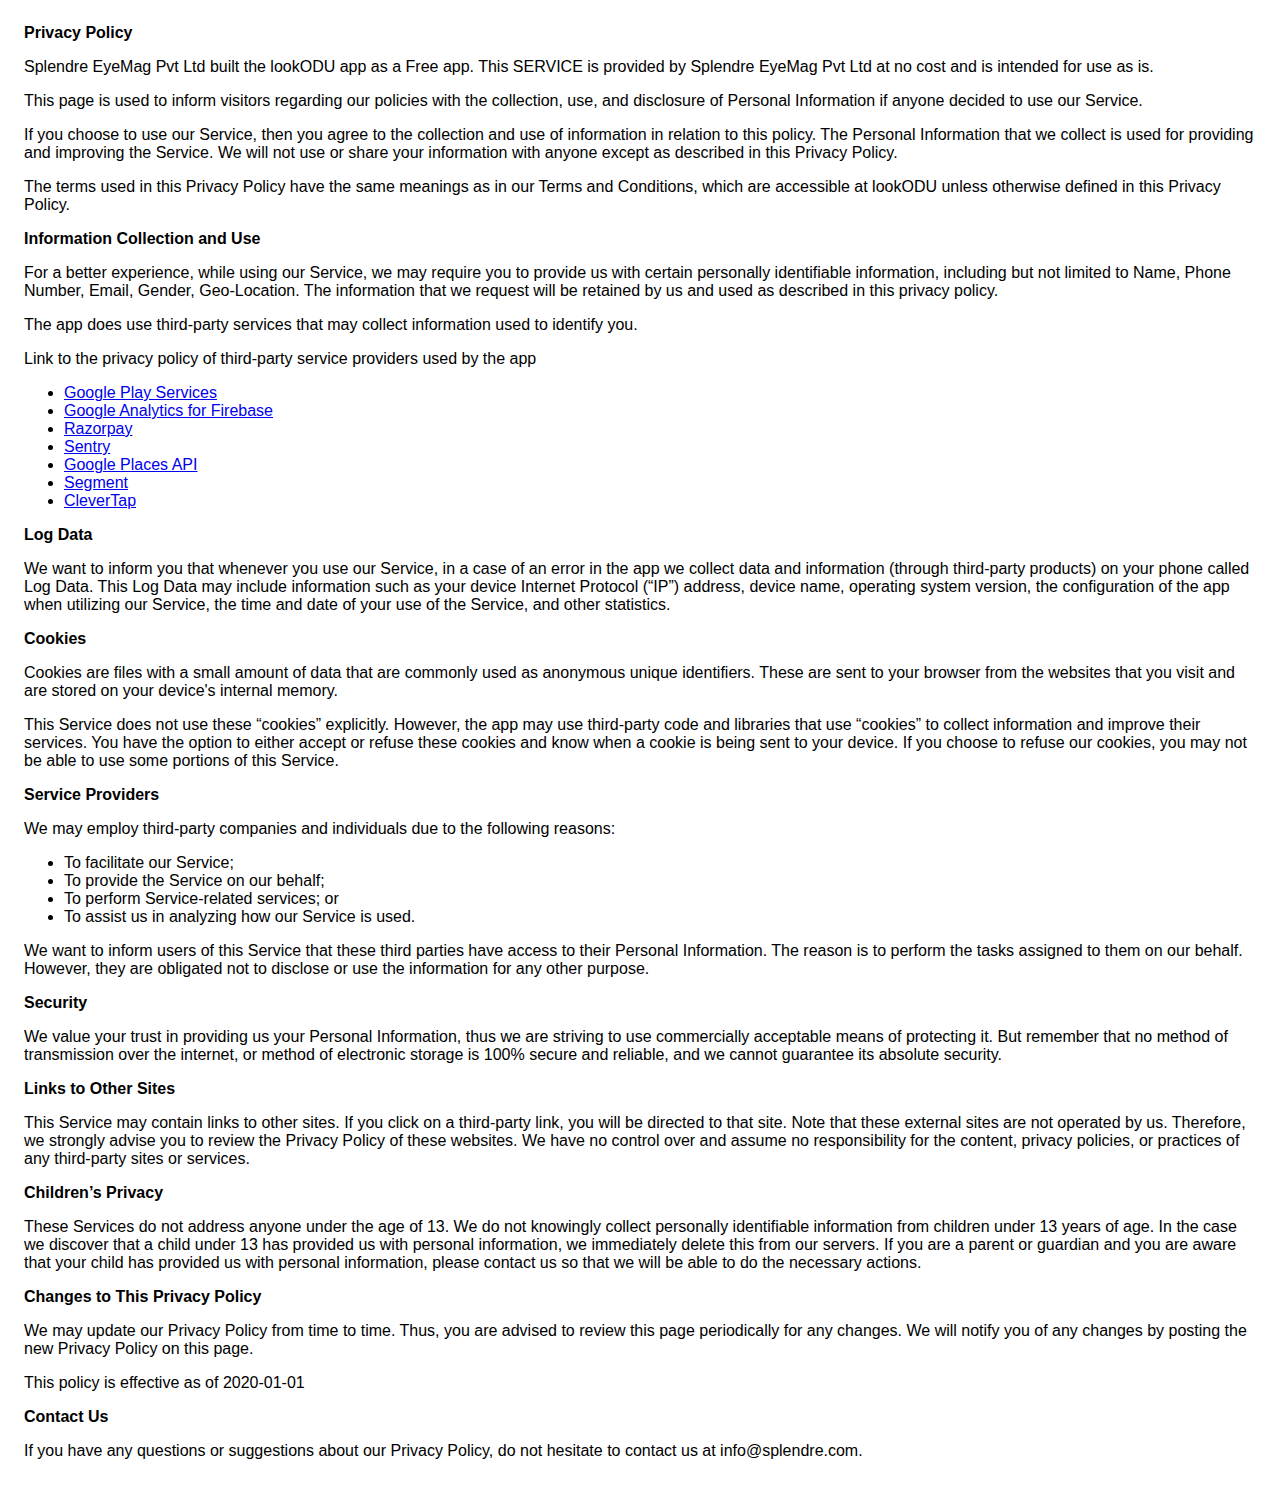
<file: privacy-policy.html>
<!DOCTYPE html>
    <html>
    <head>
      <meta charset='utf-8'>
      <meta name='viewport' content='width=device-width'>
      <title>Privacy Policy</title>
      <style> body { font-family: 'Helvetica Neue', Helvetica, Arial, sans-serif; padding:1em; } </style>
    </head>
    <body>
    <strong>Privacy Policy</strong> <p>
                  Splendre EyeMag Pvt Ltd built the lookODU app as
                  a Free app. This SERVICE is provided by
                  Splendre EyeMag Pvt Ltd at no cost and is intended for use as
                  is.
                </p> <p>
                  This page is used to inform visitors regarding our
                  policies with the collection, use, and disclosure of Personal
                  Information if anyone decided to use our Service.
                </p> <p>
                  If you choose to use our Service, then you agree to
                  the collection and use of information in relation to this
                  policy. The Personal Information that we collect is
                  used for providing and improving the Service. We will not use or share your information with
                  anyone except as described in this Privacy Policy.
                </p> <p>
                  The terms used in this Privacy Policy have the same meanings
                  as in our Terms and Conditions, which are accessible at
                  lookODU unless otherwise defined in this Privacy Policy.
                </p> <p><strong>Information Collection and Use</strong></p> <p>
                  For a better experience, while using our Service, we
                  may require you to provide us with certain personally
                  identifiable information, including but not limited to Name, Phone Number, Email, Gender, Geo-Location. The information that
                  we request will be retained by us and used as described in this privacy policy.
                </p> <div><p>
                    The app does use third-party services that may collect
                    information used to identify you.
                  </p> <p>
                    Link to the privacy policy of third-party service providers used
                    by the app
                  </p> <ul>
                    <li><a href="https://www.google.com/policies/privacy/" target="_blank" rel="noopener noreferrer">Google Play Services</a></li><!---->
                    <li><a href="https://firebase.google.com/policies/analytics" target="_blank" rel="noopener noreferrer">Google Analytics for Firebase</a></li>
                    <li><a href="https://razorpay.com/privacy/" target="_blank" rel="noopener noreferrer">Razorpay</a></li>
                    <li><a href="https://sentry.io/privacy/" target="_blank" rel="noopener noreferrer">Sentry</a></li>
                    <li><a href="https://policies.google.com/privacy?hl=en-US" target="_blank" rel="noopener noreferrer">Google Places API</a></li>
                    <li><a href="https://segment.com/legal/privacy-2019/" target="_blank" rel="noopener noreferrer">Segment</a></li>
                    <li><a href="https://clevertap.com/privacy-policy/" target="_blank" rel="noopener noreferrer">CleverTap</a></li>
                    <!----><!----><!----><!----><!----><!----><!----><!----><!----><!----><!----><!----><!----><!----><!----><!----><!----><!----><!----><!----><!----><!----><!----><!----><!---->
                  </ul></div> <p><strong>Log Data</strong></p> <p>
                  We want to inform you that whenever you
                  use our Service, in a case of an error in the app
                  we collect data and information (through third-party
                  products) on your phone called Log Data. This Log Data may
                  include information such as your device Internet Protocol
                  (“IP”) address, device name, operating system version, the
                  configuration of the app when utilizing our Service,
                  the time and date of your use of the Service, and other
                  statistics.
                </p> <p><strong>Cookies</strong></p> <p>
                  Cookies are files with a small amount of data that are
                  commonly used as anonymous unique identifiers. These are sent
                  to your browser from the websites that you visit and are
                  stored on your device's internal memory.
                </p> <p>
                  This Service does not use these “cookies” explicitly. However,
                  the app may use third-party code and libraries that use
                  “cookies” to collect information and improve their services.
                  You have the option to either accept or refuse these cookies
                  and know when a cookie is being sent to your device. If you
                  choose to refuse our cookies, you may not be able to use some
                  portions of this Service.
                </p> <p><strong>Service Providers</strong></p> <p>
                  We may employ third-party companies and
                  individuals due to the following reasons:
                </p> <ul><li>To facilitate our Service;</li> <li>To provide the Service on our behalf;</li> <li>To perform Service-related services; or</li> <li>To assist us in analyzing how our Service is used.</li></ul> <p>
                  We want to inform users of this Service
                  that these third parties have access to their Personal
                  Information. The reason is to perform the tasks assigned to
                  them on our behalf. However, they are obligated not to
                  disclose or use the information for any other purpose.
                </p> <p><strong>Security</strong></p> <p>
                  We value your trust in providing us your
                  Personal Information, thus we are striving to use commercially
                  acceptable means of protecting it. But remember that no method
                  of transmission over the internet, or method of electronic
                  storage is 100% secure and reliable, and we cannot
                  guarantee its absolute security.
                </p> <p><strong>Links to Other Sites</strong></p> <p>
                  This Service may contain links to other sites. If you click on
                  a third-party link, you will be directed to that site. Note
                  that these external sites are not operated by us.
                  Therefore, we strongly advise you to review the
                  Privacy Policy of these websites. We have
                  no control over and assume no responsibility for the content,
                  privacy policies, or practices of any third-party sites or
                  services.
                </p> <p><strong>Children’s Privacy</strong></p> <div><p>
                    These Services do not address anyone under the age of 13.
                    We do not knowingly collect personally
                    identifiable information from children under 13 years of age. In the case
                    we discover that a child under 13 has provided
                    us with personal information, we immediately
                    delete this from our servers. If you are a parent or guardian
                    and you are aware that your child has provided us with
                    personal information, please contact us so that
                    we will be able to do the necessary actions.
                  </p></div> <!----> <p><strong>Changes to This Privacy Policy</strong></p> <p>
                  We may update our Privacy Policy from
                  time to time. Thus, you are advised to review this page
                  periodically for any changes. We will
                  notify you of any changes by posting the new Privacy Policy on
                  this page.
                </p> <p>This policy is effective as of 2020-01-01</p> <p><strong>Contact Us</strong></p> <p>
                  If you have any questions or suggestions about our
                  Privacy Policy, do not hesitate to contact us at info@splendre.com.
                </p>
    </body>
    </html>
</file>
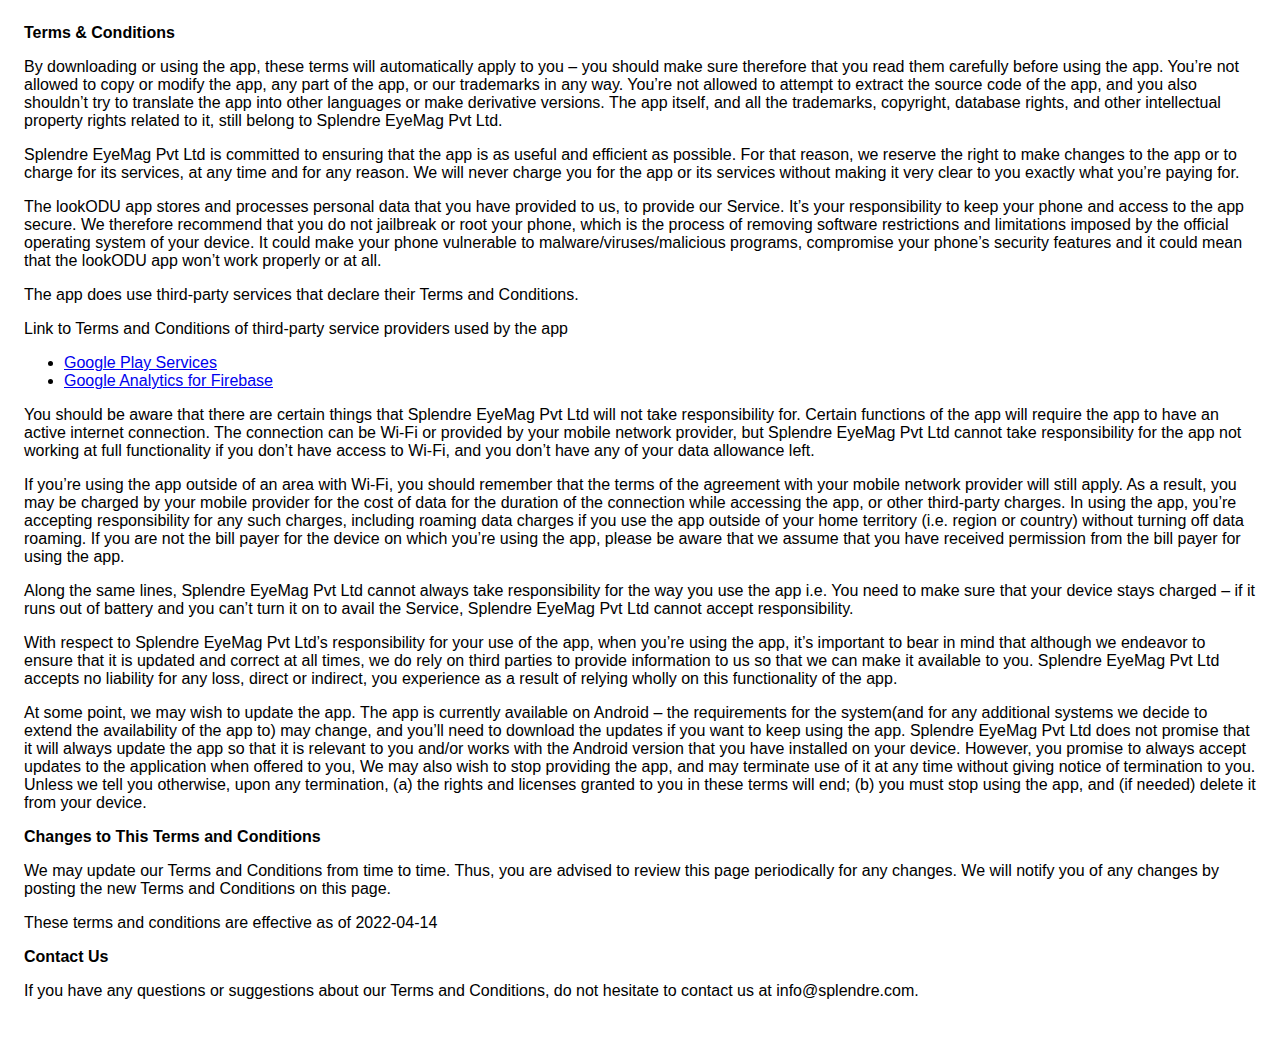
<file: terms-of-use.html>
<!DOCTYPE html>
    <html>
    <head>
      <meta charset='utf-8'>
      <meta name='viewport' content='width=device-width'>
      <title>Terms &amp; Conditions</title>
      <style> body { font-family: 'Helvetica Neue', Helvetica, Arial, sans-serif; padding:1em; } </style>
    </head>
    <body>
    <strong>Terms &amp; Conditions</strong> <p>
                  By downloading or using the app, these terms will
                  automatically apply to you – you should make sure therefore
                  that you read them carefully before using the app. You’re not
                  allowed to copy or modify the app, any part of the app, or
                  our trademarks in any way. You’re not allowed to attempt to
                  extract the source code of the app, and you also shouldn’t try
                  to translate the app into other languages or make derivative
                  versions. The app itself, and all the trademarks, copyright,
                  database rights, and other intellectual property rights related
                  to it, still belong to Splendre EyeMag Pvt Ltd.
                </p> <p>
                  Splendre EyeMag Pvt Ltd is committed to ensuring that the app is
                  as useful and efficient as possible. For that reason, we
                  reserve the right to make changes to the app or to charge for
                  its services, at any time and for any reason. We will never
                  charge you for the app or its services without making it very
                  clear to you exactly what you’re paying for.
                </p> <p>
                  The lookODU app stores and processes personal data that
                  you have provided to us, to provide our
                  Service. It’s your responsibility to keep your phone and
                  access to the app secure. We therefore recommend that you do
                  not jailbreak or root your phone, which is the process of
                  removing software restrictions and limitations imposed by the
                  official operating system of your device. It could make your
                  phone vulnerable to malware/viruses/malicious programs,
                  compromise your phone’s security features and it could mean
                  that the lookODU app won’t work properly or at all.
                </p> <div><p>
                    The app does use third-party services that declare their
                    Terms and Conditions.
                  </p> <p>
                    Link to Terms and Conditions of third-party service
                    providers used by the app
                  </p> <ul><li><a href="https://policies.google.com/terms" target="_blank" rel="noopener noreferrer">Google Play Services</a></li><!----><li><a href="https://firebase.google.com/terms/analytics" target="_blank" rel="noopener noreferrer">Google Analytics for Firebase</a></li><!----><!----><!----><!----><!----><!----><!----><!----><!----><!----><!----><!----><!----><!----><!----><!----><!----><!----><!----><!----><!----><!----><!----><!----><!----></ul></div> <p>
                  You should be aware that there are certain things that
                  Splendre EyeMag Pvt Ltd will not take responsibility for. Certain
                  functions of the app will require the app to have an active
                  internet connection. The connection can be Wi-Fi or provided
                  by your mobile network provider, but Splendre EyeMag Pvt Ltd
                  cannot take responsibility for the app not working at full
                  functionality if you don’t have access to Wi-Fi, and you don’t
                  have any of your data allowance left.
                </p> <p></p> <p>
                  If you’re using the app outside of an area with Wi-Fi, you
                  should remember that the terms of the agreement with your
                  mobile network provider will still apply. As a result, you may
                  be charged by your mobile provider for the cost of data for
                  the duration of the connection while accessing the app, or
                  other third-party charges. In using the app, you’re accepting
                  responsibility for any such charges, including roaming data
                  charges if you use the app outside of your home territory
                  (i.e. region or country) without turning off data roaming. If
                  you are not the bill payer for the device on which you’re
                  using the app, please be aware that we assume that you have
                  received permission from the bill payer for using the app.
                </p> <p>
                  Along the same lines, Splendre EyeMag Pvt Ltd cannot always take
                  responsibility for the way you use the app i.e. You need to
                  make sure that your device stays charged – if it runs out of
                  battery and you can’t turn it on to avail the Service,
                  Splendre EyeMag Pvt Ltd cannot accept responsibility.
                </p> <p>
                  With respect to Splendre EyeMag Pvt Ltd’s responsibility for your
                  use of the app, when you’re using the app, it’s important to
                  bear in mind that although we endeavor to ensure that it is
                  updated and correct at all times, we do rely on third parties
                  to provide information to us so that we can make it available
                  to you. Splendre EyeMag Pvt Ltd accepts no liability for any
                  loss, direct or indirect, you experience as a result of
                  relying wholly on this functionality of the app.
                </p> <p>
                  At some point, we may wish to update the app. The app is
                  currently available on Android – the requirements for the 
                  system(and for any additional systems we
                  decide to extend the availability of the app to) may change,
                  and you’ll need to download the updates if you want to keep
                  using the app. Splendre EyeMag Pvt Ltd does not promise that it
                  will always update the app so that it is relevant to you
                  and/or works with the Android version that you have
                  installed on your device. However, you promise to always
                  accept updates to the application when offered to you, We may
                  also wish to stop providing the app, and may terminate use of
                  it at any time without giving notice of termination to you.
                  Unless we tell you otherwise, upon any termination, (a) the
                  rights and licenses granted to you in these terms will end;
                  (b) you must stop using the app, and (if needed) delete it
                  from your device.
                </p> <p><strong>Changes to This Terms and Conditions</strong></p> <p>
                  We may update our Terms and Conditions
                  from time to time. Thus, you are advised to review this page
                  periodically for any changes. We will
                  notify you of any changes by posting the new Terms and
                  Conditions on this page.
                </p> <p>
                  These terms and conditions are effective as of 2022-04-14
                </p> <p><strong>Contact Us</strong></p> <p>
                  If you have any questions or suggestions about our
                  Terms and Conditions, do not hesitate to contact us
                  at info@splendre.com.
                </p>
    </body>
    </html>
</file>
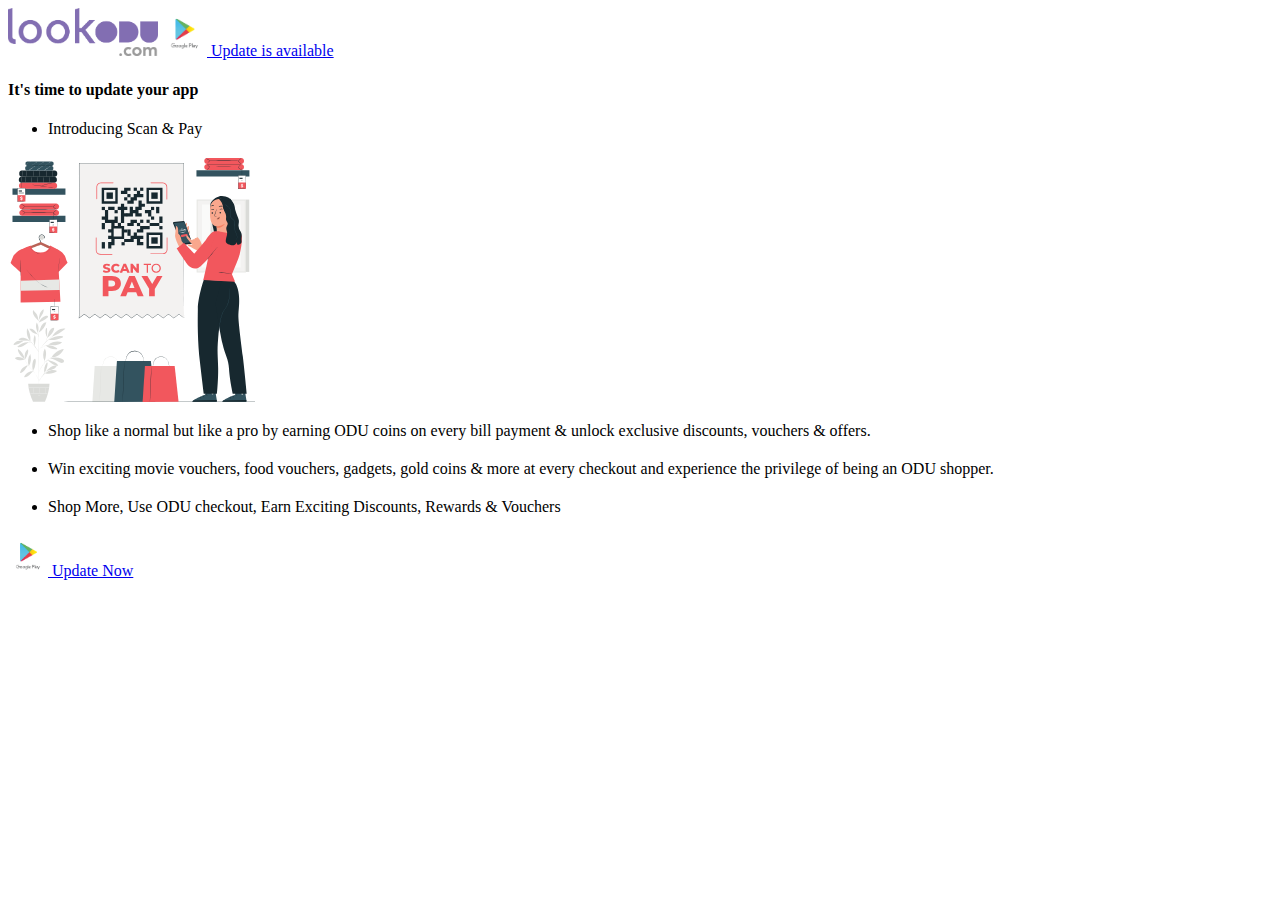
<file: landing/scan-and-pay.html>
<!DOCTYPE html>
<html>
<head>
    <meta charset='utf-8'>
    <meta http-equiv='X-UA-Compatible' content='IE=edge'>
    <title>lookODU - In-Store Discounts</title>
    <meta name='viewport' content='width=device-width, initial-scale=1'>
    <link rel='stylesheet' type='text/css' media='screen' href='main.css'>
    <!-- CSS only -->
    <link href="https://cdn.jsdelivr.net/npm/bootstrap@5.2.0-beta1/dist/css/bootstrap.min.css" rel="stylesheet" integrity="sha384-0evHe/X+R7YkIZDRvuzKMRqM+OrBnVFBL6DOitfPri4tjfHxaWutUpFmBp4vmVor" crossorigin="anonymous">
    <!-- JavaScript Bundle with Popper -->
<script src="https://cdn.jsdelivr.net/npm/bootstrap@5.2.0-beta1/dist/js/bootstrap.bundle.min.js" integrity="sha384-pprn3073KE6tl6bjs2QrFaJGz5/SUsLqktiwsUTF55Jfv3qYSDhgCecCxMW52nD2" crossorigin="anonymous"></script>
</head>
<body>
    <div class="row" >
        <div class="col-md-12 text-center mt-5 d-flex flex-column justify-content-center align-items-center" >
            <img src="../images/lookodu.png" width="150" />
            <a class="btn btn-lg btn-warning mt-5" href="https://play.google.com/store/apps/details?id=com.splendre.lookodu" target="_blank" >
                <img src="images/play.png" width="45px" />
                Update is available
            </a>
            <h4 class="mt-3" >It's time to update your app</h4>
            <ul class="text-start mt-5" >
                <li>Introducing Scan & Pay</li>
            </ul>
            <img src="images/scan-and-pay.svg" width="250" class="img-fluid mb-4" />
            <ul>
                <li>Shop like a normal but like a pro by earning ODU coins on every bill payment & unlock exclusive discounts, vouchers & offers.</li>
                <li>Win exciting movie vouchers, food vouchers, gadgets, gold coins & more at every checkout and experience the privilege of being an ODU shopper.</li>
                <li>Shop More, Use ODU checkout, Earn Exciting Discounts, Rewards & Vouchers</li>
            </ul>

            <a class="btn btn-md btn-warning mb-3" href="https://play.google.com/store/apps/details?id=com.splendre.lookodu" target="_blank" >
                <img src="images/play.png" width="40" />
                Update Now
            </a>
        </div>
    </div>
</body>
</html>
</file>
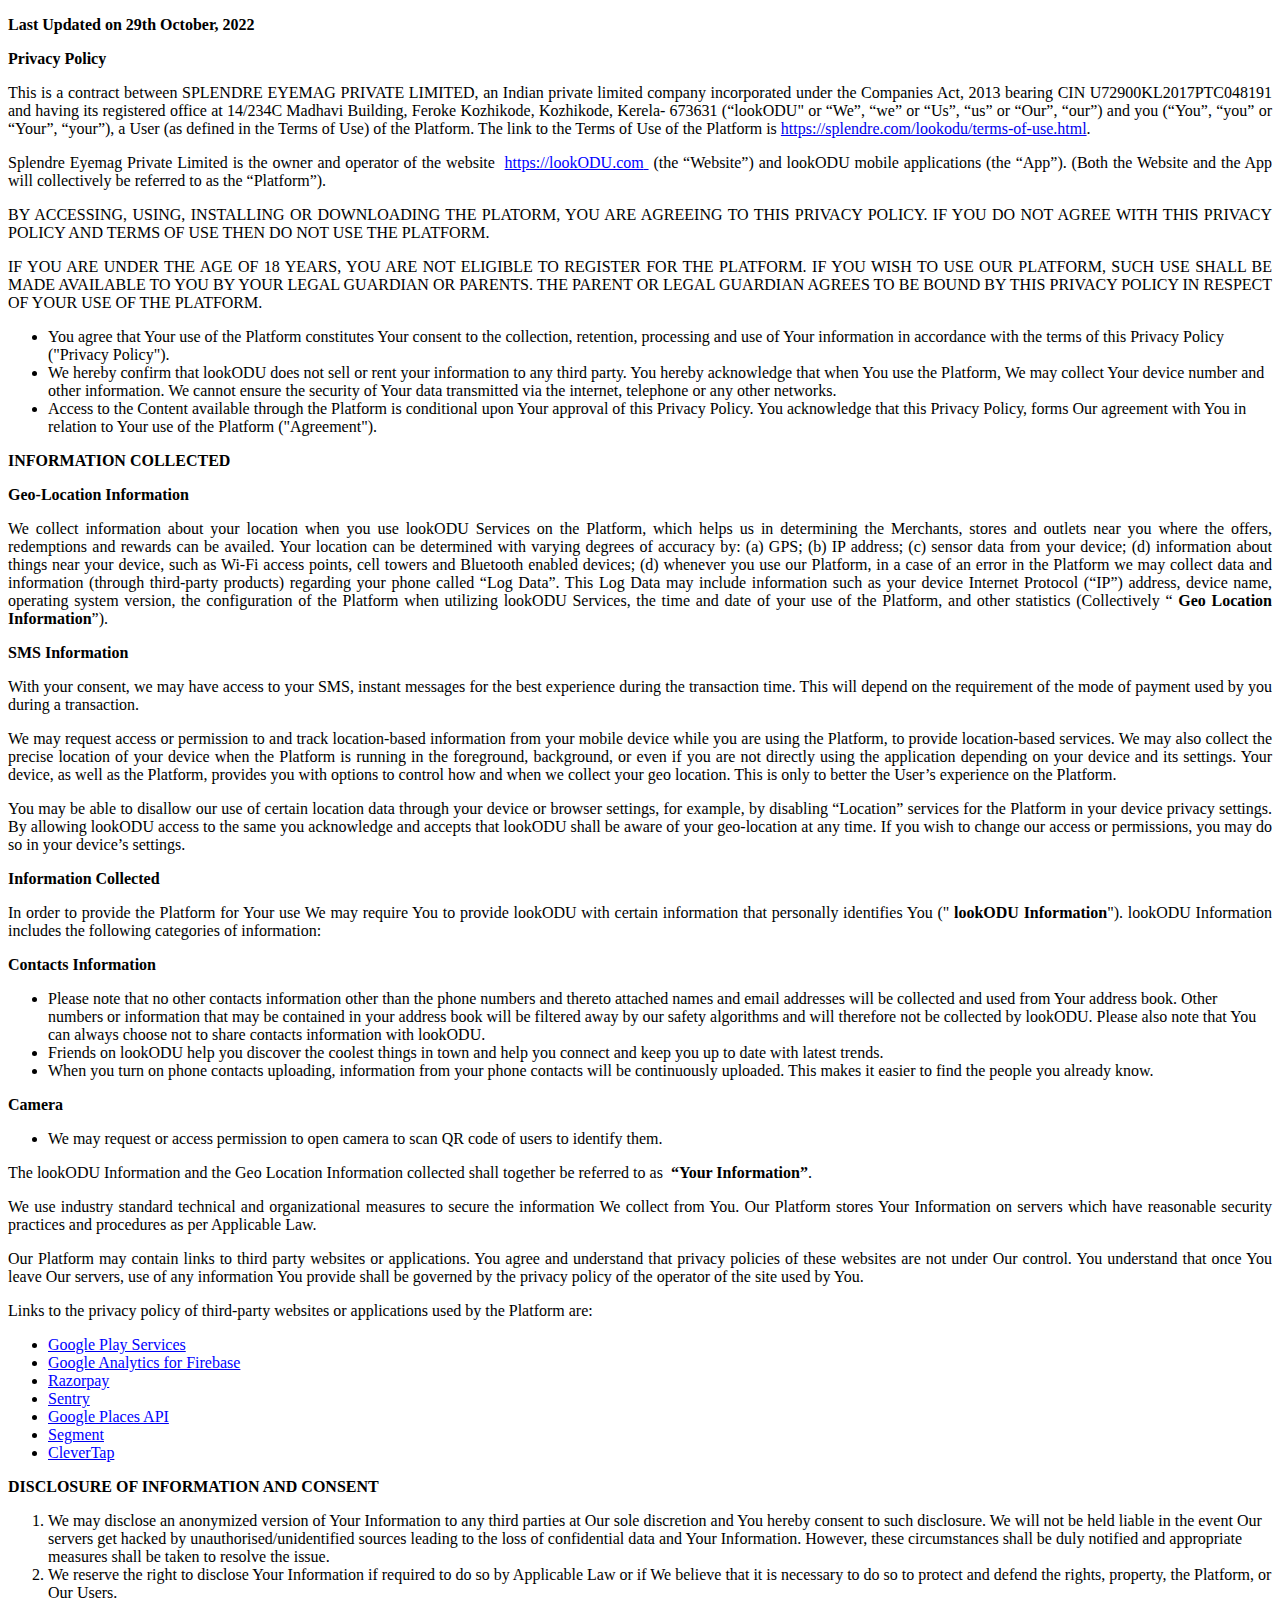
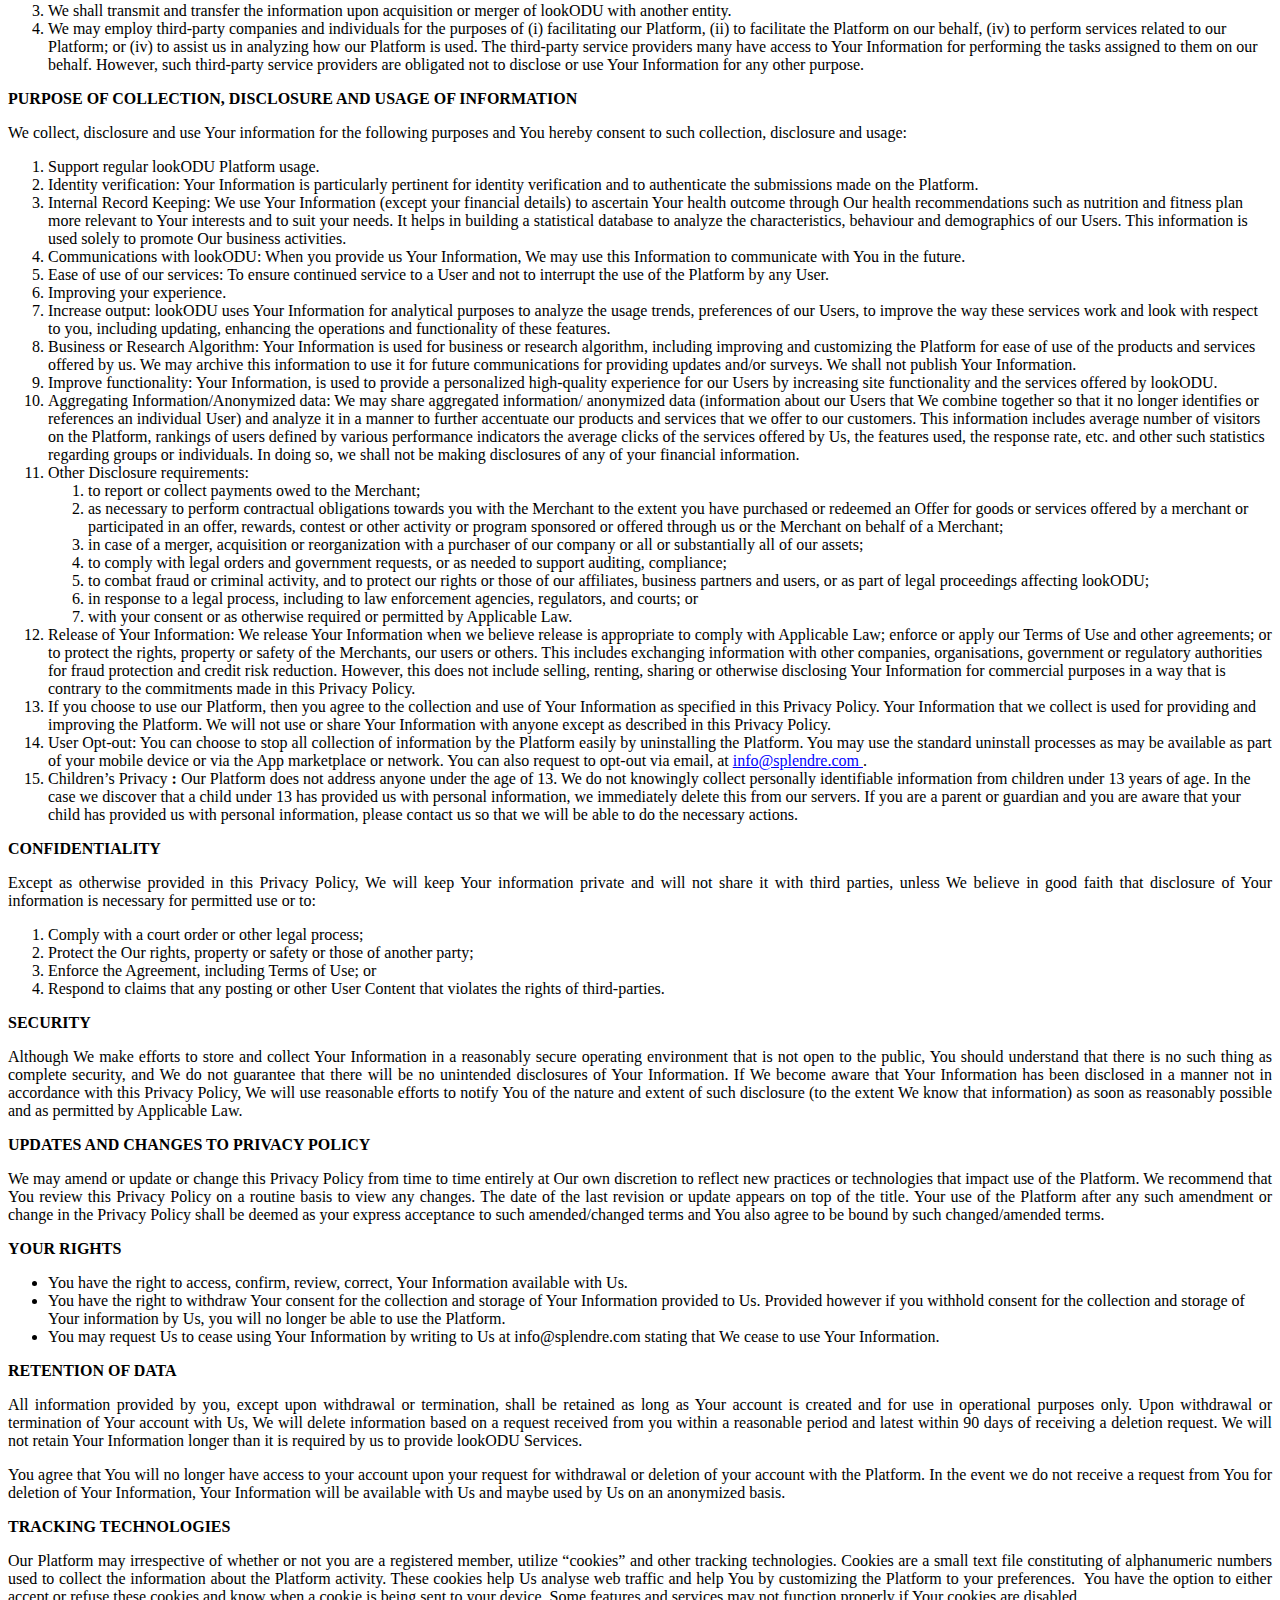
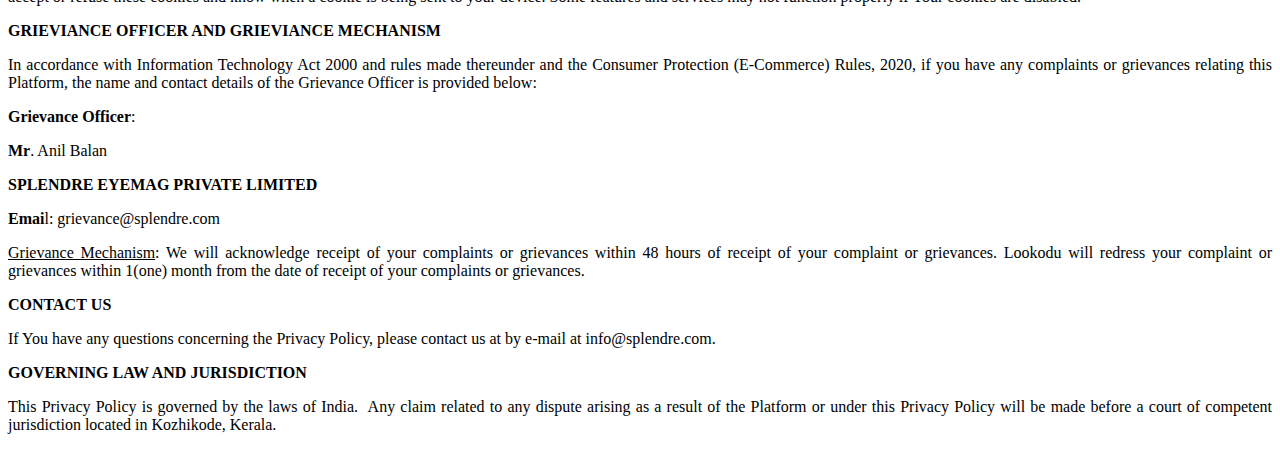
<file: lookodu/privacy-policy.html>
<!DOCTYPE html>
<html lang="en">
<head>
    <meta charset="UTF-8">
    <meta http-equiv="X-UA-Compatible" content="IE=edge">
    <meta name="viewport" content="width=device-width, initial-scale=1.0">
    <title>Privacy Policy</title>
</head>
<body >
    <p style="text-align: justify;">
        <strong>Last Updated on 29th October, 2022</strong>
      </p>
      <p>
        <strong>Privacy Policy</strong>
      </p>
      <p style="text-align: justify;">This is a contract between SPLENDRE EYEMAG PRIVATE LIMITED, an Indian private limited company incorporated under the Companies Act, 2013 bearing CIN U72900KL2017PTC048191 and having its registered office at 14/234C Madhavi Building, Feroke Kozhikode, Kozhikode, Kerela- 673631 (&ldquo;lookODU" or &ldquo;We&rdquo;, &ldquo;we&rdquo; or &ldquo;Us&rdquo;, &ldquo;us&rdquo; or &ldquo;Our&rdquo;, &ldquo;our&rdquo;) and you (&ldquo;You&rdquo;, &ldquo;you&rdquo; or &ldquo;Your&rdquo;, &ldquo;your&rdquo;), a User (as defined in the Terms of Use) of the Platform. The link to the Terms of Use of the Platform is&nbsp;<a target="_blank" href="https://splendre.com/lookodu/terms-of-use.html" >https://splendre.com/lookodu/terms-of-use.html</a>.</p>
      <p style="text-align: justify;">Splendre Eyemag Private Limited is the owner and operator of the website&nbsp; <a href="https://lookodu.com/" target="_blank" rel="noopener">
          <span style="color: #0000ff;">https://lookODU.com</span>
        </a>&nbsp;(the &ldquo;Website&rdquo;) and lookODU mobile applications (the &ldquo;App&rdquo;). (Both the Website and the App will collectively be referred to as the &ldquo;Platform&rdquo;). </p>
      <p style="text-align: justify;">BY ACCESSING, USING, INSTALLING OR DOWNLOADING THE PLATORM, YOU ARE AGREEING TO THIS PRIVACY POLICY. IF YOU DO NOT AGREE WITH THIS PRIVACY POLICY AND TERMS OF USE THEN DO NOT USE THE PLATFORM.&nbsp;&nbsp;&nbsp;</p>
      <p style="text-align: justify;">IF YOU ARE UNDER THE AGE OF 18 YEARS, YOU ARE NOT ELIGIBLE TO REGISTER FOR THE PLATFORM. IF YOU WISH TO USE OUR PLATFORM, SUCH USE SHALL BE MADE AVAILABLE TO YOU BY YOUR LEGAL GUARDIAN OR PARENTS. THE PARENT OR LEGAL GUARDIAN AGREES TO BE BOUND BY THIS PRIVACY POLICY IN RESPECT OF YOUR USE OF THE PLATFORM.</p>
      <ul>
        <li>You agree that Your use of the Platform constitutes Your consent to the collection, retention, processing and use of Your information in accordance with the terms of this Privacy Policy ("Privacy Policy").</li>
        <li>We hereby confirm that lookODU does not sell or rent your information to any third party. You hereby acknowledge that when You use the Platform, We may collect Your device number and other information. We cannot ensure the security of Your data transmitted via the internet, telephone or any other networks.</li>
        <li>Access to the Content available through the Platform is conditional upon Your approval of this Privacy Policy. You acknowledge that this Privacy Policy, forms Our agreement with You in relation to Your use of the Platform ("Agreement").</li>
      </ul>
      <p style="text-align: justify;">
        <strong>INFORMATION COLLECTED</strong>
      </p>
      <p style="text-align: justify;">
        <strong>Geo-Location Information</strong>
      </p>
      <p style="text-align: justify;">We collect information about your location when you use lookODU Services on the Platform, which helps us in determining the Merchants, stores and outlets near you where the offers, redemptions and rewards can be availed. Your location can be determined with varying degrees of accuracy by: (a) GPS; (b) IP address; (c) sensor data from your device; (d) information about things near your device, such as Wi-Fi access points, cell towers and Bluetooth enabled devices; (d) whenever you use our Platform, in a case of an error in the Platform we may collect data and information (through third-party products) regarding your phone called &ldquo;Log Data&rdquo;. This Log Data may include information such as your device Internet Protocol (&ldquo;IP&rdquo;) address, device name, operating system version, the configuration of the Platform when utilizing lookODU Services, the time and date of your use of the Platform, and other statistics (Collectively &ldquo; <strong>Geo Location Information</strong>&rdquo;). </p>
      <p style="text-align: justify;">
        <strong>SMS Information</strong>
      </p>
      <p style="text-align: justify;">With your consent, we may have access to your SMS, instant messages for the best experience during the transaction time. This will depend on the requirement of the mode of payment used by you during a transaction.</p>
      <p style="text-align: justify;">We may request access or permission to and track location-based information from your mobile device while you are using the Platform, to provide location-based services. We may also collect the precise location of your device when the Platform is running in the foreground, background, or even if you are not directly using the application depending on your device and its settings. Your device, as well as the Platform, provides you with options to control how and when we collect your geo location. This is only to better the User&rsquo;s experience on the Platform.</p>
      <p style="text-align: justify;">You may be able to disallow our use of certain location data through your device or browser settings, for example, by disabling &ldquo;Location&rdquo; services for the Platform in your device privacy settings. By allowing lookODU access to the same you acknowledge and accepts that lookODU shall be aware of your geo-location at any time. If you wish to change our access or permissions, you may do so in your device&rsquo;s settings.</p>
      <p style="text-align: justify;">
        <strong>Information Collected</strong>
      </p>
      <p style="text-align: justify;">In order to provide the Platform for Your use We may require You to provide lookODU with certain information that personally identifies You (" <strong>lookODU Information</strong>"). lookODU Information includes the following categories of information: </p>
      <p style="text-align: justify;">
        <strong>Contacts Information</strong>
      </p>
      <ul>
        <li>Please note that no other contacts information other than the phone numbers and thereto attached names and email addresses will be collected and used from Your address book. Other numbers or information that may be contained in your address book will be filtered away by our safety algorithms and will therefore not be collected by lookODU. Please also note that You can always choose not to share contacts information with lookODU.</li>
        <li>Friends on lookODU help you discover the coolest things in town and help you connect and keep you up to date with latest trends.</li>
        <li>When you turn on phone contacts uploading, information from your phone contacts will be continuously uploaded. This makes it easier to find the people you already know.</li>
      </ul>
      <p style="text-align: justify;">
        <strong>Camera</strong>
      </p>
      <ul>
        <li>We may request or access permission to open camera to scan QR code of users to identify them.</li>
      </ul>
      <p style="text-align: justify;">The lookODU Information and the Geo Location Information collected shall together be referred to as&nbsp; <strong>&ldquo;Your Information&rdquo;</strong>. </p>
      <p style="text-align: justify;">We use industry standard technical and organizational measures to secure the information We collect from You. Our Platform stores Your Information on servers which have reasonable security practices and procedures as per Applicable Law.</p>
      <p style="text-align: justify;">Our Platform may contain links to third party websites or applications. You agree and understand that privacy policies of these websites are not under Our control. You understand that once You leave Our servers, use of any information You provide shall be governed by the privacy policy of the operator of the site used by You.</p>
      <p>Links to the privacy policy of third-party websites or applications used by the Platform are:</p>
      <ul>
        <li>
          <a href="https://www.google.com/policies/privacy/" target="_blank" rel="noopener">
            <span style="color: #0000ff;">Google Play Services</span>
          </a>
        </li>
        <li>
          <a href="https://firebase.google.com/policies/analytics" target="_blank" rel="noopener">
            <span style="color: #0000ff;">Google Analytics for Firebase</span>
          </a>
        </li>
        <li>
          <a href="https://razorpay.com/privacy/" target="_blank" rel="noopener">
            <span style="color: #0000ff;">Razorpay</span>
          </a>
        </li>
        <li>
          <a href="https://sentry.io/privacy/" target="_blank" rel="noopener">
            <span style="color: #0000ff;">Sentry</span>
          </a>
        </li>
        <li>
          <a href="https://policies.google.com/privacy?hl=en-US" target="_blank" rel="noopener">
            <span style="color: #0000ff;">Google Places API</span>
          </a>
        </li>
        <li>
          <a href="https://segment.com/legal/privacy-2019/" target="_blank" rel="noopener">
            <span style="color: #0000ff;">Segment</span>
          </a>
        </li>
        <li>
          <a href="https://clevertap.com/privacy-policy/" target="_blank" rel="noopener">
            <span style="color: #0000ff;">CleverTap</span>
          </a>
        </li>
      </ul>
      <p style="text-align: justify;">
        <strong>DISCLOSURE OF INFORMATION AND CONSENT</strong>
      </p>
      <ol>
        <li>We may disclose an anonymized version of Your Information to any third parties at Our sole discretion and You hereby consent to such disclosure. We will not be held liable in the event Our servers get hacked by unauthorised/unidentified sources leading to the loss of confidential data and Your Information. However, these circumstances shall be duly notified and appropriate measures shall be taken to resolve the issue.</li>
        <li>We reserve the right to disclose Your Information if required to do so by Applicable Law or if We believe that it is necessary to do so to protect and defend the rights, property, the Platform, or Our Users.</li>
        <li>We shall transmit and transfer the information upon acquisition or merger of lookODU with another entity.</li>
        <li>We may employ third-party companies and individuals for the purposes of (i) facilitating our Platform, (ii) to facilitate the Platform on our behalf, (iv) to perform services related to our Platform; or (iv) to assist us in analyzing how our Platform is used. The third-party service providers many have access to Your Information for performing the tasks assigned to them on our behalf. However, such third-party service providers are obligated not to disclose or use Your Information for any other purpose.</li>
      </ol>
      <p style="text-align: justify;">
        <strong>PURPOSE OF COLLECTION, DISCLOSURE AND USAGE OF INFORMATION</strong>
      </p>
      <p style="text-align: justify;">We collect, disclosure and use Your information for the following purposes and You hereby consent to such collection, disclosure and usage:</p>
      <ol>
        <li>Support regular lookODU Platform usage.</li>
        <li>Identity verification: Your Information is particularly pertinent for identity verification and to authenticate the submissions made on the Platform.</li>
        <li>Internal Record Keeping: We use Your Information (except your financial details) to ascertain Your health outcome through Our health recommendations such as nutrition and fitness plan more relevant to Your interests and to suit your needs. It helps in building a statistical database to analyze the characteristics, behaviour and demographics of our Users. This information is used solely to promote Our business activities.</li>
        <li>Communications with lookODU: When you provide us Your Information, We may use this Information to communicate with You in the future.</li>
        <li>Ease of use of our services: To ensure continued service to a User and not to interrupt the use of the Platform by any User.</li>
        <li>Improving your experience.</li>
        <li>Increase output: lookODU uses Your Information for analytical purposes to analyze the usage trends, preferences of our Users, to improve the way these services work and look with respect to you, including updating, enhancing the operations and functionality of these features.</li>
        <li>Business or Research Algorithm: Your Information is used for business or research algorithm, including improving and customizing the Platform for ease of use of the products and services offered by us. We may archive this information to use it for future communications for providing updates and/or surveys. We shall not publish Your Information.</li>
        <li>Improve functionality: Your Information, is used to provide a personalized high-quality experience for our Users by increasing site functionality and the services offered by lookODU.</li>
        <li>Aggregating Information/Anonymized data: We may share aggregated information/ anonymized data (information about our Users that We combine together so that it no longer identifies or references an individual User) and analyze it in a manner to further accentuate our products and services that we offer to our customers. This information includes average number of visitors on the Platform, rankings of users defined by various performance indicators the average clicks of the services offered by Us, the features used, the response rate, etc. and other such statistics regarding groups or individuals. In doing so, we shall not be making disclosures of any of your financial information.</li>
        <li>Other Disclosure requirements:</li>
        <ol>
          <li>to report or collect payments owed to the Merchant;</li>
          <li>as necessary to perform contractual obligations towards you with the Merchant to the extent you have purchased or redeemed an Offer for goods or services offered by a merchant or participated in an offer, rewards, contest or other activity or program sponsored or offered through us or the Merchant on behalf of a Merchant;</li>
          <li>in case of a merger, acquisition or reorganization with a purchaser of our company or all or substantially all of our assets;</li>
          <li>to comply with legal orders and government requests, or as needed to support auditing, compliance;</li>
          <li>to combat fraud or criminal activity, and to protect our rights or those of our affiliates, business partners and users, or as part of legal proceedings affecting lookODU;</li>
          <li>in response to a legal process, including to law enforcement agencies, regulators, and courts; or</li>
          <li>with your consent or as otherwise required or permitted by Applicable Law.</li>
        </ol>
        <li>Release of Your Information: We release Your Information when we believe release is appropriate to comply with Applicable Law; enforce or apply our Terms of Use and other agreements; or to protect the rights, property or safety of the Merchants, our users or others. This includes exchanging information with other companies, organisations, government or regulatory authorities for fraud protection and credit risk reduction. However, this does not include selling, renting, sharing or otherwise disclosing Your Information for commercial purposes in a way that is contrary to the commitments made in this Privacy Policy.</li>
        <li>If you choose to use our Platform, then you agree to the collection and use of Your Information as specified in this Privacy Policy. Your Information that we collect is used for providing and improving the Platform. We will not use or share Your Information with anyone except as described in this Privacy Policy.</li>
        <li>User Opt-out: You can choose to stop all collection of information by the Platform easily by uninstalling the Platform. You may use the standard uninstall processes as may be available as part of your mobile device or via the App marketplace or network. You can also request to opt-out via email, at <a href="mailto:info@splendre.com" target="_blank" rel="noopener">
            <span style="color: #0000ff;">info@splendre.com</span>
          </a>. </li>
        <li>Children&rsquo;s Privacy <strong>: </strong>Our Platform does not address anyone under the age of 13. We do not knowingly collect personally identifiable information from children under 13 years of age. In the case we discover that a child under 13 has provided us with personal information, we immediately delete this from our servers. If you are a parent or guardian and you are aware that your child has provided us with personal information, please contact us so that we will be able to do the necessary actions. </li>
      </ol>
      <p style="text-align: justify;">
        <strong>CONFIDENTIALITY</strong>
      </p>
      <p style="text-align: justify;">Except as otherwise provided in this Privacy Policy, We will keep Your information private and will not share it with third parties, unless We believe in good faith that disclosure of Your information is necessary for permitted use or to:</p>
      <ol>
        <li>Comply with a court order or other legal process;</li>
        <li>Protect the Our rights, property or safety or those of another party;</li>
        <li>Enforce the Agreement, including Terms of Use; or</li>
        <li>Respond to claims that any posting or other User Content that violates the rights of third-parties.</li>
      </ol>
      <p style="text-align: justify;">
        <strong>SECURITY</strong>
      </p>
      <p style="text-align: justify;">Although We make efforts to store and collect Your Information in a reasonably secure operating environment that is not open to the public, You should understand that there is no such thing as complete security, and We do not guarantee that there will be no unintended disclosures of Your Information. If We become aware that Your Information has been disclosed in a manner not in accordance with this Privacy Policy, We will use reasonable efforts to notify You of the nature and extent of such disclosure (to the extent We know that information) as soon as reasonably possible and as permitted by Applicable Law.</p>
      <p style="text-align: justify;">
        <strong>UPDATES AND CHANGES TO PRIVACY POLICY</strong>
      </p>
      <p style="text-align: justify;">We may amend or update or change this Privacy Policy from time to time entirely at Our own discretion to reflect new practices or technologies that impact use of the Platform. We recommend that You review this Privacy Policy on a routine basis to view any changes. The date of the last revision or update appears on top of the title.&nbsp;Your use of the Platform after any such amendment or change in the Privacy Policy shall be deemed as your express acceptance to such amended/changed terms and You also agree to be bound by such changed/amended terms.</p>
      <p style="text-align: justify;">
        <strong>YOUR RIGHTS</strong>
      </p>
      <ul>
        <li>You have the right to access, confirm, review, correct, Your Information available with Us.</li>
        <li>You have the right to withdraw Your consent for the collection and storage of Your Information provided to Us. Provided however if you withhold consent for the collection and storage of Your information by Us, you will no longer be able to use the Platform.</li>
        <li>You may request Us to cease using Your Information by writing to Us at info@splendre.com stating that We cease to use Your Information.</li>
      </ul>
      <p style="text-align: justify;">
        <strong>RETENTION OF DATA</strong>
      </p>
      <p style="text-align: justify;">All information provided by you, except upon withdrawal or termination, shall be retained as long as Your account is created and for use in operational purposes only. Upon withdrawal or termination of Your account with Us, We will delete information based on a request received from you within a reasonable period and latest within 90 days of receiving a deletion request. We will not retain Your Information longer than it is required by us to provide lookODU Services.</p>
      <p style="text-align: justify;">You agree that You will no longer have access to your account upon your request for withdrawal or deletion of your account with the Platform. In the event we do not receive a request from You for deletion of Your Information, Your Information will be available with Us and maybe used by Us on an anonymized basis.</p>
      <p style="text-align: justify;">
        <strong>TRACKING TECHNOLOGIES</strong>
      </p>
      <p style="text-align: justify;">Our Platform may irrespective of whether or not you are a registered member, utilize &ldquo;cookies&rdquo; and other tracking technologies. Cookies are a small text file constituting of alphanumeric numbers used to collect the information about the Platform activity. These cookies help Us analyse web traffic and help You by customizing the Platform to your preferences.&nbsp; You have the option to either accept or refuse these cookies and know when a cookie is being sent to your device. Some features and services may not function properly if Your cookies are disabled.</p>
      <p style="text-align: justify;">
        <strong>GRIEVIANCE OFFICER AND GRIEVIANCE MECHANISM</strong>
      </p>
      <p style="text-align: justify;">In accordance with Information Technology Act 2000 and rules made thereunder and the Consumer Protection (E-Commerce) Rules, 2020, if you have any complaints or grievances relating this Platform, the name and contact details of the Grievance Officer is provided below:</p>
      <p style="text-align: justify;">
        <strong>Grievance Officer</strong>:
      </p>
      <p style="text-align: justify;">
        <strong>Mr</strong>. Anil Balan
      </p>
      <p style="text-align: justify;">
        <strong>SPLENDRE EYEMAG PRIVATE LIMITED&nbsp;</strong>
      </p>
      <p style="text-align: justify;">
        <strong>Emai</strong>l: grievance@splendre.com
      </p>
      <p style="text-align: justify;">
        <span style="text-decoration: underline;">Grievance Mechanism</span>: We will acknowledge receipt of your complaints or grievances within 48 hours of receipt of your complaint or grievances. Lookodu will redress your complaint or grievances within 1(one) month from the date of receipt of your complaints or grievances.&nbsp;
      </p>
      <p style="text-align: justify;">
        <strong>CONTACT&nbsp;US</strong>
      </p>
      <p style="text-align: justify;">If You have any questions concerning the Privacy Policy, please contact us at by e-mail at info@splendre.com.</p>
      <p style="text-align: justify;">
        <strong>GOVERNING&nbsp;LAW AND JURISDICTION</strong>
      </p>
      <p style="text-align: justify;">This Privacy Policy is governed by the laws of India.&nbsp; Any claim related to any dispute arising as a result of the Platform or under this Privacy Policy will be made before a court of competent jurisdiction located in Kozhikode, Kerala.</p>
</body>
</html>
</file>
<file: landing/main.css>
/* CSS */
.button-5 {
  align-items: center;
  background-clip: padding-box;
  background-color: #fa6400;
  border: 1px solid transparent;
  border-radius: 0.25rem;
  box-shadow: rgba(0, 0, 0, 0.02) 0 1px 3px 0;
  box-sizing: border-box;
  color: #fff;
  cursor: pointer;
  display: inline-flex;
  font-family: system-ui, -apple-system, system-ui, "Helvetica Neue", Helvetica,
    Arial, sans-serif;
  font-size: 16px;
  font-weight: 600;
  justify-content: center;
  line-height: 1.25;
  margin: 0;
  min-height: 3rem;
  padding: calc(0.875rem - 1px) calc(1.5rem - 1px);
  position: relative;
  text-decoration: none;
  transition: all 250ms;
  user-select: none;
  -webkit-user-select: none;
  touch-action: manipulation;
  vertical-align: baseline;
  width: auto;
}

.button-5:hover,
.button-5:focus {
  background-color: #fb8332;
  box-shadow: rgba(0, 0, 0, 0.1) 0 4px 12px;
}

.button-5:hover {
  transform: translateY(-1px);
}

.button-5:active {
  background-color: #c85000;
  box-shadow: rgba(0, 0, 0, 0.06) 0 2px 4px;
  transform: translateY(0);
}

li {
  margin-bottom: 20px;
}
</file>
